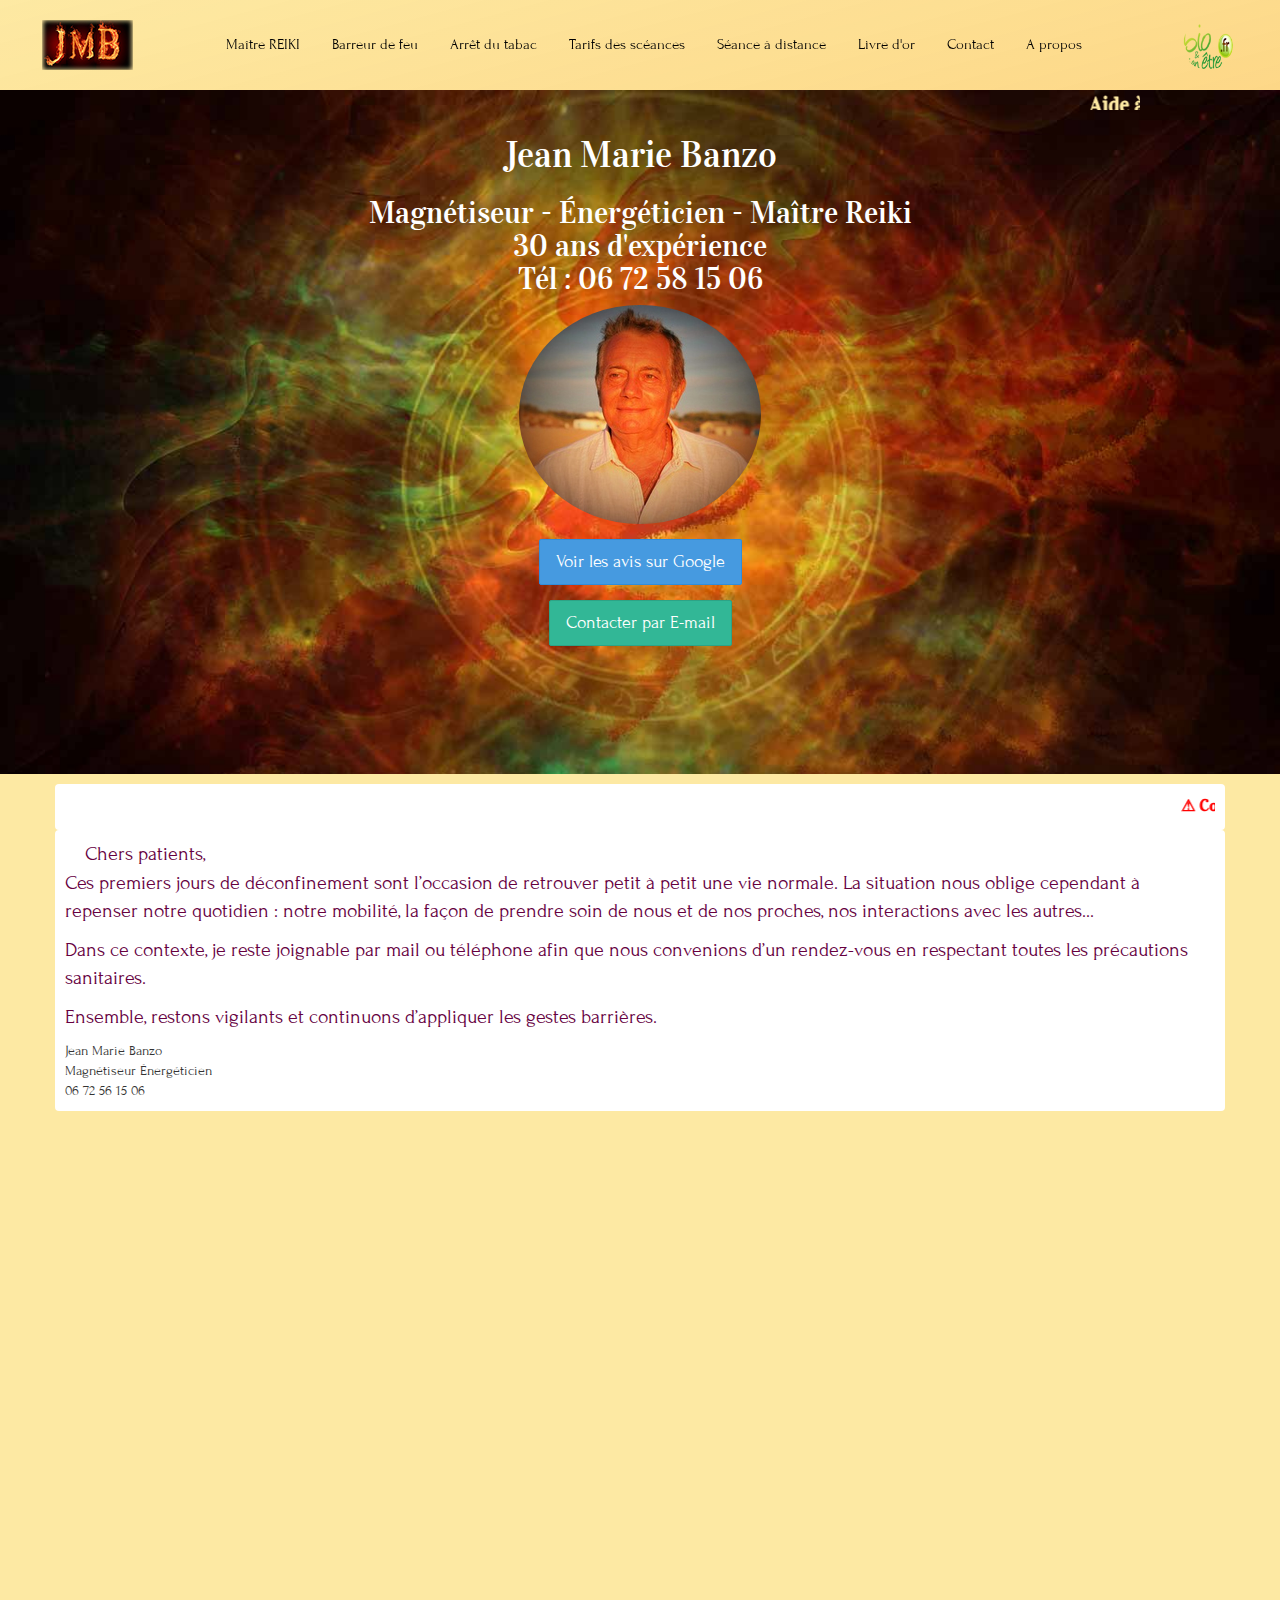
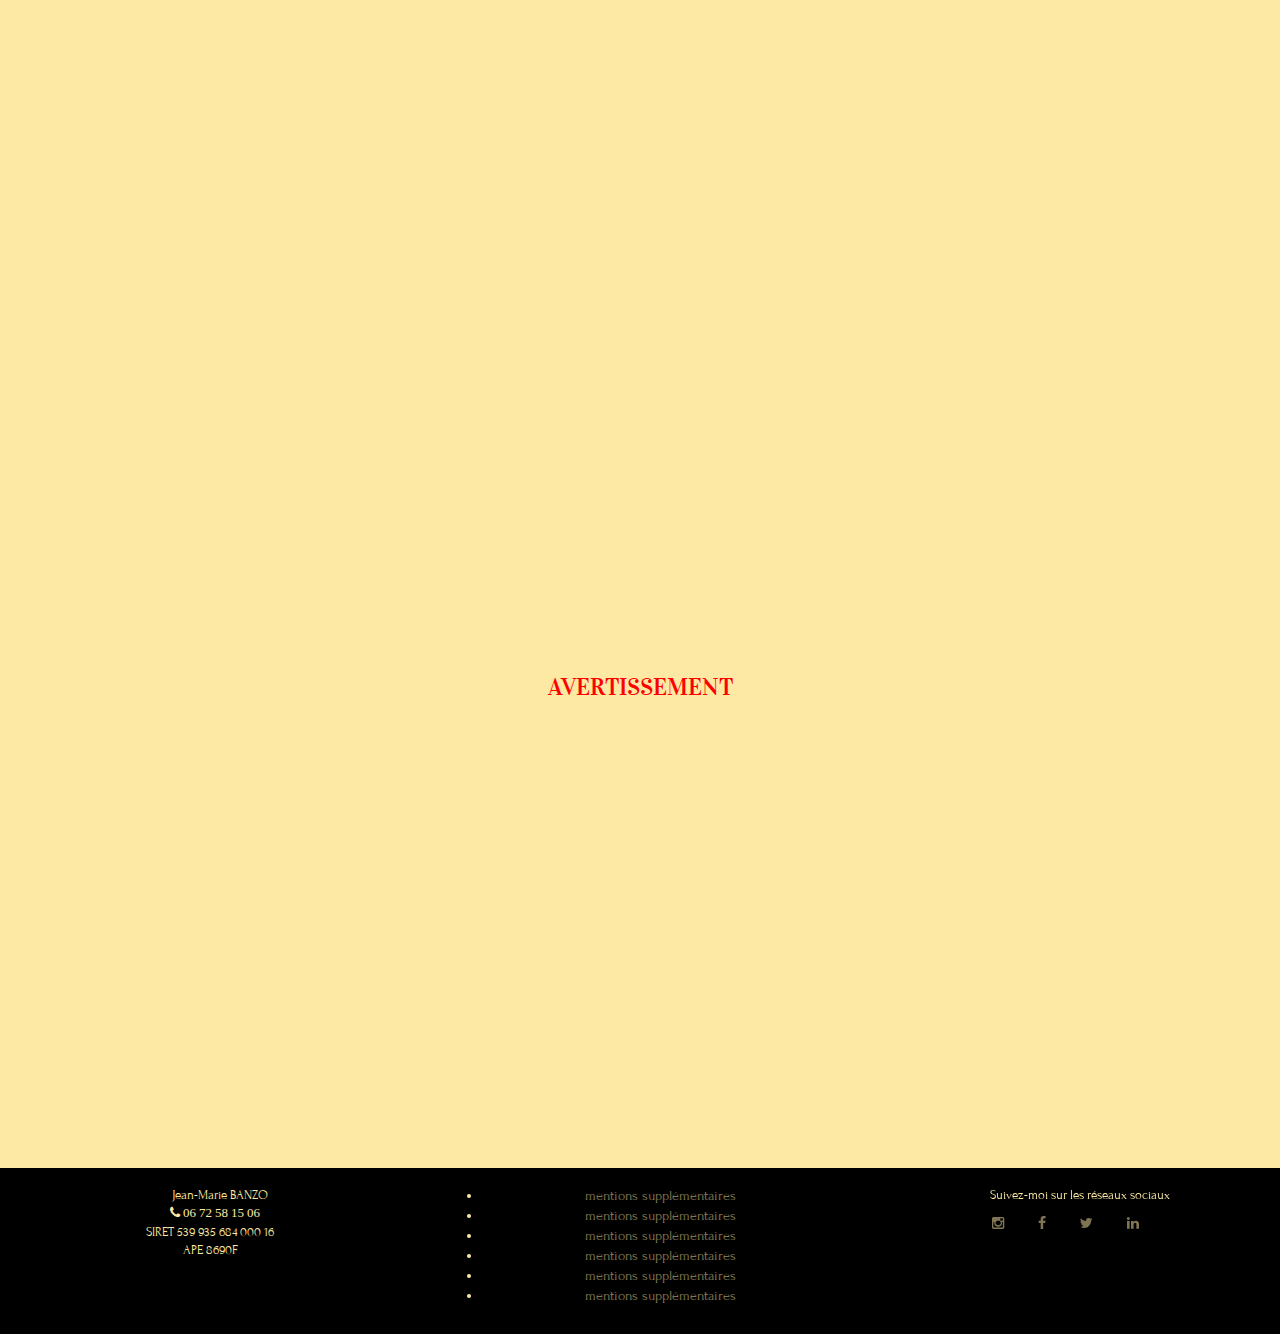
<file: index.html>
<!doctype html>
<html>
  <head>
    <meta charset="utf-8">
    <meta http-equiv="x-ua-compatible" content="ie=edge">
    <meta name="viewport" content="width=device-width, initial-scale=1, shrink-to-fit=no">
    <!-- Use the title from a page's frontmatter if it has one -->
    <title>JM BANZO Magnétiseur</title>
    <link href="stylesheets/application-7f39a768.css" rel="stylesheet" />
    <script src="javascripts/application-1d7345d7.js"></script>
  </head>
  <body>
      <div class="navbar-name">
  <!-- Logo -->
  <a href="https://backseo.github.io/JMB/" class="navbar-name-brand">
   <img src="images/jmb-logo1-48ba72f7.png" alt="LOGO" title="Accueil" />
  </a>
  <div class="tabs hidden-xs hidden-sm">

  <div class="tabs-item">
    <span><a href="reiki.html">Maître REIKI</a></span>
  </div>
  <div class="tabs-item dropdown">
    <span>Barreur de feu</span>
      <div class="dropdown-content">
        <span><a href="coupfeu.html">Feu des brûlures</a></span>
        <hr>
        <span><a href="radioth%C3%A9rapie.html">Feu des rayons de radiothérapie</a></span>
      </div>
  </div>

  <div class="tabs-item">
    <span><a href="tabac.html">Arrêt du tabac</a></span>
  </div>

  <div class="tabs-item">
    <span><a href="tarifs.html">Tarifs des scéances</a></span>
  </div>
  <div class="tabs-item">
    <span><a href="t%C3%A9l%C3%A9s%C3%A9ance.html">Séance à distance</a></span>
  </div>
  <div class="tabs-item">
     <span><a href="https://www.jm-magnetiseur.fr/livre_d_or_.I.htm" target="_blank">Livre d'or</a></span>
  </div>
  <div class="tabs-item">
     <span><a href="contact.html">Contact</a></span>
  </div>
  <div class="tabs-item">
     <span><a href="about.html">A propos</a></span>
  </div>
</div><!-- Fin tabs -->


  <h3 class="hidden-lg hidden-md">MAGNÉTISEUR</h3>
  <!-- Right Navigation -->
  <div class="navbar-name-right">
    <!-- Profile picture with dropdown list -->
    <div class="navbar-name-item">
      <div class="dropdown">
        <img src="images/bio_et_bien_etre-fed583b4.png" class="avatar dropdown-toggle hidden-sm hidden-xs" id="navbar-name-menu" data-toggle="dropdown" title="Voir aussi">
        <ul class="dropdown-menu dropdown-menu-right navbar-name-dropdown-menu">
          <li><a href="#.html" target="_blank">Autres liens</a></li>
        </ul>
      </div>
    </div>
  </div>

  <!-- Dropdown appearing on mobile only -->
  <div class="navbar-name-item hidden-md hidden-lg">
    <div class="dropdown">
      <i class="fa fa-bars dropdown-toggle" data-toggle="dropdown"></i>
      <ul class="dropdown-menu dropdown-menu-right navbar-name-dropdown-menu">
        <li id="nfi1">Naviguer vers :</li>
        <li><a href="reiki.html">Maître REIKI</a></li>
        <li><a href="coupfeu.html">Feu des brûlures</a></li>
        <li><a href="radiothérapie.html">Feu des rayons de radiothérapie</a></li>
        <li><a href="tabac.html">Arrêt du tabac</a></li>
        <li><a href="tarifs.html">Tarifs des séances</a></li>
        <li><a href="téléséance.html">Séance à distance</a></li>
        <li><a href="https://www.jm-magnetiseur.fr/livre_d_or_.I.htm">Livre d'or</a></li>
        <li><a href="contact.html">Contact</a></li>
        <li><a href="about.html">A propos</a></li>
      </ul>
    </div>
  </div>
</div>

      <div class="navbar-top-offset"></div>


<div class="banner text-center" data-aos="zoom-in-up">
  <div class="container">
   <marquee direction="left" behavior="scroll" scrollamount="6" style="height:20px;width:1000px;background-color:transparent;font-family:Vidaloka;font-size:16pt;color:#FDE9A3;font-weight:bold;border-width:0;border-style:dotted;border-color:#000000; ">Aide à l’Arrêt du tabac - Acné - Allergies - Anxiété - Épuisement - Côlon irritable (syndrome du) - Concentration (problèmes de) - Couperose - Dépression - Douleur osseuse / fractures - Douleurs articulaires / dorsales / lombaires / cervicales – Eczéma - Fatigue chronique ou ponctuelle - Goutte - Humeurs instables - Infertilité - Insomnie - Lumbago / lombalgie - Maîtrise de soi / Colère - Migraines chroniques - Nervosité - Oppression (sentiment ou symptômes d') - Panique (crise de)  - Phlébite - Psoriasis - Rupture ligamentaire – Sciatique - Sinusite - Stress – Angoisses - Suites opératoires (à traiter avant l'intervention) - Tendinite  - Varices - Verrues  - Zona – </marquee>
  </div>
  <h1>Jean Marie Banzo</h1>
  <h2>Magnétiseur - Énergéticien - Maître Reiki<br>30 ans d'expérience<br>Tél : 06  72  58  15  06</h2>
  <img src="images/jmb-id-1e65da20.jpg" alt="photo de profil" id="photo-id" /><br>
  <button class="btn btn-primary btn-lg" href="#.html">Voir les avis sur Google</button><br>
  <a href="contact.html" target="_blank"><button class="btn btn-success btn-lg">Contacter par E-mail</button></a>
</div>



<div class="container mycontainer">
  <marquee direction="left" behavior="scroll" scrollamount="4" style="height:20px;width:auto;background-color:transparent;font-family:Vidaloka;font-size:12pt;color:#ff0000;font-weight:bold;border-width:0;border-style:dotted;border-color:#000000;"> ⚠ Coronavirus : Pour toute urgence médicale, contactez un médecin et suivez les consignes des autorités de santé. Pour vous aider à traverser au mieux cette période difficile je vous propose un accompagnement à distance sur support photo.
  </marquee>
</div>


<div class="container mycontainer">
  <p class="figue">Chers patients,<br>Ces premiers jours de déconfinement sont l’occasion de retrouver petit à petit une vie normale. La situation nous oblige cependant à repenser notre quotidien : notre mobilité, la façon de prendre soin de nous et de nos proches, nos interactions avec les autres...</p>
  <p class="figue">Dans ce contexte, je reste joignable par mail ou téléphone afin que nous convenions d’un rendez-vous en respectant toutes les précautions sanitaires.</p>
  <p class="figue">Ensemble, restons vigilants et continuons d’appliquer les gestes barrières.</p>
  Jean Marie Banzo<br>Magnétiseur Énergéticien<br>06 72 56 15 06
</div>
<br>
<div class="container mycontainer" data-aos="zoom-in-up">
  <h3 class="text-center rouge">Prévenez le BURN-OUT par un rééquilibrage de vos énergies !</h3>
  <h3 class="text-center info">Déplacement gratuit à votre domicile sur mon secteur ou participation aux frais de déplacement.</h3>
  <p>Bordeaux (et proche banlieue) - Cestas - Marcheprime - Biganos - Gujan-Mestras - Audenge - Lanton - Cassy - Taussat - Andernos-Les-Bains - Arès - Le Las - Saint Jean d'Illac - Martignas sur Jalles - Saint Médard en Jalles - La Bréde - Léognan - Fargue Saint Hilaire - Ambares - Cénac - Saint Loubes -</p>
  <h4 class="text-center info">Pour les personnes en dehors de mon secteur géographique je vous propose un travail à distance sur supports photos.</h4>
</div>
<br>
<div class="container mycontainer " data-aos="zoom-in-up">
  <h2 class="text-center figue">A distance, sur support photo.</h2>
  <h2 class="text-center rouge">Je coupe le feu des brûlures,<br>les brûlures des rayons de la radiothérapie.<br>Je traite les URGENCES ZONA.</h2>
</div>
<div class="container mycontainer" data-aos="zoom-in-up">
  <h3 class="text-center rouge">2020 sans tabac ! C'est possible !!!</h3>
  <p class="text-center">40 Euros la séance à votre domicile pour arrêter de fumer (déplacement gratuit sur mon secteur ).</p>
</div>
<br>
<div class="container mycontainer" data-aos="zoom-in-up">
  <h3 class="text-center figue"> PRATICIEN REIKI... MAUX QUE LE MAGNÉTISME SOULAGE :</h3>
  <p>Magnétiseur énergéticien, j’exerce depuis plus de 30 années… Cette énergie <strong>restaure l’équilibre sur le plan physique et émotionnel</strong>… Elle <strong>prévient des maladies courantes</strong> et en <strong>accélère la guérison en stimulant les capacités de défense de l’organisme</strong>.</p>
  <p>Le Reiki est utilisé comme une technique de relaxation, de suppression du stress, mais beaucoup d'autres applications lui sont reconnues, comme la <strong>diminution ou l'élimination des douleurs ou des effets secondaires causés par la médication</strong>. Utilisé en complément de la médecine, il <strong>participe et encourage le processus d'auto-guérison des patients</strong>.</p>
  <p>Les soins énergétiques soignant des personnes et non pas des maladies.</p>
  <p>La liste des symptômes traités qui suit n'est là qu'à titre purement indicatif et ne se veut pas limitative.</p>
  <p class="info">Burn-out - Acné - Allergies - Anxiété - Arthrite - Épuisement - Côlon irritable (syndrome du) - Concentration (problèmes de) - Constipation chronique - Convalescence  - Couperose - Crohn (maladie de) - Dépression - Diarrhée - Douleur osseuse / fractures - Douleurs articulaires / dorsales / lombaires / cervicales – Eczéma - Fatigue chronique ou ponctuelle - Goutte -Humeurs instables - Infertilité - Insomnie - Lumbago / lombalgie - Maîtrise de soi / Colère - Migraines chroniques - Nervosité - Oppression (sentiment ou symptômes d') - Panique (crise de)  - Phlébite - Psoriasis - Règles irrégulières ou douloureuses - Rupture ligamentaire – Sciatique - Sinusite - Stress (suivi régulier) - Suites opératoires (à traiter avant l'intervention) - Brûlures - Radiothérapie (rayons) -Tendinite  - Varices - Verrues  - Zona -</p>
</div>
<br>

<h3 class="text-center rouge">AVERTISSEMENT</h3>
<div class="container mycontainer aered" data-aos="zoom-in-up">
  <p class="rouge">Pour ma part, je ne délivre aucun diagnostic, je ne prescris aucun traitement, je ne pratique aucune manipulation, je ne donne pas d'avis sur un traitement médical et je  ne m'oppose jamais à une intervention chirurgicale. Je ne promets pas la guérison à coup sûr car il y a des personnes sur qui ça ne « fonctionnera » pas sans que je puisse en donner les raisons pour l'expliquer. Le nombre et la durée des séances peuvent varier d'un patient à l'autre selon la réceptivité de chacun.</p>
</div>

<div class="container mycontainer aered" data-aos="zoom-in-up">
  <h4 class="info text-center">Je me déplace à votre domicile et vous pouvez me retrouver facilement en recherchant sur les moteurs de recherches :</h4>
  <div class="mesvilles">
    <p>Magnetiseur Ambarès-et-Lagrave, Magnetiseur Andernos-les-Bains, Magnetiseur Arès, Magnetiseur Artigues-près-Bordeaux, Magnetiseur Audenge, Magnetiseur Bassens, Magnetiseur Beautiran, Magnetiseur Bègles, Magnetiseur Biganos, Magnetiseur Blanquefort, Magnetiseur Bordeaux, Magnetiseur Bouliac, Magnetiseur Le Bouscat, Magnetiseur La Brède, Magnetiseur Bruges, Magnetiseur Cadaujac, Magnetiseur Camarsac, Magnetiseur Cambes, Magnetiseur Canéjan, Magnetiseur Carbon-Blanc, Magnetiseur Carignan-de-Bordeaux, Magnetiseur Cénac, Magnetiseur Cestas, Magnetiseur Eysines, Magnetiseur Fargues, Magnetiseur Fargues-Saint-Hilaire, Magnetiseur Floirac, Magnetiseur Gradignan, Magnetiseur Le Haillan, Magnetiseur Lanton, Magnetiseur Latresne, Magnetiseur Lège Cap-Ferret, Magnetiseur Léognan, Magnetiseur Lormont, Magnetiseur Marcheprime, Magnetiseur Martignas-sur-Jalle, Magnetiseur Mérignac, Magnetiseur Mios, Magnetiseur Montussan, Magnetiseur Parempuyre, Magnetiseur Pessac, Magnetiseur Saint-Caprais-de-Bordeaux, Magnetiseur Sainte-Eulalie, Magnetiseur  Saint-Jean d'Illac, Magnetiseur Saint-Loubès, Magnetiseur Saint-Médard-d'Eyrans, Magnetiseur Saint-Médard en Jalles, Magnetiseur Sallebœuf, Magnetiseur Saucats, Magnetiseur Talence, Magnetiseur Le Teich, Magnetiseur Tresses, Magnetiseur Villenave d'Ornon,  Magnetiseur Yvrac, Magnetiseur Gironde, Magnetiseur 33, Magnetiseur Aquitaine, Magnetiseur Gratuit, Magnetiseur Gironde, Magnetiseur 33, Magétiseur France, Meilleur Magnetiseur, Magnetiseur arret du tabac, Magnetiseur zona, Magnetiseur Brulure, Reiki Bordeaux, Reiki 33, Reiki Gironde.</p>
  </div>

</div>









      <div class="myfooter">

  <div class="row">

    <div class="col-lg-4 col-md-6 col-xs-12">
      <div class="list-menu text-center">
        <p>Jean-Marie BANZO<br> <i class="fa fa-phone"> 06 72 58 15 06</i><br>SIRET 539 935 684 000 16 <br> APE  8690F</p>
      </div>
    </div>

    <div class="col-lg-4 col-md-6 col-xs-12">
       <div class="list-menu mentions">
        <ul>
          <li><a href="#.html">mentions supplémentaires</a></li>
          <li><a href="#.html">mentions supplémentaires</a></li>
          <li><a href="#.html">mentions supplémentaires</a></li>
          <li><a href="#.html">mentions supplémentaires</a></li>
          <li><a href="#.html">mentions supplémentaires</a></li>
          <li><a href="#.html">mentions supplémentaires</a></li>
        </ul>
      </div>
    </div>

    <div class="col-lg-4 col-md-6 col-xs-12">
      <div class="list-menu text-center">
        <p>Suivez-moi sur les réseaux sociaux</p>
        <a href="#"><i class="fa fa-instagram"></i></a>
        <a href="https://www.facebook.com/Jean-Marie-Banzo-1343351325723700/" target="_blank"><i class="fa fa-facebook"></i></a>
        <a href="#"><i class="fa fa-twitter"></i></a>
        <a href="#"><i class="fa fa-linkedin"></i></a>
      </div>
    </div>



  </div><!-- fin row -->

</div>


    <script src="https://code.jquery.com/jquery-3.4.1.min.js"></script>
    <script>
      AOS.init({
        offset: 70,
        duration: 500,
        easing: 'ease-in-out',
        delay: 300,
      });
    </script>
  </body>
</html>
</file>
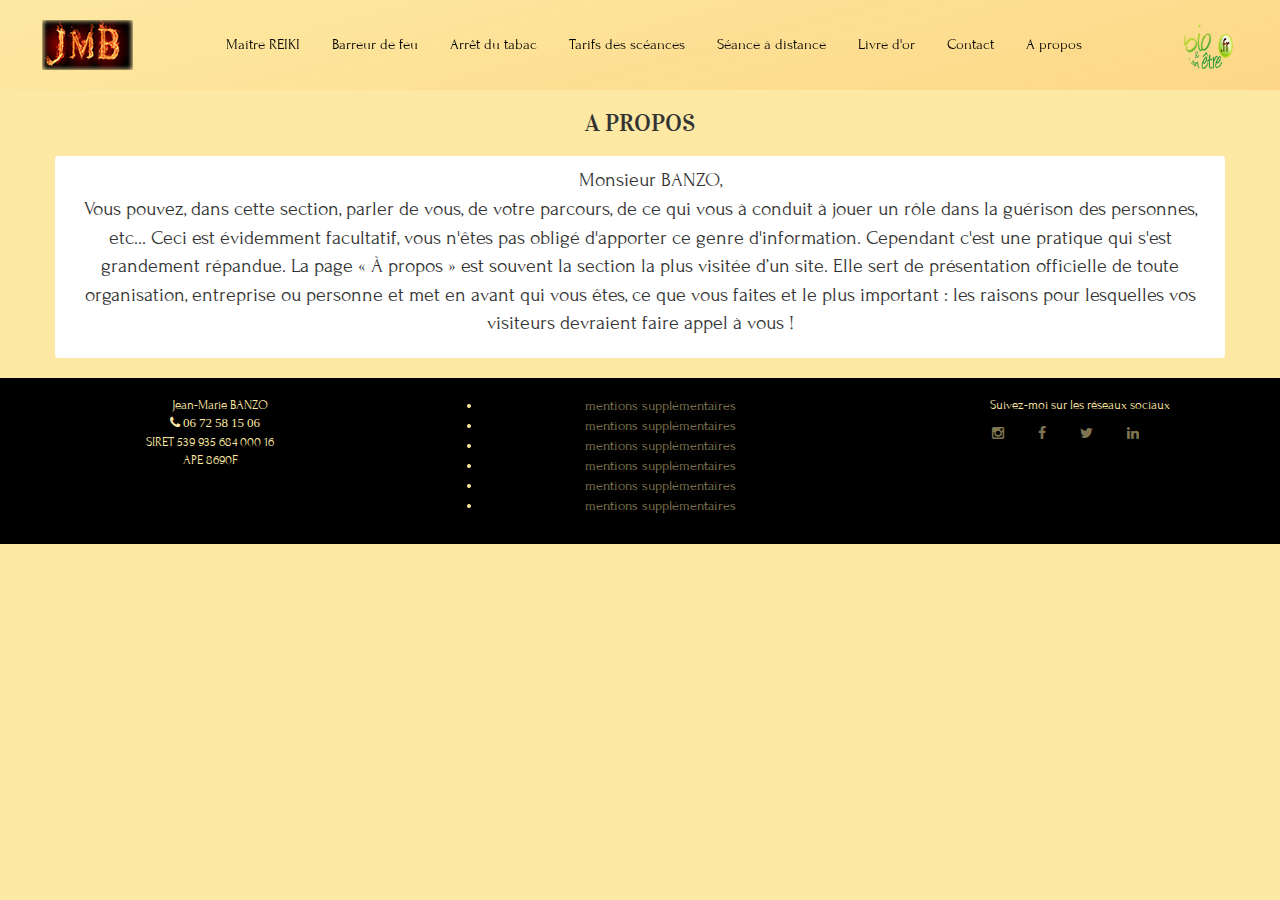
<file: about.html>
<!doctype html>
<html>
  <head>
    <meta charset="utf-8">
    <meta http-equiv="x-ua-compatible" content="ie=edge">
    <meta name="viewport" content="width=device-width, initial-scale=1, shrink-to-fit=no">
    <!-- Use the title from a page's frontmatter if it has one -->
    <title>JM BANZO Magnétiseur</title>
    <link href="stylesheets/application-7f39a768.css" rel="stylesheet" />
    <script src="javascripts/application-1d7345d7.js"></script>
  </head>
  <body>
      <div class="navbar-name">
  <!-- Logo -->
  <a href="https://backseo.github.io/JMB/" class="navbar-name-brand">
   <img src="images/jmb-logo1-48ba72f7.png" alt="LOGO" title="Accueil" />
  </a>
  <div class="tabs hidden-xs hidden-sm">

  <div class="tabs-item">
    <span><a href="reiki.html">Maître REIKI</a></span>
  </div>
  <div class="tabs-item dropdown">
    <span>Barreur de feu</span>
      <div class="dropdown-content">
        <span><a href="coupfeu.html">Feu des brûlures</a></span>
        <hr>
        <span><a href="radioth%C3%A9rapie.html">Feu des rayons de radiothérapie</a></span>
      </div>
  </div>

  <div class="tabs-item">
    <span><a href="tabac.html">Arrêt du tabac</a></span>
  </div>

  <div class="tabs-item">
    <span><a href="tarifs.html">Tarifs des scéances</a></span>
  </div>
  <div class="tabs-item">
    <span><a href="t%C3%A9l%C3%A9s%C3%A9ance.html">Séance à distance</a></span>
  </div>
  <div class="tabs-item">
     <span><a href="https://www.jm-magnetiseur.fr/livre_d_or_.I.htm" target="_blank">Livre d'or</a></span>
  </div>
  <div class="tabs-item">
     <span><a href="contact.html">Contact</a></span>
  </div>
  <div class="tabs-item">
     <span><a href="about.html">A propos</a></span>
  </div>
</div><!-- Fin tabs -->


  <h3 class="hidden-lg hidden-md">MAGNÉTISEUR</h3>
  <!-- Right Navigation -->
  <div class="navbar-name-right">
    <!-- Profile picture with dropdown list -->
    <div class="navbar-name-item">
      <div class="dropdown">
        <img src="images/bio_et_bien_etre-fed583b4.png" class="avatar dropdown-toggle hidden-sm hidden-xs" id="navbar-name-menu" data-toggle="dropdown" title="Voir aussi">
        <ul class="dropdown-menu dropdown-menu-right navbar-name-dropdown-menu">
          <li><a href="#.html" target="_blank">Autres liens</a></li>
        </ul>
      </div>
    </div>
  </div>

  <!-- Dropdown appearing on mobile only -->
  <div class="navbar-name-item hidden-md hidden-lg">
    <div class="dropdown">
      <i class="fa fa-bars dropdown-toggle" data-toggle="dropdown"></i>
      <ul class="dropdown-menu dropdown-menu-right navbar-name-dropdown-menu">
        <li id="nfi1">Naviguer vers :</li>
        <li><a href="reiki.html">Maître REIKI</a></li>
        <li><a href="coupfeu.html">Feu des brûlures</a></li>
        <li><a href="radiothérapie.html">Feu des rayons de radiothérapie</a></li>
        <li><a href="tabac.html">Arrêt du tabac</a></li>
        <li><a href="tarifs.html">Tarifs des séances</a></li>
        <li><a href="téléséance.html">Séance à distance</a></li>
        <li><a href="https://www.jm-magnetiseur.fr/livre_d_or_.I.htm">Livre d'or</a></li>
        <li><a href="contact.html">Contact</a></li>
        <li><a href="about.html">A propos</a></li>
      </ul>
    </div>
  </div>
</div>

      <div class="navbar-top-offset"></div>

<h3 class="text-center">A PROPOS</h3>
<div class="container mycontainer aered text-center" data-aos="zoom-in-up">
  <p>Monsieur BANZO,<br> Vous pouvez, dans cette section, parler de vous, de votre parcours, de ce qui vous à conduit à jouer un rôle dans la guérison des personnes, etc... Ceci est évidemment facultatif, vous n'êtes pas obligé d'apporter ce genre d'information. Cependant c'est une pratique qui s'est grandement répandue. La page « À propos » est souvent la section la plus visitée d’un site. Elle sert de présentation officielle de toute organisation, entreprise ou personne et met en avant qui vous êtes, ce que vous faites et le plus important : les raisons pour lesquelles vos visiteurs devraient faire appel à vous !</p>
</div>



      <div class="myfooter">

  <div class="row">

    <div class="col-lg-4 col-md-6 col-xs-12">
      <div class="list-menu text-center">
        <p>Jean-Marie BANZO<br> <i class="fa fa-phone"> 06 72 58 15 06</i><br>SIRET 539 935 684 000 16 <br> APE  8690F</p>
      </div>
    </div>

    <div class="col-lg-4 col-md-6 col-xs-12">
       <div class="list-menu mentions">
        <ul>
          <li><a href="#.html">mentions supplémentaires</a></li>
          <li><a href="#.html">mentions supplémentaires</a></li>
          <li><a href="#.html">mentions supplémentaires</a></li>
          <li><a href="#.html">mentions supplémentaires</a></li>
          <li><a href="#.html">mentions supplémentaires</a></li>
          <li><a href="#.html">mentions supplémentaires</a></li>
        </ul>
      </div>
    </div>

    <div class="col-lg-4 col-md-6 col-xs-12">
      <div class="list-menu text-center">
        <p>Suivez-moi sur les réseaux sociaux</p>
        <a href="#"><i class="fa fa-instagram"></i></a>
        <a href="https://www.facebook.com/Jean-Marie-Banzo-1343351325723700/" target="_blank"><i class="fa fa-facebook"></i></a>
        <a href="#"><i class="fa fa-twitter"></i></a>
        <a href="#"><i class="fa fa-linkedin"></i></a>
      </div>
    </div>



  </div><!-- fin row -->

</div>


    <script src="https://code.jquery.com/jquery-3.4.1.min.js"></script>
    <script>
      AOS.init({
        offset: 70,
        duration: 500,
        easing: 'ease-in-out',
        delay: 300,
      });
    </script>
  </body>
</html>
</file>
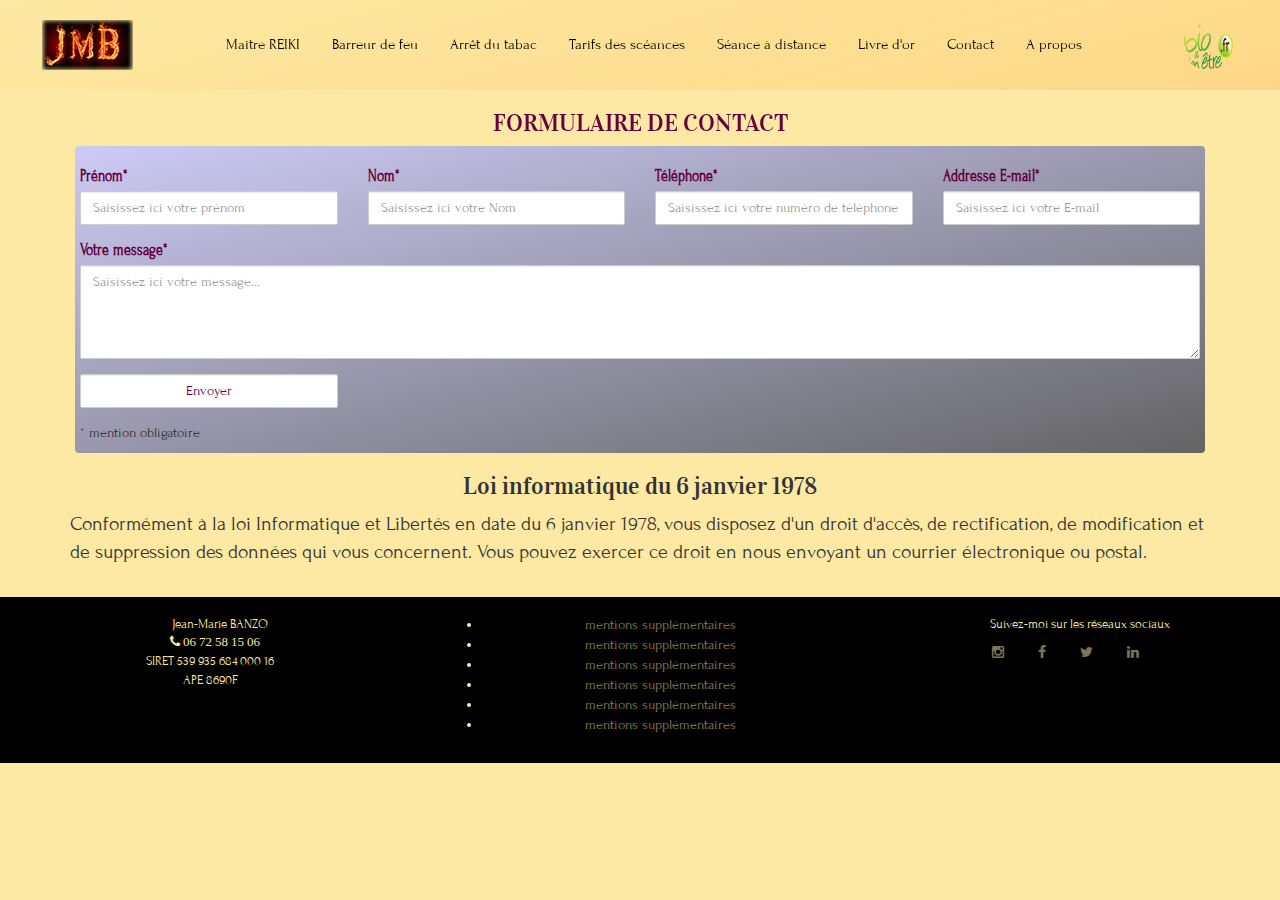
<file: contact.html>
<!doctype html>
<html>
  <head>
    <meta charset="utf-8">
    <meta http-equiv="x-ua-compatible" content="ie=edge">
    <meta name="viewport" content="width=device-width, initial-scale=1, shrink-to-fit=no">
    <!-- Use the title from a page's frontmatter if it has one -->
    <title>JM BANZO Magnétiseur</title>
    <link href="stylesheets/application-7f39a768.css" rel="stylesheet" />
    <script src="javascripts/application-1d7345d7.js"></script>
  </head>
  <body>
      <div class="navbar-name">
  <!-- Logo -->
  <a href="https://backseo.github.io/JMB/" class="navbar-name-brand">
   <img src="images/jmb-logo1-48ba72f7.png" alt="LOGO" title="Accueil" />
  </a>
  <div class="tabs hidden-xs hidden-sm">

  <div class="tabs-item">
    <span><a href="reiki.html">Maître REIKI</a></span>
  </div>
  <div class="tabs-item dropdown">
    <span>Barreur de feu</span>
      <div class="dropdown-content">
        <span><a href="coupfeu.html">Feu des brûlures</a></span>
        <hr>
        <span><a href="radioth%C3%A9rapie.html">Feu des rayons de radiothérapie</a></span>
      </div>
  </div>

  <div class="tabs-item">
    <span><a href="tabac.html">Arrêt du tabac</a></span>
  </div>

  <div class="tabs-item">
    <span><a href="tarifs.html">Tarifs des scéances</a></span>
  </div>
  <div class="tabs-item">
    <span><a href="t%C3%A9l%C3%A9s%C3%A9ance.html">Séance à distance</a></span>
  </div>
  <div class="tabs-item">
     <span><a href="https://www.jm-magnetiseur.fr/livre_d_or_.I.htm" target="_blank">Livre d'or</a></span>
  </div>
  <div class="tabs-item">
     <span><a href="contact.html">Contact</a></span>
  </div>
  <div class="tabs-item">
     <span><a href="about.html">A propos</a></span>
  </div>
</div><!-- Fin tabs -->


  <h3 class="hidden-lg hidden-md">MAGNÉTISEUR</h3>
  <!-- Right Navigation -->
  <div class="navbar-name-right">
    <!-- Profile picture with dropdown list -->
    <div class="navbar-name-item">
      <div class="dropdown">
        <img src="images/bio_et_bien_etre-fed583b4.png" class="avatar dropdown-toggle hidden-sm hidden-xs" id="navbar-name-menu" data-toggle="dropdown" title="Voir aussi">
        <ul class="dropdown-menu dropdown-menu-right navbar-name-dropdown-menu">
          <li><a href="#.html" target="_blank">Autres liens</a></li>
        </ul>
      </div>
    </div>
  </div>

  <!-- Dropdown appearing on mobile only -->
  <div class="navbar-name-item hidden-md hidden-lg">
    <div class="dropdown">
      <i class="fa fa-bars dropdown-toggle" data-toggle="dropdown"></i>
      <ul class="dropdown-menu dropdown-menu-right navbar-name-dropdown-menu">
        <li id="nfi1">Naviguer vers :</li>
        <li><a href="reiki.html">Maître REIKI</a></li>
        <li><a href="coupfeu.html">Feu des brûlures</a></li>
        <li><a href="radiothérapie.html">Feu des rayons de radiothérapie</a></li>
        <li><a href="tabac.html">Arrêt du tabac</a></li>
        <li><a href="tarifs.html">Tarifs des séances</a></li>
        <li><a href="téléséance.html">Séance à distance</a></li>
        <li><a href="https://www.jm-magnetiseur.fr/livre_d_or_.I.htm">Livre d'or</a></li>
        <li><a href="contact.html">Contact</a></li>
        <li><a href="about.html">A propos</a></li>
      </ul>
    </div>
  </div>
</div>

      <div class="navbar-top-offset"></div>

<div class="container">
  <div class="text-center" data-aos="zoom-in">
    <h3 class="figue">FORMULAIRE DE CONTACT</h3>
  </div>

  <div class="stylised">
    <form action="https://formspree.io/#" method="post">
      <div class="row">

        <div class="col-md-3">
          <div class="form-group">
            <label>Prénom*</label>
            <input class="form-control" type="text"name="prénom" placeholder="Saisissez ici votre prénom">
          </div>
        </div>

        <div class="col-md-3">
          <div class="form-group">
            <label>Nom*</label>
            <input class="form-control" type="text"name="nom" placeholder="Saisissez ici votre Nom">
          </div>
        </div>

         <div class="col-md-3">
          <div class="form-group">
            <label>Téléphone*</label>
            <input class="form-control" type="email" name="_replyto" placeholder="Saisissez ici votre numéro de téléphone">
          </div>
        </div>

        <div class="col-md-3">
          <div class="form-group">
            <label>Addresse E-mail*</label>
            <input class="form-control" type="email" name="_replyto" placeholder="Saisissez ici votre E-mail">
          </div>
        </div>
      </div><!-- fin row -->

      <div class="form-group">
        <label>Votre message*</label>
        <textarea class="form-control" name="body" rows="4" placeholder="Saisissez ici votre message..."></textarea>
      </div>
      <div class="row">
        <div class="col-md-3">
          <div class="form-group">
            <input class="form-control figue" type="submit" value="Envoyer">
          </div>
        </div>
      </div>
    </form>
    * mention obligatoire
  </div><!-- fin stylised -->
  <div class="loi">
    <h3 class="text-center">Loi informatique du 6 janvier 1978</h3>
  <p>Conformément à la loi Informatique et Libertés en date du 6 janvier 1978, vous disposez d'un droit d'accès, de rectification, de modification et de suppression des données qui vous concernent. Vous pouvez exercer ce droit en nous envoyant un courrier électronique ou postal.</p>
  </div>


</div><!-- fin container -->

<br>

      <div class="myfooter">

  <div class="row">

    <div class="col-lg-4 col-md-6 col-xs-12">
      <div class="list-menu text-center">
        <p>Jean-Marie BANZO<br> <i class="fa fa-phone"> 06 72 58 15 06</i><br>SIRET 539 935 684 000 16 <br> APE  8690F</p>
      </div>
    </div>

    <div class="col-lg-4 col-md-6 col-xs-12">
       <div class="list-menu mentions">
        <ul>
          <li><a href="#.html">mentions supplémentaires</a></li>
          <li><a href="#.html">mentions supplémentaires</a></li>
          <li><a href="#.html">mentions supplémentaires</a></li>
          <li><a href="#.html">mentions supplémentaires</a></li>
          <li><a href="#.html">mentions supplémentaires</a></li>
          <li><a href="#.html">mentions supplémentaires</a></li>
        </ul>
      </div>
    </div>

    <div class="col-lg-4 col-md-6 col-xs-12">
      <div class="list-menu text-center">
        <p>Suivez-moi sur les réseaux sociaux</p>
        <a href="#"><i class="fa fa-instagram"></i></a>
        <a href="https://www.facebook.com/Jean-Marie-Banzo-1343351325723700/" target="_blank"><i class="fa fa-facebook"></i></a>
        <a href="#"><i class="fa fa-twitter"></i></a>
        <a href="#"><i class="fa fa-linkedin"></i></a>
      </div>
    </div>



  </div><!-- fin row -->

</div>


    <script src="https://code.jquery.com/jquery-3.4.1.min.js"></script>
    <script>
      AOS.init({
        offset: 70,
        duration: 500,
        easing: 'ease-in-out',
        delay: 300,
      });
    </script>
  </body>
</html>
</file>
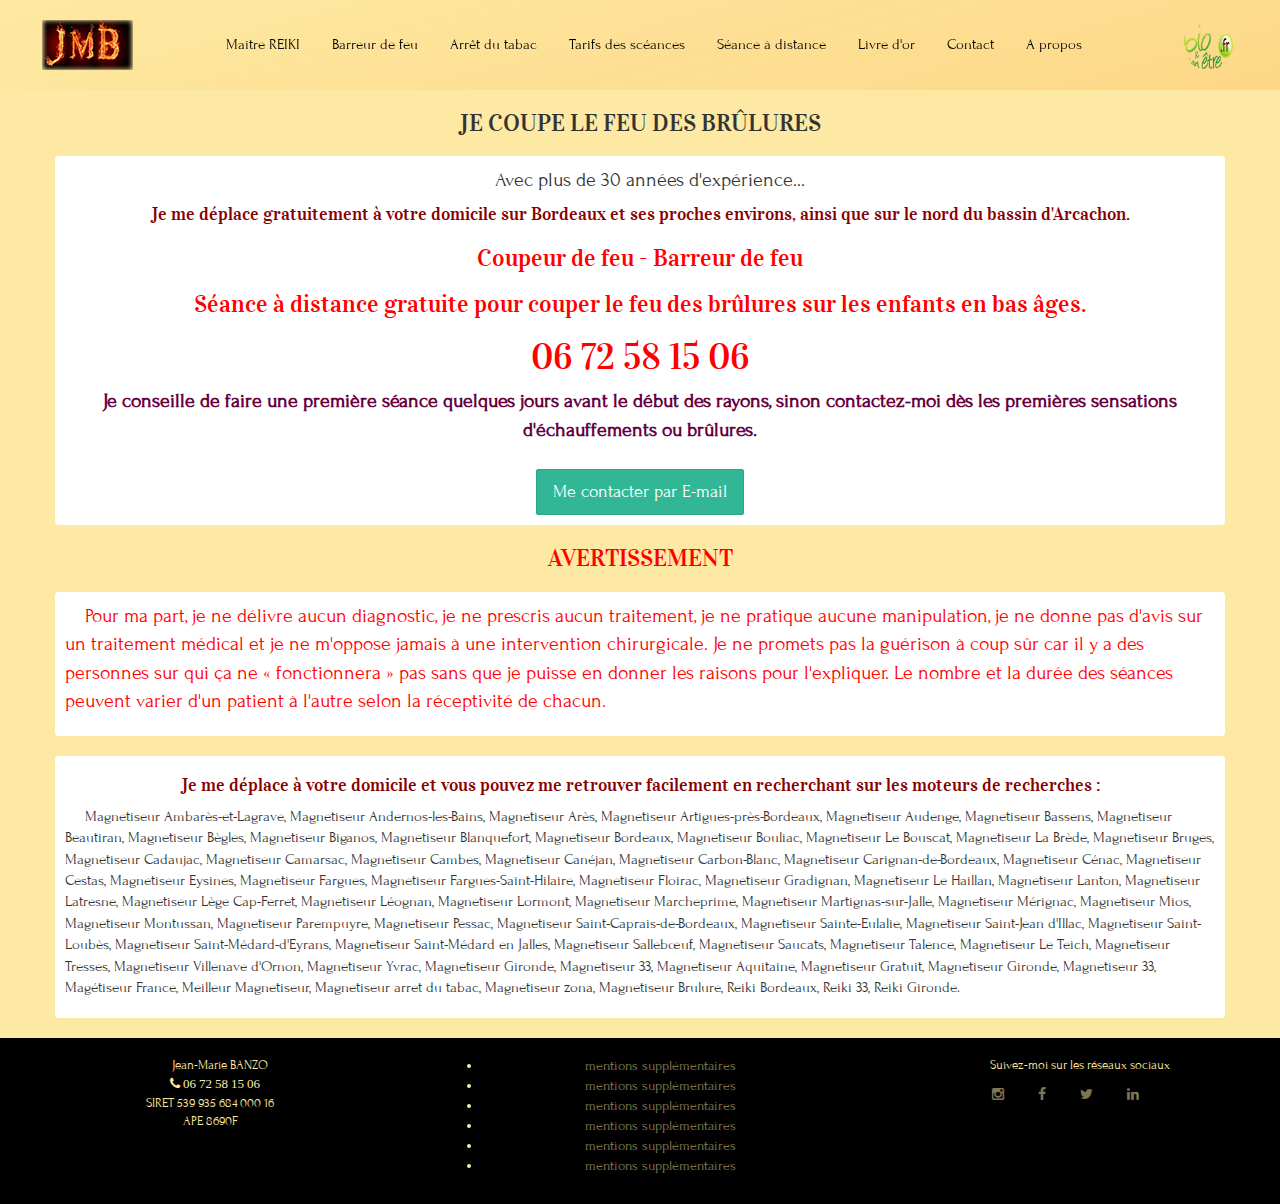
<file: coupfeu.html>
<!doctype html>
<html>
  <head>
    <meta charset="utf-8">
    <meta http-equiv="x-ua-compatible" content="ie=edge">
    <meta name="viewport" content="width=device-width, initial-scale=1, shrink-to-fit=no">
    <!-- Use the title from a page's frontmatter if it has one -->
    <title>JM BANZO Magnétiseur</title>
    <link href="stylesheets/application-7f39a768.css" rel="stylesheet" />
    <script src="javascripts/application-1d7345d7.js"></script>
  </head>
  <body>
      <div class="navbar-name">
  <!-- Logo -->
  <a href="https://backseo.github.io/JMB/" class="navbar-name-brand">
   <img src="images/jmb-logo1-48ba72f7.png" alt="LOGO" title="Accueil" />
  </a>
  <div class="tabs hidden-xs hidden-sm">

  <div class="tabs-item">
    <span><a href="reiki.html">Maître REIKI</a></span>
  </div>
  <div class="tabs-item dropdown">
    <span>Barreur de feu</span>
      <div class="dropdown-content">
        <span><a href="coupfeu.html">Feu des brûlures</a></span>
        <hr>
        <span><a href="radioth%C3%A9rapie.html">Feu des rayons de radiothérapie</a></span>
      </div>
  </div>

  <div class="tabs-item">
    <span><a href="tabac.html">Arrêt du tabac</a></span>
  </div>

  <div class="tabs-item">
    <span><a href="tarifs.html">Tarifs des scéances</a></span>
  </div>
  <div class="tabs-item">
    <span><a href="t%C3%A9l%C3%A9s%C3%A9ance.html">Séance à distance</a></span>
  </div>
  <div class="tabs-item">
     <span><a href="https://www.jm-magnetiseur.fr/livre_d_or_.I.htm" target="_blank">Livre d'or</a></span>
  </div>
  <div class="tabs-item">
     <span><a href="contact.html">Contact</a></span>
  </div>
  <div class="tabs-item">
     <span><a href="about.html">A propos</a></span>
  </div>
</div><!-- Fin tabs -->


  <h3 class="hidden-lg hidden-md">MAGNÉTISEUR</h3>
  <!-- Right Navigation -->
  <div class="navbar-name-right">
    <!-- Profile picture with dropdown list -->
    <div class="navbar-name-item">
      <div class="dropdown">
        <img src="images/bio_et_bien_etre-fed583b4.png" class="avatar dropdown-toggle hidden-sm hidden-xs" id="navbar-name-menu" data-toggle="dropdown" title="Voir aussi">
        <ul class="dropdown-menu dropdown-menu-right navbar-name-dropdown-menu">
          <li><a href="#.html" target="_blank">Autres liens</a></li>
        </ul>
      </div>
    </div>
  </div>

  <!-- Dropdown appearing on mobile only -->
  <div class="navbar-name-item hidden-md hidden-lg">
    <div class="dropdown">
      <i class="fa fa-bars dropdown-toggle" data-toggle="dropdown"></i>
      <ul class="dropdown-menu dropdown-menu-right navbar-name-dropdown-menu">
        <li id="nfi1">Naviguer vers :</li>
        <li><a href="reiki.html">Maître REIKI</a></li>
        <li><a href="coupfeu.html">Feu des brûlures</a></li>
        <li><a href="radiothérapie.html">Feu des rayons de radiothérapie</a></li>
        <li><a href="tabac.html">Arrêt du tabac</a></li>
        <li><a href="tarifs.html">Tarifs des séances</a></li>
        <li><a href="téléséance.html">Séance à distance</a></li>
        <li><a href="https://www.jm-magnetiseur.fr/livre_d_or_.I.htm">Livre d'or</a></li>
        <li><a href="contact.html">Contact</a></li>
        <li><a href="about.html">A propos</a></li>
      </ul>
    </div>
  </div>
</div>

      <div class="navbar-top-offset"></div>

<h3 class="text-center">JE COUPE LE FEU DES BRÛLURES</h3>
<div class="container mycontainer aered text-center" data-aos="zoom-in-up">
  <p>Avec plus de 30 années d'expérience...</p>
  <h4 class="info">Je me déplace gratuitement à votre domicile sur Bordeaux et ses proches environs, ainsi que sur le nord du bassin d'Arcachon.</h4>
  <h3 class="rouge">Coupeur de feu - Barreur de feu</h3>
  <h3 class="rouge">Séance à distance gratuite pour couper le feu des brûlures sur les enfants en bas âges.</h3>
  <h1 class="rouge">06  72  58  15  06</h1>
  <p class="figue"><strong>Je conseille de faire une première séance quelques jours avant le début des rayons, sinon contactez-moi dès les premières sensations d'échauffements ou brûlures.</strong></p>
  <button class="btn btn-success btn-lg" href="contact.html">Me contacter par E-mail</button>
</div>

<h3 class="text-center rouge">AVERTISSEMENT</h3>
<div class="container mycontainer aered" data-aos="zoom-in-up">
  <p class="rouge">Pour ma part, je ne délivre aucun diagnostic, je ne prescris aucun traitement, je ne pratique aucune manipulation, je ne donne pas d'avis sur un traitement médical et je  ne m'oppose jamais à une intervention chirurgicale. Je ne promets pas la guérison à coup sûr car il y a des personnes sur qui ça ne « fonctionnera » pas sans que je puisse en donner les raisons pour l'expliquer. Le nombre et la durée des séances peuvent varier d'un patient à l'autre selon la réceptivité de chacun.</p>
</div>

<div class="container mycontainer aered" data-aos="zoom-in-up">
  <h4 class="info text-center">Je me déplace à votre domicile et vous pouvez me retrouver facilement en recherchant sur les moteurs de recherches :</h4>
  <div class="mesvilles">
    <p>Magnetiseur Ambarès-et-Lagrave, Magnetiseur Andernos-les-Bains, Magnetiseur Arès, Magnetiseur Artigues-près-Bordeaux, Magnetiseur Audenge, Magnetiseur Bassens, Magnetiseur Beautiran, Magnetiseur Bègles, Magnetiseur Biganos, Magnetiseur Blanquefort, Magnetiseur Bordeaux, Magnetiseur Bouliac, Magnetiseur Le Bouscat, Magnetiseur La Brède, Magnetiseur Bruges, Magnetiseur Cadaujac, Magnetiseur Camarsac, Magnetiseur Cambes, Magnetiseur Canéjan, Magnetiseur Carbon-Blanc, Magnetiseur Carignan-de-Bordeaux, Magnetiseur Cénac, Magnetiseur Cestas, Magnetiseur Eysines, Magnetiseur Fargues, Magnetiseur Fargues-Saint-Hilaire, Magnetiseur Floirac, Magnetiseur Gradignan, Magnetiseur Le Haillan, Magnetiseur Lanton, Magnetiseur Latresne, Magnetiseur Lège Cap-Ferret, Magnetiseur Léognan, Magnetiseur Lormont, Magnetiseur Marcheprime, Magnetiseur Martignas-sur-Jalle, Magnetiseur Mérignac, Magnetiseur Mios, Magnetiseur Montussan, Magnetiseur Parempuyre, Magnetiseur Pessac, Magnetiseur Saint-Caprais-de-Bordeaux, Magnetiseur Sainte-Eulalie, Magnetiseur  Saint-Jean d'Illac, Magnetiseur Saint-Loubès, Magnetiseur Saint-Médard-d'Eyrans, Magnetiseur Saint-Médard en Jalles, Magnetiseur Sallebœuf, Magnetiseur Saucats, Magnetiseur Talence, Magnetiseur Le Teich, Magnetiseur Tresses, Magnetiseur Villenave d'Ornon,  Magnetiseur Yvrac, Magnetiseur Gironde, Magnetiseur 33, Magnetiseur Aquitaine, Magnetiseur Gratuit, Magnetiseur Gironde, Magnetiseur 33, Magétiseur France, Meilleur Magnetiseur, Magnetiseur arret du tabac, Magnetiseur zona, Magnetiseur Brulure, Reiki Bordeaux, Reiki 33, Reiki Gironde.</p>
  </div>

</div>









      <div class="myfooter">

  <div class="row">

    <div class="col-lg-4 col-md-6 col-xs-12">
      <div class="list-menu text-center">
        <p>Jean-Marie BANZO<br> <i class="fa fa-phone"> 06 72 58 15 06</i><br>SIRET 539 935 684 000 16 <br> APE  8690F</p>
      </div>
    </div>

    <div class="col-lg-4 col-md-6 col-xs-12">
       <div class="list-menu mentions">
        <ul>
          <li><a href="#.html">mentions supplémentaires</a></li>
          <li><a href="#.html">mentions supplémentaires</a></li>
          <li><a href="#.html">mentions supplémentaires</a></li>
          <li><a href="#.html">mentions supplémentaires</a></li>
          <li><a href="#.html">mentions supplémentaires</a></li>
          <li><a href="#.html">mentions supplémentaires</a></li>
        </ul>
      </div>
    </div>

    <div class="col-lg-4 col-md-6 col-xs-12">
      <div class="list-menu text-center">
        <p>Suivez-moi sur les réseaux sociaux</p>
        <a href="#"><i class="fa fa-instagram"></i></a>
        <a href="https://www.facebook.com/Jean-Marie-Banzo-1343351325723700/" target="_blank"><i class="fa fa-facebook"></i></a>
        <a href="#"><i class="fa fa-twitter"></i></a>
        <a href="#"><i class="fa fa-linkedin"></i></a>
      </div>
    </div>



  </div><!-- fin row -->

</div>


    <script src="https://code.jquery.com/jquery-3.4.1.min.js"></script>
    <script>
      AOS.init({
        offset: 70,
        duration: 500,
        easing: 'ease-in-out',
        delay: 300,
      });
    </script>
  </body>
</html>
</file>
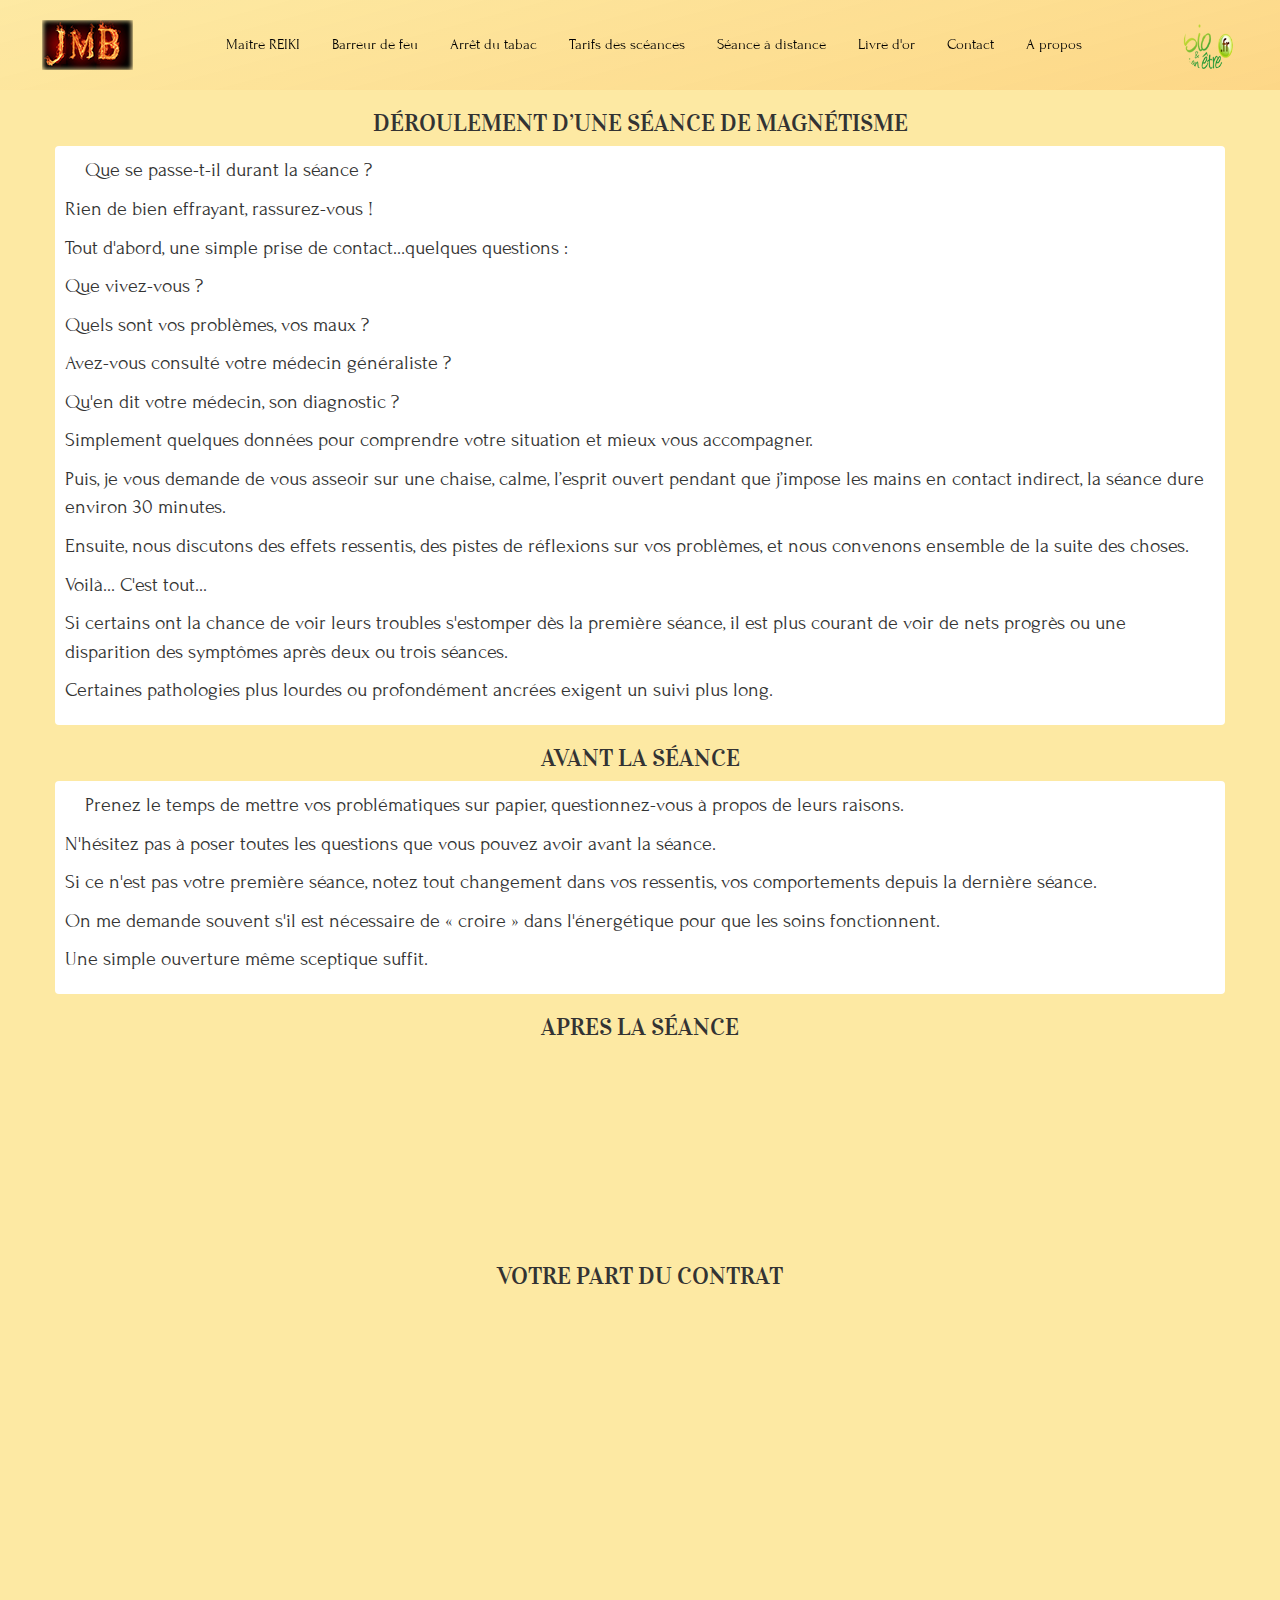
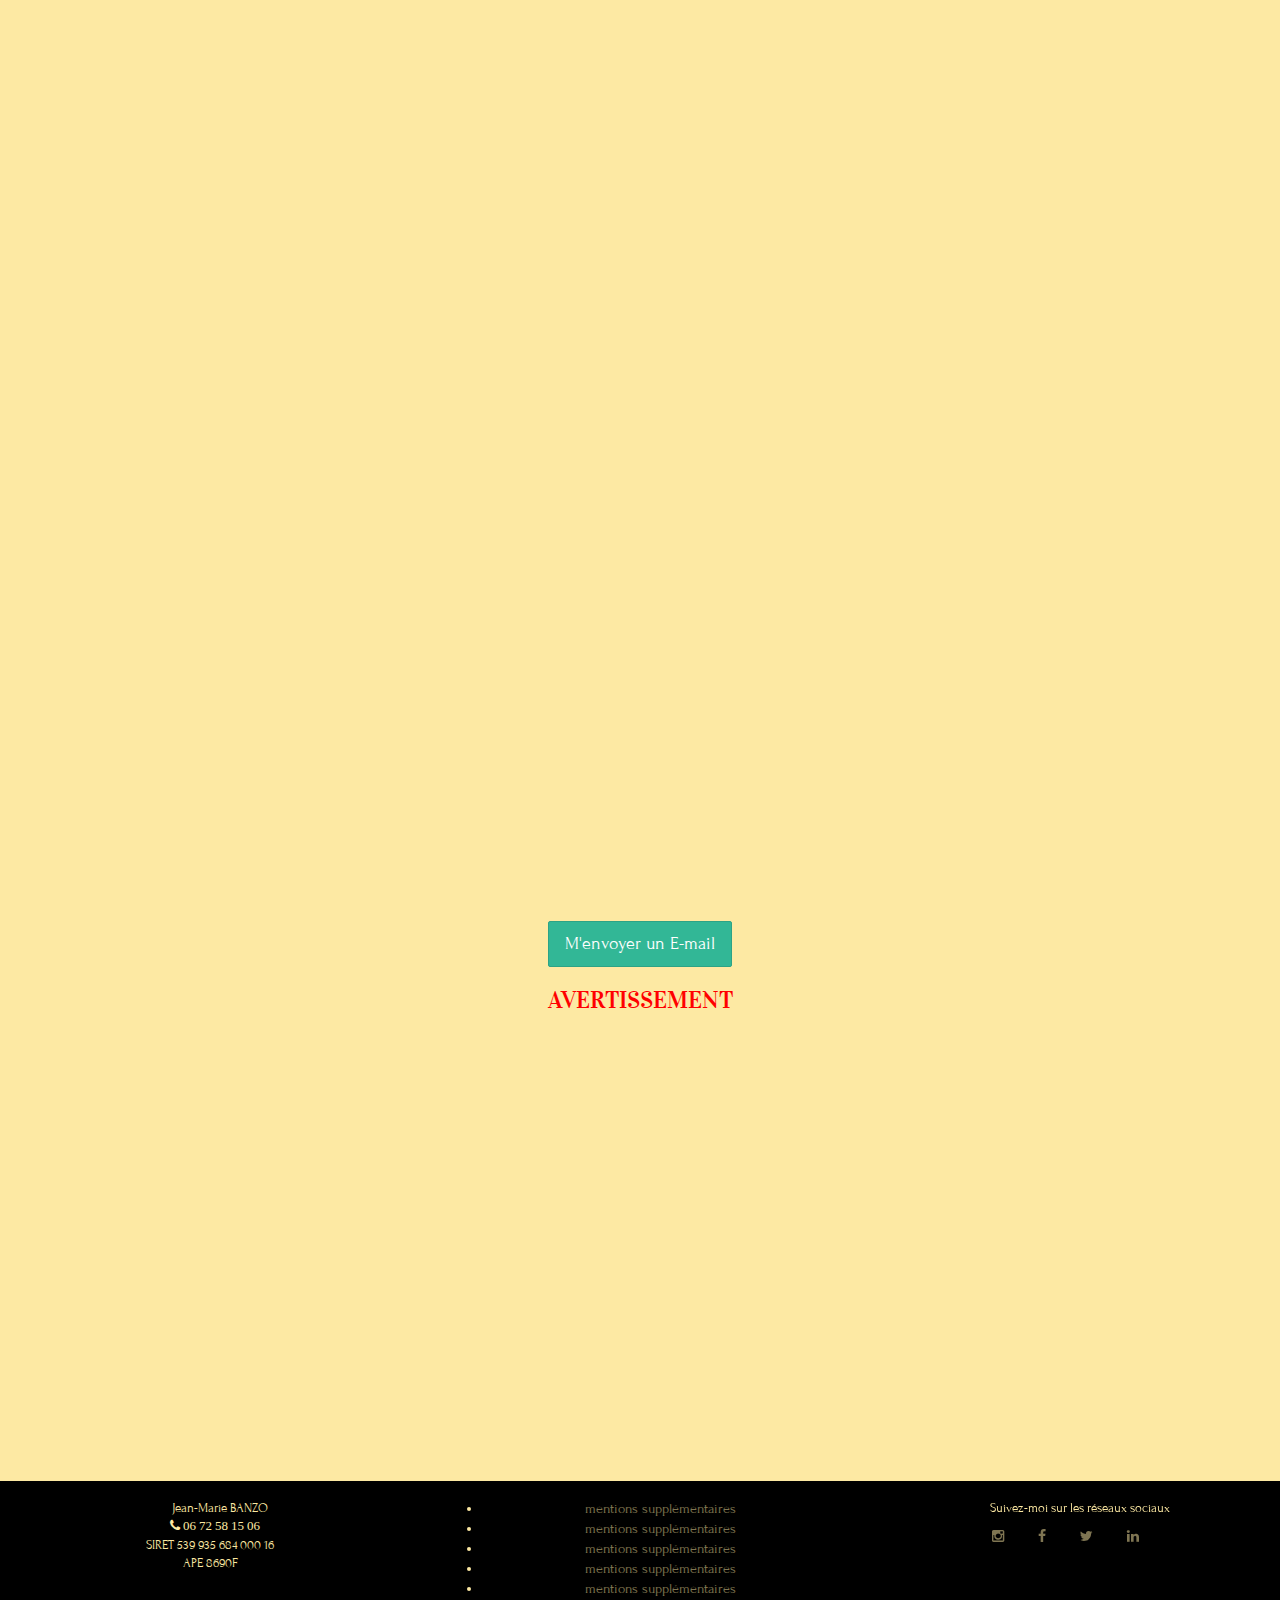
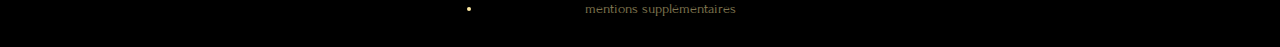
<file: reiki.html>
<!doctype html>
<html>
  <head>
    <meta charset="utf-8">
    <meta http-equiv="x-ua-compatible" content="ie=edge">
    <meta name="viewport" content="width=device-width, initial-scale=1, shrink-to-fit=no">
    <!-- Use the title from a page's frontmatter if it has one -->
    <title>JM BANZO Magnétiseur</title>
    <link href="stylesheets/application-7f39a768.css" rel="stylesheet" />
    <script src="javascripts/application-1d7345d7.js"></script>
  </head>
  <body>
      <div class="navbar-name">
  <!-- Logo -->
  <a href="https://backseo.github.io/JMB/" class="navbar-name-brand">
   <img src="images/jmb-logo1-48ba72f7.png" alt="LOGO" title="Accueil" />
  </a>
  <div class="tabs hidden-xs hidden-sm">

  <div class="tabs-item">
    <span><a href="reiki.html">Maître REIKI</a></span>
  </div>
  <div class="tabs-item dropdown">
    <span>Barreur de feu</span>
      <div class="dropdown-content">
        <span><a href="coupfeu.html">Feu des brûlures</a></span>
        <hr>
        <span><a href="radioth%C3%A9rapie.html">Feu des rayons de radiothérapie</a></span>
      </div>
  </div>

  <div class="tabs-item">
    <span><a href="tabac.html">Arrêt du tabac</a></span>
  </div>

  <div class="tabs-item">
    <span><a href="tarifs.html">Tarifs des scéances</a></span>
  </div>
  <div class="tabs-item">
    <span><a href="t%C3%A9l%C3%A9s%C3%A9ance.html">Séance à distance</a></span>
  </div>
  <div class="tabs-item">
     <span><a href="https://www.jm-magnetiseur.fr/livre_d_or_.I.htm" target="_blank">Livre d'or</a></span>
  </div>
  <div class="tabs-item">
     <span><a href="contact.html">Contact</a></span>
  </div>
  <div class="tabs-item">
     <span><a href="about.html">A propos</a></span>
  </div>
</div><!-- Fin tabs -->


  <h3 class="hidden-lg hidden-md">MAGNÉTISEUR</h3>
  <!-- Right Navigation -->
  <div class="navbar-name-right">
    <!-- Profile picture with dropdown list -->
    <div class="navbar-name-item">
      <div class="dropdown">
        <img src="images/bio_et_bien_etre-fed583b4.png" class="avatar dropdown-toggle hidden-sm hidden-xs" id="navbar-name-menu" data-toggle="dropdown" title="Voir aussi">
        <ul class="dropdown-menu dropdown-menu-right navbar-name-dropdown-menu">
          <li><a href="#.html" target="_blank">Autres liens</a></li>
        </ul>
      </div>
    </div>
  </div>

  <!-- Dropdown appearing on mobile only -->
  <div class="navbar-name-item hidden-md hidden-lg">
    <div class="dropdown">
      <i class="fa fa-bars dropdown-toggle" data-toggle="dropdown"></i>
      <ul class="dropdown-menu dropdown-menu-right navbar-name-dropdown-menu">
        <li id="nfi1">Naviguer vers :</li>
        <li><a href="reiki.html">Maître REIKI</a></li>
        <li><a href="coupfeu.html">Feu des brûlures</a></li>
        <li><a href="radiothérapie.html">Feu des rayons de radiothérapie</a></li>
        <li><a href="tabac.html">Arrêt du tabac</a></li>
        <li><a href="tarifs.html">Tarifs des séances</a></li>
        <li><a href="téléséance.html">Séance à distance</a></li>
        <li><a href="https://www.jm-magnetiseur.fr/livre_d_or_.I.htm">Livre d'or</a></li>
        <li><a href="contact.html">Contact</a></li>
        <li><a href="about.html">A propos</a></li>
      </ul>
    </div>
  </div>
</div>

      <div class="navbar-top-offset"></div>

<h3 class="text-center">DÉROULEMENT D’UNE SÉANCE DE MAGNÉTISME </h3>
<div class="container mycontainer" data-aos="zoom-in-up">
  <p>Que se passe-t-il durant la séance ?</p>
  <p>Rien de bien effrayant, rassurez-vous !</p>
  <p>Tout d'abord, une simple prise de contact…quelques questions :</p>
  <p>Que vivez-vous ?</p>
  <p>Quels sont vos problèmes, vos maux ?</p>
  <p>Avez-vous consulté votre médecin généraliste ?</p>
  <p>Qu'en dit votre médecin, son diagnostic ?</p>
  <p>Simplement quelques données pour comprendre votre situation et mieux vous accompagner.</p>
  <p>Puis, je vous demande de vous asseoir sur une chaise, calme, l’esprit ouvert pendant que j’impose les mains en contact indirect, la séance dure environ 30 minutes.</p>
  <p>Ensuite, nous discutons des effets ressentis, des pistes de réflexions sur vos problèmes, et nous convenons ensemble de la suite des choses.</p>
  <p>Voilà... C'est tout...</p>
  <p>Si certains ont la chance de voir leurs troubles s'estomper dès la première séance, il est plus courant de voir de nets progrès ou une disparition des symptômes après deux ou trois séances.</p>
  <p>Certaines pathologies plus lourdes ou profondément ancrées exigent un suivi plus long.</p>
</div>

<h3 class="text-center">AVANT LA SÉANCE</h3>
<div class="container mycontainer" data-aos="zoom-in-up">
  <P>Prenez le temps de mettre vos problématiques sur papier, questionnez-vous à propos de leurs raisons.</P>
  <P>N'hésitez pas à poser toutes les questions que vous pouvez avoir avant la séance.</P>
  <P>Si ce n'est pas votre première séance, notez tout changement dans vos ressentis, vos comportements depuis la dernière séance.</P>
  <P>On me demande souvent s'il est nécessaire de « croire » dans l'énergétique pour que les soins fonctionnent.</P>
  <P>Une simple ouverture même sceptique suffit.</P>
</div>

<h3 class="text-center">APRES LA SÉANCE</h3>
<div class="container mycontainer" data-aos="zoom-in-up">
 <P>Comme avec beaucoup de thérapies naturelles, il arrive que deux à trois jours après la séance, une "crise de guérison" ait lieu, un symptôme d’élimination apparaisse.</P>
 <P>Que ce soit sous forme émotionnelle (colères, pleurs..) ou physique, ou une simple augmentation de vos symptômes actuels, cette « élimination » est le signe que le "nœud" se défait et que l'énergie négative qui causait vos problèmes, s'évacue enfin.</P>
 <P>Ce phénomène ne dure en général qu'une journée et ne doit surtout pas être combattu, mais au contraire, accueilli et encouragé.</P>
</div>

<h3 class="text-center">VOTRE PART DU CONTRAT</h3>
<div class="container mycontainer" data-aos="zoom-in-up">
 <P>C'est vous qui guérissez. Personne ne va le faire pour vous.</P>
 <P>Et encore moins, malgré vous... La croyance, l'espoir réel en sa propre guérison, une attitude mentale positive sont les premiers pas sur le chemin de la guérison.</P>
 <P>La maladie est une messagère qui nous indique un déséquilibre, un comportement nocif.</P>
 <P>A nous d'en identifier la nature, la source et de faire les correctifs qui s'imposent.</P>
 <P>Chacun doit se responsabiliser, lutter contre sa maladie, et retrouver le plaisir de vivre. Ultimement, votre guérison est en vous.</P>
 <P>Les thérapeutes énergétiques considèrent l'esprit et le corps comme un tout indissociable, et que les maladies physiques sont des "incarnations" d'émotions négatives, de problématiques non résolues, de leçons non apprises, les symptômes physiques n'étant que des messagers nous aidant à évacuer et décoder la source émotionnelle du problème.</P>
 <P>Chaque émotion ou dynamique négative crée un nœud énergétique à un endroit symbolique et précis du corps qu'il convient de libérer pour faire face à cette émotion jusqu'à sa résolution, et donc, la disparition du symptôme. Moins il y a de nœuds, de blocages énergétiques, et plus nous sommes à même de réaliser notre plein potentiel, de laisser libre cours à notre intuition et nos talents et de résister aux agressions extérieures. Et c'est le rôle des thérapies énergétiques que de libérer ces blocages, mais c'est le vôtre de faire face à l'émotion en question lors de sa libération.</P>
 <P>Si parfois certaines personnes opposent (souvent malgré elles) une résistance aux soins énergétiques, les autres constateront la plupart du temps un certain mieux-être général, un sentiment de légèreté accru, une intuition plus présente et des progrès réels quant à leurs symptômes après une ou deux séances. Trois séances, parfois s'avèrent nécessaires pour profiter des pleins effets du magnétisme.</P>
 <P>Il a été constaté dans plusieurs centaines d'hôpitaux aux Etats-Unis où le Reiki est utilisé sur les patients, que leur durée de séjour était divisée par deux en comparaison des patients qui n'en avaient pas fait la demande, et que leurs douleurs et effets secondaires étaient nettement moindres, mais aussi que les doses de médication pour les traiter étaient largement réduites (réf.: W. Lee Rand et Thierry Janssen). On peut aussi noter qu'à l'hôpital Princess Margarett de Toronto, l'on prescrit des soins Reiki au service cancérologie. Ajoutons-y plus de 10 000 infirmières américaines formées au « toucher thérapeutique », une méthode de soin qui ressemble très fortement au Reiki et au magnétisme.</P>
 <P>Le magnétisme est reconnu pour ses effets, parfois spectaculaires, et l'on voit de plus en plus de médecins français en recommander l'usage auprès de leurs patients, en complément de leur traitement, où quand celui-ci n'a aucun effet. Le guérisseur-magnétiseur n'est pas formé à une « technique » acquise, il « hérite » d'une sensibilité et la développe au fil des années et des expériences. Son usage très répandu en France remonte à des temps immémoriaux et est utilisé sur tous les types de maladies, même si, traditionnellement, on l'associe surtout aux problèmes de zona, brûlures, migraines, insomnies, lumbagos, entorses et arthrite.</P>
 <P>Ces effets sont loin de n'être constatés que sur les maladies du corps, mais le sont surtout sur l'état émotionnel en général, et notamment, les états dépressifs, ou ces périodes de mal-être où l'on peut se sentir hors de son chemin propre, où tout va mal, où toute décision semble difficile à prendre et ou le besoin d'un soutien se fait sentir.</P>
 <P>Souhaitons que très bientôt, les résultats des recherches menées en Suisse, aux États-Unis et ailleurs soient plus connus, et que de nouvelles recherches indépendantes soient menées pour enfin démontrer le processus du magnétisme, du Reiki, du toucher thérapeutique, de la reconnexion, trame ou autre polarité, et qui ne sont, selon moi, qu'une seule et même chose : La médecine de l'intention appliquée.</P>
 <P>Pour ma part je ne délivre aucun diagnostic, je ne prescris aucun traitement, je ne pratique aucune manipulation, je ne donne pas d'avis sur un traitement médical et je  ne m'oppose jamais à une intervention chirurgicale. Je ne promets pas la guérison à coup sûr car il y a des personnes sur qui ça ne « fonctionnera » pas sans que je puisse en donner les raisons pour l'expliquer. Le nombre et la durée des séances peuvent varier d'un patient à l'autre selon la réceptivité de chacun.</P>
</div>
<div class="text-center">
  <button class="btn btn-success btn-lg" href="contact.html" target="_blank">M'envoyer un E-mail</button>
</div>
<h3 class="text-center rouge">AVERTISSEMENT</h3>
<div class="container mycontainer aered" data-aos="zoom-in-up">
  <p class="rouge">Pour ma part, je ne délivre aucun diagnostic, je ne prescris aucun traitement, je ne pratique aucune manipulation, je ne donne pas d'avis sur un traitement médical et je  ne m'oppose jamais à une intervention chirurgicale. Je ne promets pas la guérison à coup sûr car il y a des personnes sur qui ça ne « fonctionnera » pas sans que je puisse en donner les raisons pour l'expliquer. Le nombre et la durée des séances peuvent varier d'un patient à l'autre selon la réceptivité de chacun.</p>
</div>

<div class="container mycontainer aered" data-aos="zoom-in-up">
  <h4 class="info text-center">Je me déplace à votre domicile et vous pouvez me retrouver facilement en recherchant sur les moteurs de recherches :</h4>
  <div class="mesvilles">
    <p>Magnetiseur Ambarès-et-Lagrave, Magnetiseur Andernos-les-Bains, Magnetiseur Arès, Magnetiseur Artigues-près-Bordeaux, Magnetiseur Audenge, Magnetiseur Bassens, Magnetiseur Beautiran, Magnetiseur Bègles, Magnetiseur Biganos, Magnetiseur Blanquefort, Magnetiseur Bordeaux, Magnetiseur Bouliac, Magnetiseur Le Bouscat, Magnetiseur La Brède, Magnetiseur Bruges, Magnetiseur Cadaujac, Magnetiseur Camarsac, Magnetiseur Cambes, Magnetiseur Canéjan, Magnetiseur Carbon-Blanc, Magnetiseur Carignan-de-Bordeaux, Magnetiseur Cénac, Magnetiseur Cestas, Magnetiseur Eysines, Magnetiseur Fargues, Magnetiseur Fargues-Saint-Hilaire, Magnetiseur Floirac, Magnetiseur Gradignan, Magnetiseur Le Haillan, Magnetiseur Lanton, Magnetiseur Latresne, Magnetiseur Lège Cap-Ferret, Magnetiseur Léognan, Magnetiseur Lormont, Magnetiseur Marcheprime, Magnetiseur Martignas-sur-Jalle, Magnetiseur Mérignac, Magnetiseur Mios, Magnetiseur Montussan, Magnetiseur Parempuyre, Magnetiseur Pessac, Magnetiseur Saint-Caprais-de-Bordeaux, Magnetiseur Sainte-Eulalie, Magnetiseur  Saint-Jean d'Illac, Magnetiseur Saint-Loubès, Magnetiseur Saint-Médard-d'Eyrans, Magnetiseur Saint-Médard en Jalles, Magnetiseur Sallebœuf, Magnetiseur Saucats, Magnetiseur Talence, Magnetiseur Le Teich, Magnetiseur Tresses, Magnetiseur Villenave d'Ornon,  Magnetiseur Yvrac, Magnetiseur Gironde, Magnetiseur 33, Magnetiseur Aquitaine, Magnetiseur Gratuit, Magnetiseur Gironde, Magnetiseur 33, Magétiseur France, Meilleur Magnetiseur, Magnetiseur arret du tabac, Magnetiseur zona, Magnetiseur Brulure, Reiki Bordeaux, Reiki 33, Reiki Gironde.</p>
  </div>

</div>












































      <div class="myfooter">

  <div class="row">

    <div class="col-lg-4 col-md-6 col-xs-12">
      <div class="list-menu text-center">
        <p>Jean-Marie BANZO<br> <i class="fa fa-phone"> 06 72 58 15 06</i><br>SIRET 539 935 684 000 16 <br> APE  8690F</p>
      </div>
    </div>

    <div class="col-lg-4 col-md-6 col-xs-12">
       <div class="list-menu mentions">
        <ul>
          <li><a href="#.html">mentions supplémentaires</a></li>
          <li><a href="#.html">mentions supplémentaires</a></li>
          <li><a href="#.html">mentions supplémentaires</a></li>
          <li><a href="#.html">mentions supplémentaires</a></li>
          <li><a href="#.html">mentions supplémentaires</a></li>
          <li><a href="#.html">mentions supplémentaires</a></li>
        </ul>
      </div>
    </div>

    <div class="col-lg-4 col-md-6 col-xs-12">
      <div class="list-menu text-center">
        <p>Suivez-moi sur les réseaux sociaux</p>
        <a href="#"><i class="fa fa-instagram"></i></a>
        <a href="https://www.facebook.com/Jean-Marie-Banzo-1343351325723700/" target="_blank"><i class="fa fa-facebook"></i></a>
        <a href="#"><i class="fa fa-twitter"></i></a>
        <a href="#"><i class="fa fa-linkedin"></i></a>
      </div>
    </div>



  </div><!-- fin row -->

</div>


    <script src="https://code.jquery.com/jquery-3.4.1.min.js"></script>
    <script>
      AOS.init({
        offset: 70,
        duration: 500,
        easing: 'ease-in-out',
        delay: 300,
      });
    </script>
  </body>
</html>
</file>
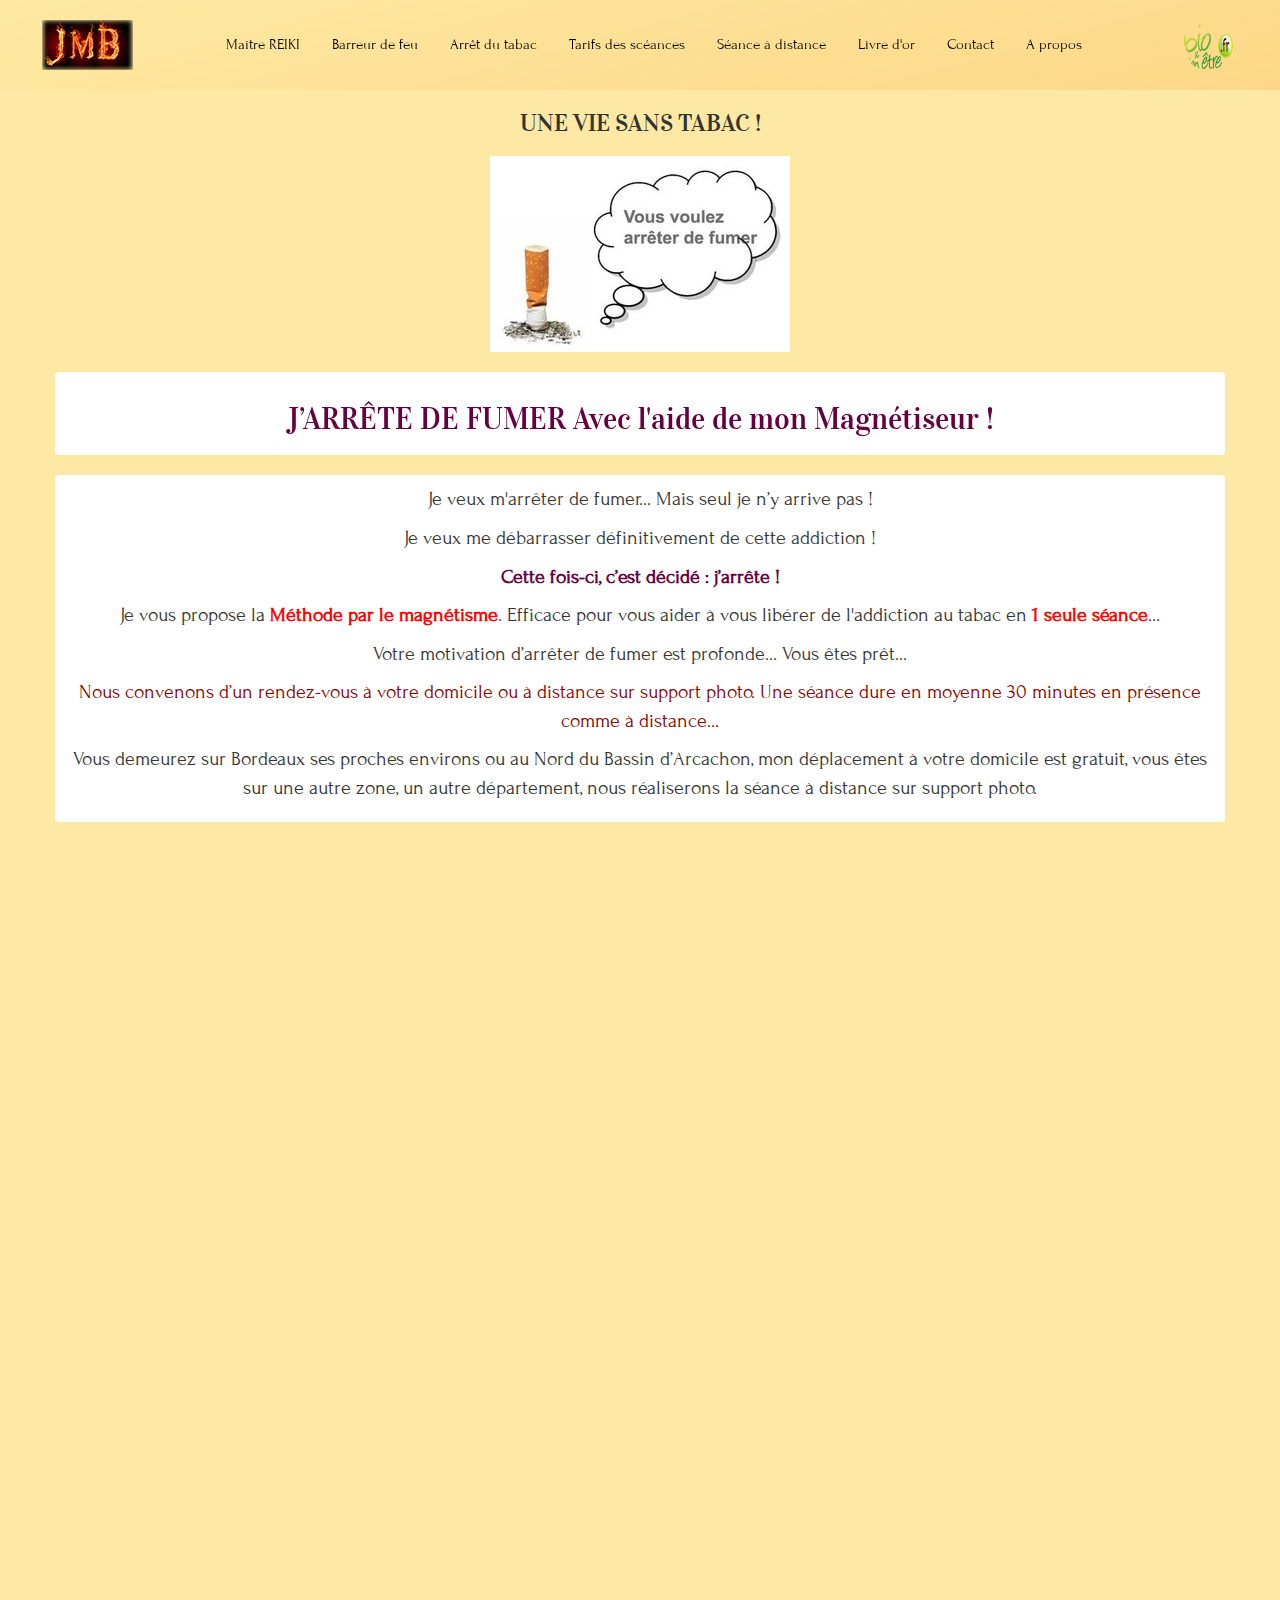
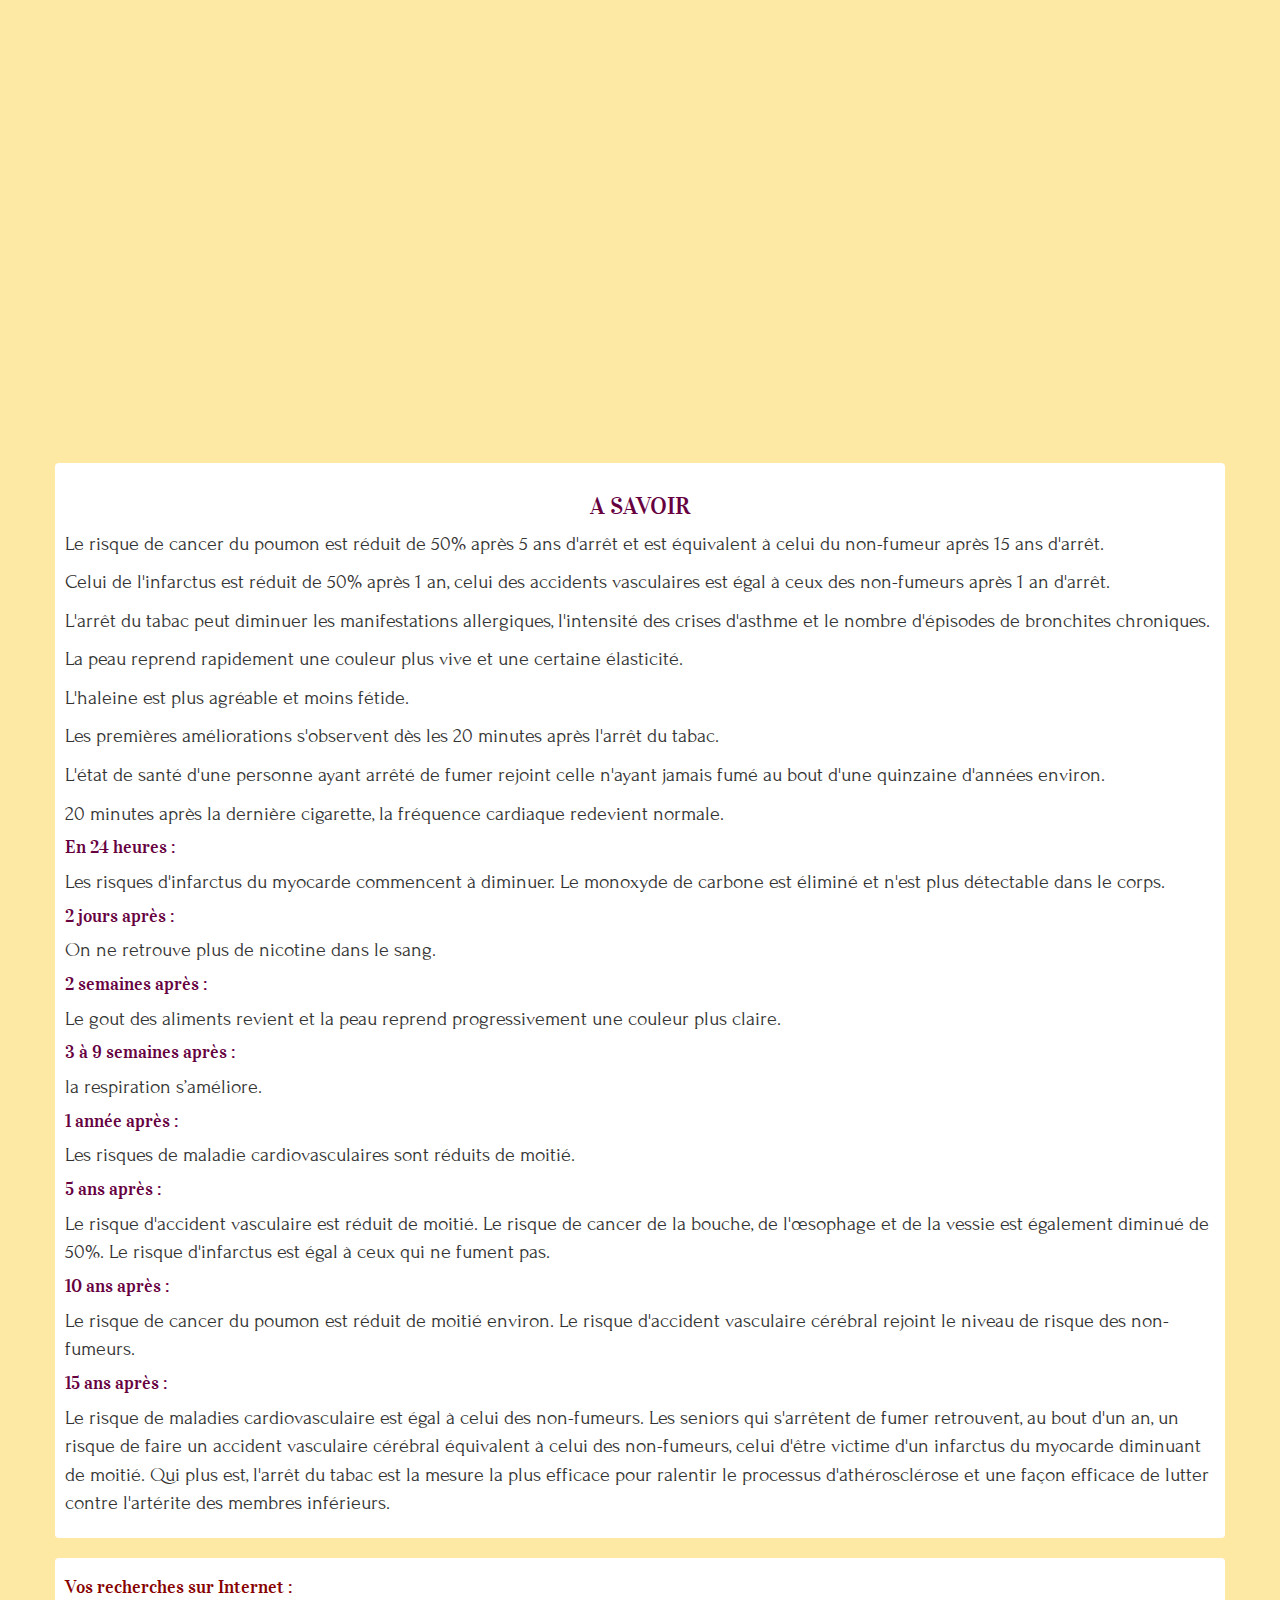
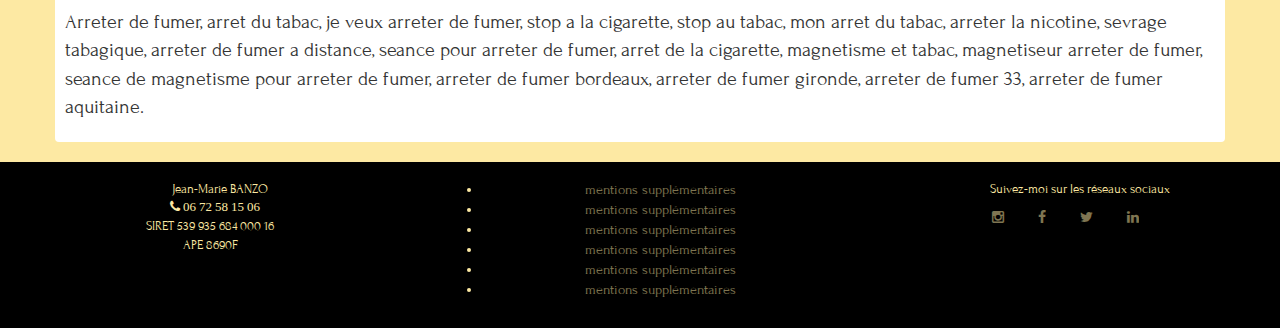
<file: tabac.html>
<!doctype html>
<html>
  <head>
    <meta charset="utf-8">
    <meta http-equiv="x-ua-compatible" content="ie=edge">
    <meta name="viewport" content="width=device-width, initial-scale=1, shrink-to-fit=no">
    <!-- Use the title from a page's frontmatter if it has one -->
    <title>JM BANZO Magnétiseur</title>
    <link href="stylesheets/application-7f39a768.css" rel="stylesheet" />
    <script src="javascripts/application-1d7345d7.js"></script>
  </head>
  <body>
      <div class="navbar-name">
  <!-- Logo -->
  <a href="https://backseo.github.io/JMB/" class="navbar-name-brand">
   <img src="images/jmb-logo1-48ba72f7.png" alt="LOGO" title="Accueil" />
  </a>
  <div class="tabs hidden-xs hidden-sm">

  <div class="tabs-item">
    <span><a href="reiki.html">Maître REIKI</a></span>
  </div>
  <div class="tabs-item dropdown">
    <span>Barreur de feu</span>
      <div class="dropdown-content">
        <span><a href="coupfeu.html">Feu des brûlures</a></span>
        <hr>
        <span><a href="radioth%C3%A9rapie.html">Feu des rayons de radiothérapie</a></span>
      </div>
  </div>

  <div class="tabs-item">
    <span><a href="tabac.html">Arrêt du tabac</a></span>
  </div>

  <div class="tabs-item">
    <span><a href="tarifs.html">Tarifs des scéances</a></span>
  </div>
  <div class="tabs-item">
    <span><a href="t%C3%A9l%C3%A9s%C3%A9ance.html">Séance à distance</a></span>
  </div>
  <div class="tabs-item">
     <span><a href="https://www.jm-magnetiseur.fr/livre_d_or_.I.htm" target="_blank">Livre d'or</a></span>
  </div>
  <div class="tabs-item">
     <span><a href="contact.html">Contact</a></span>
  </div>
  <div class="tabs-item">
     <span><a href="about.html">A propos</a></span>
  </div>
</div><!-- Fin tabs -->


  <h3 class="hidden-lg hidden-md">MAGNÉTISEUR</h3>
  <!-- Right Navigation -->
  <div class="navbar-name-right">
    <!-- Profile picture with dropdown list -->
    <div class="navbar-name-item">
      <div class="dropdown">
        <img src="images/bio_et_bien_etre-fed583b4.png" class="avatar dropdown-toggle hidden-sm hidden-xs" id="navbar-name-menu" data-toggle="dropdown" title="Voir aussi">
        <ul class="dropdown-menu dropdown-menu-right navbar-name-dropdown-menu">
          <li><a href="#.html" target="_blank">Autres liens</a></li>
        </ul>
      </div>
    </div>
  </div>

  <!-- Dropdown appearing on mobile only -->
  <div class="navbar-name-item hidden-md hidden-lg">
    <div class="dropdown">
      <i class="fa fa-bars dropdown-toggle" data-toggle="dropdown"></i>
      <ul class="dropdown-menu dropdown-menu-right navbar-name-dropdown-menu">
        <li id="nfi1">Naviguer vers :</li>
        <li><a href="reiki.html">Maître REIKI</a></li>
        <li><a href="coupfeu.html">Feu des brûlures</a></li>
        <li><a href="radiothérapie.html">Feu des rayons de radiothérapie</a></li>
        <li><a href="tabac.html">Arrêt du tabac</a></li>
        <li><a href="tarifs.html">Tarifs des séances</a></li>
        <li><a href="téléséance.html">Séance à distance</a></li>
        <li><a href="https://www.jm-magnetiseur.fr/livre_d_or_.I.htm">Livre d'or</a></li>
        <li><a href="contact.html">Contact</a></li>
        <li><a href="about.html">A propos</a></li>
      </ul>
    </div>
  </div>
</div>

      <div class="navbar-top-offset"></div>


<h3 class="text-center">UNE VIE SANS TABAC !</h3>
<div class="text-center aered"><img src="images/arreter_de_fumer-86b0e47f.jpg" alt="J'arrête de fumer" /></div>
<div class="container mycontainer aered text-center" data-aos="flip-up">
  <h2 class="figue">J’ARRÊTE  DE  FUMER Avec l'aide de mon Magnétiseur !</h2>
</div>
<div class="container mycontainer aered text-center" data-aos="zoom-in-up">
  <p>Je veux m'arrêter de fumer... Mais seul je n’y arrive pas !</p>
  <p>Je veux me débarrasser définitivement de cette addiction !</p>
  <p><strong>Cette fois-ci, c’est décidé : j’arrête !</strong></p>
  <p>Je vous propose la <strong class="rouge">Méthode par le magnétisme</strong>. Efficace pour vous aider à vous libérer de l'addiction au tabac en <strong class="rouge">1 seule séance</strong>…</p>
  <p>Votre motivation d’arrêter de fumer est profonde… Vous êtes prêt...</p>
  <p class="info">Nous convenons d’un rendez-vous à votre domicile ou à distance sur support photo. Une séance dure en moyenne 30 minutes en présence comme à distance…</p>
  <p>Vous demeurez sur Bordeaux ses proches environs ou au Nord du Bassin d’Arcachon, mon déplacement à votre domicile est gratuit, vous êtes sur une autre zone, un autre département, nous réaliserons la séance à distance sur support photo.</p>
</div>

<div class="container mycontainer aered text-center" data-aos="zoom-in-up">
  <h2 class="figue">Voici quelques conseils pour après votre arrêt !</h2>
  <p>Avoir envie d’une cigarette est un phénomène tout à fait normal lorsque l’on arrête de fumer. Ces envies se caractérisent par des sensations physiques et des pensées. Suivant les fumeurs, elles varient de la gêne légère à la boule dans la gorge ou l’estomac, voire à une sensation de vide extrême en arrière du sternum ou au niveau du plexus. Les pensées qui accompagnent ces sensations peuvent être proportionnelles au ressenti et aller jusqu’à l’inquiétude extrême voire à la panique. Le plus souvent heureusement, ce sont plutôt des pensées rapides qui disent « une cigarette maintenant me ferait tellement de bien » ou « ce n’est pas une petite cigarette qui va me faire du mal », mais, autant de petites phrases qui peuvent faire rechuter rapidement.</p>
  <h3 class="figue">Deux choses importantes jouent en votre faveur :</h3>
  <p>D’une part, les envies de fumer ne durent habituellement que 1 à 2 minutes. Votre défi, pendant les premiers jours de l’arrêt, consiste donc à déjouer les pièges de l’envie et à laisser passer ces quelques minutes.</p>
  <p>D’autre part, ces envies ne vont pas durer éternellement. Après l’arrêt de la cigarette, les envies de fumer vont devenir progressivement moins fréquentes et moins intenses. Elles peuvent ainsi disparaître en quelques jours ou en quelques semaines.</p>
  <h3 class="figue">Alors, comment résister à une envie de fumer ?</h3>
  <p>
Mobilisez toutes les pensées qui peuvent vous encourager à ne pas céder : « chaque jour qui passe diminue le risque de reprendre une cigarette ! », « j’ai décidé de ne plus fumer », « je peux résister », « je peux me contrôler », « je peux me détendre autrement qu’en fumant », « si je résiste, je serai plus fort pour gérer une prochaine envie de fumer », « ça fait déjà 3 semaines que je ne fume plus », « je suis fier de moi », « je me sens en meilleure forme »</p>
  <p>Occupez-vous : lorsqu’une envie de fumer se fait sentir, il peut être utile de changer d’activité : changez de pièce, faites un tour à l’extérieur, téléphonez à un ami, brossez-vous les dents, occupez vos mains, mangez un fruit, buvez un verre d’eau, … Cette stratégie sera d’autant plus efficace que l’activité sera plaisante pour vous !</p>
  <p>Respirez profondément et relaxez-vous : remplacez ainsi votre pause cigarette par une pause respiration. Pour cela, prenez quelques grandes respirations. Retenez votre dernière inspiration, puis expirez lentement.</p>
  <p>Relisez la liste de toutes les motivations qui vous ont donné envie de ne plus fumer.</p>
  <p>Parlez avec une personne qui vous apporte son soutien pour votre arrêt.</p>
  <p>En cas de perte de contrôle, donnez-vous un délai de 15 minutes avant de reprendre une cigarette. D’ici là, l’envie sera loin derrière vous et vous serez plus à même de gérer la situation.</p>
  <p>Félicitez-vous chaque fois que vous avez surmonté une envie.</p>
  <p>Pour venir à bout de ces phénomènes sur le long terme, essayez de déterminer l’origine de vos envies de fumer et réfléchissez aux circonstances et aux moments où elles surviennent le plus fréquemment. Vous identifierez peut-être que vos envies de fumer sont dues à un environnement favorable à la prise d’une cigarette, qu’elles sont liées à un besoin physique du produit ou plutôt à un besoin de soutien ou d’accompagnement ? En fonction de cette analyse, mettez en place les stratégies adéquates qui vous permettront de les vaincre.</p>
</div>

<div class="container mycontainer aered text-center" data-aos="zoom-in-down">
  <h2 class="figue">SYMPTÔMES DE SEVRAGE LIÉS A L'ARRET DU TABAC</h2>
  <p>Voici les symptômes de sevrage que vous pourriez peut-être ressentir. Je vous explique pourquoi ça arrive et le genre d'actions à poser pour que ça passe plus rapidement.</p>
</div>

<div class="container mycontainer aered text-center" data-aos="zoom-in">
  <h3 class="figue">Étourdissement</h3>
  <p>1 à 2 jours</p>
  <h4 class="info">Compréhension</h4>
  <p>Le corps reçoit une quantité accrue d'oxygène dans le sang, ce qui provoque un état similaire à de l'hyperventilation.</p>
  <h4 class="rouge">Action</h4>
  <p>Prenez quelques respirations lentes mais profondes (comme des bâillements) et étirez-vous.</p>
</div>

<div class="container mycontainer aered text-center" data-aos="zoom-in">
  <h3 class="figue">Fatigue</h3>
  <p>1 à 4 semaines</p>
  <h4 class="info">Compréhension</h4>
  <p>Le corps est en période de désintoxication et d'adaptation au manque de nicotine qui servait de stimulant.</p>
  <h4 class="rouge">Action</h4>
  <p>Dormez suffisamment pour récupérer, bougez, mangez des aliments sains et buvez beaucoup d'eau.</p>
</div>

<div class="container mycontainer aered text-center" data-aos="zoom-in">
  <h3 class="figue">Insomnie</h3>
  <p>Jusqu'à 3 semaines</p>
  <h4 class="info">Compréhension</h4>
  <p>Dans les premiers temps, certains ex-fumeurs connaissent un sommeil perturbé.</p>
  <h4 class="rouge">Action</h4>
  <p>Évitez de prendre des excitants (café, Coke, Pepsi). Allez vous promener dehors après le souper. Prenez un bain, buvez un verre de lait, faites-vous jouer dans les cheveux, regardez un film drôle ou lisez le bottin de téléphone...</p>
</div>

<div class="container mycontainer aered text-center" data-aos="zoom-in">
  <h3 class="figue">Toux</h3>
  <p>Environ 3 à 4 semaines</p>
  <h4 class="info">Compréhension</h4>
  <p>Le système respiratoire recommence à faire son travail d’évacuation à l’aide des cils vibratiles tapissant les bronches. Ces derniers étaient paralysés par les différents constituants de la fumée de cigarette.</p>
  <h4 class="rouge">Action</h4>
  <p>À ce niveau, la nature fait son travail par elle-même. Faire de l’activité physique, en respectant votre condition physique, vous nourrir d’aliments sains et boire beaucoup d'eau contribueront positivement à l’œuvre de la nature…</p>
</div>


<div class="container mycontainer aered text-center" data-aos="zoom-in">
  <h3 class="figue">Constipation</h3>
  <p>1 à 4 semaines</p>
  <h4 class="info">Compréhension</h4>
  <p>Le corps est habitué à la stimulation intestinale causée par la nicotine. Il cherche à retrouver ses fonctions naturelles.</p>
  <h4 class="rouge">Action</h4>
  <p>Consommez de l'eau, des fruits, des légumes crus et des produits de grains entiers si vous le pouvez (à cause des fibres). L'activité physique aide beaucoup aussi.</p>
</div>

<div class="container mycontainer aered text-center" data-aos="zoom-in">
  <h3 class="figue">Faim</h3>
  <p>Quelques semaines</p>
  <h4 class="info">Compréhension</h4>
  <p>C’est normal et c’est bon signe! Vos sens du goût et de l’odorat renaissent et favorisent ainsi l'appétit et la joie de manger! Le signal de la faim redevient normal suite au rétablissement du métabolisme des sucres perturbé par le tabagisme. Il faut toutefois se méfier de l’habitude, hautement développée par le tabagisme, de porter constamment quelque chose à sa bouche.</p>
  <h4 class="rouge">Action</h4>
  <p>Vérifiez si vous avez vraiment faim ou si c'est l'envie d'avoir quelque chose dans la bouche. Grignotez souvent, mais en petites quantités, des aliments sains pour la santé et peu calorifiques. Vous allez ainsi augmenter votre métabolisme pour un apport calorifique inférieur donc : pas de risque de grossir.</p>
</div>

<div class="container mycontainer aered text-center" data-aos="zoom-in">
  <h3 class="figue">Goût pour des aliments sucrés</h3>
  <p>Quelques semaines</p>
  <h4 class="info">Compréhension</h4>
  <p>Comme mentionné précédemment, le tabagisme a perturbé le métabolisme des sucres. De plus, le goût sucré est générateur de plaisir (c’est une caractéristique essentielle à la survie de l’être humain puisque le sucre constitue la source unique d’énergie pour notre cerveau). Le sucre devient donc une source de gratification pouvant remplacer facilement et rapidement la gratification que vous apportait la cigarette.</p>
  <h4 class="rouge">Action</h4>
  <p>Si ça vous arrive, essayez de prendre une collation riche en protéines (noix, yogourt, fromage). Des repas qui contiennent des aliments riches en hydrates de carbone complexes (pains, céréales, pâtes à grains entiers) peuvent aussi réduire vos envies de sucreries. Prendre des fruits ou des desserts à faible indice calorique est aussi une autre stratégie gagnante.</p>
</div>

<div class="container mycontainer aered text-center" data-aos="zoom-in">
  <h3 class="figue">Envie obsessionnelle de fumer</h3>
  <p>2 semaines environ et même plus dans certains cas.</p>
  <h4 class="info">Compréhension</h4>
  <p>Peut survenir pour toutes sortes de raisons : production d’endorphines pas assez suffisante encore, situations de vie déplaisantes, petite voix intérieure négative qui fait douter et avoir peur sans motifs valables, etc.</p>
  <h4 class="rouge">Action</h4>
  <p>Réagissez rapidement : ne restez pas dans votre tête, faites quelque chose que vous aimez, parlez, écrivez à quelqu’un, écartez-vous de la situation qui cause cette envie. Autrement dit, mettez en pratique vos trucs !</p>
</div>

<div class="container mycontainer aered text-center" data-aos="zoom-in">
  <h3 class="figue">Irritabilité</h3>
  <p>Variable</p>
  <h4 class="info">Compréhension</h4>
  <p>Privé de sa drogue, le corps réagit par un stress de privation qui peut provoquer l'impatience, l'irritabilité, la colère.</p>
  <h4 class="rouge">Action</h4>
  <p>Répétez-vous que c'est normal et que ça prouve que vous êtes en train de retrouver votre liberté. Faites des activités que vous aimez et riez le plus souvent possible (courez après votre chien en jappant...).</p>
</div>

<div class="container mycontainer aered text-center" data-aos="zoom-in">
  <h3 class="figue">Pression au niveau des yeux et de la tête</h3>
  <p>Variable</p>
  <h4 class="info">Compréhension</h4>
  <p>L'organisme est en manque de nicotine, ça crée de la tension.</p>
  <h4 class="rouge">Action</h4>
  <p>Détendez-vous. De grandes inspirations, des étirements ou des massages de tête font vraiment du bien.</p>
</div>

<div class="container mycontainer aered">
  <h3 class="text-center figue">A SAVOIR</h3>
  <P>Le risque de cancer du poumon est réduit de 50% après 5 ans d'arrêt et est équivalent à celui du non-fumeur après 15 ans d'arrêt.</P>
  <P>Celui de l'infarctus est réduit de 50% après 1 an, celui des accidents vasculaires est égal à ceux des non-fumeurs après 1 an d'arrêt.</P>
  <P>L'arrêt du tabac peut diminuer les manifestations allergiques, l'intensité des crises d'asthme et le nombre d'épisodes de bronchites chroniques.</P>
  <P>La peau reprend rapidement une couleur plus vive et une certaine élasticité.</P>
  <P>L'haleine est plus agréable et moins fétide.</P>
  <P>Les premières améliorations s'observent dès les 20 minutes après l'arrêt du tabac.</P>
  <P>L'état de santé d'une personne ayant arrêté de fumer rejoint celle n'ayant jamais fumé au bout d'une quinzaine d'années environ.</P>
  <P>20 minutes après la dernière cigarette, la fréquence cardiaque redevient normale.</P>
  <h4 class="figue">En 24 heures :</h4>
  <p>Les risques d'infarctus du myocarde commencent à diminuer. Le monoxyde de carbone est éliminé et n'est plus détectable dans le corps.</p>
  <h4 class="figue">2 jours après :</h4>
  <p>On ne retrouve plus de nicotine dans le sang.</p>
  <h4 class="figue">2 semaines après :</h4>
  <p>Le gout des aliments revient et la peau reprend progressivement une couleur plus claire.</p>
  <h4 class="figue">3 à 9 semaines après :</h4>
  <p>la respiration s’améliore.</p>
  <h4 class="figue">1 année après :</h4>
  <p>Les risques de maladie cardiovasculaires sont réduits de moitié.</p>
  <h4 class="figue">5 ans après :</h4>
  <p>Le risque d'accident vasculaire est réduit de moitié. Le risque de cancer de la bouche, de l'œsophage et de la vessie est également diminué de 50%. Le risque d'infarctus est égal à ceux qui ne fument pas.</p>
  <h4 class="figue">10 ans après :</h4>
  <p>Le risque de cancer du poumon est réduit de moitié environ. Le risque d'accident vasculaire cérébral rejoint le niveau de risque des non-fumeurs.</p>
  <h4 class="figue">15 ans après :</h4>
  <p>Le risque de maladies cardiovasculaire est égal à celui des non-fumeurs. Les seniors qui s'arrêtent de fumer retrouvent, au bout d'un an, un risque de faire un accident vasculaire cérébral équivalent à celui des non-fumeurs, celui d'être victime d'un infarctus du myocarde diminuant de moitié. Qui plus est, l'arrêt du tabac est la mesure la plus efficace pour ralentir le processus d'athérosclérose et une façon efficace de lutter contre l'artérite des membres inférieurs.</p>
</div>

<div class="container mycontainer aered">
  <h4 class="info">Vos recherches sur Internet :</h4>
  <p>Arreter de fumer, arret du tabac, je veux arreter de fumer, stop a la cigarette, stop au tabac, mon arret du tabac, arreter la nicotine, sevrage tabagique, arreter de fumer a distance, seance pour arreter de fumer, arret de la cigarette, magnetisme et tabac, magnetiseur arreter de fumer, seance de magnetisme pour arreter de fumer, arreter de fumer bordeaux, arreter de fumer gironde, arreter de fumer 33, arreter de fumer aquitaine.</p>
</div>

      <div class="myfooter">

  <div class="row">

    <div class="col-lg-4 col-md-6 col-xs-12">
      <div class="list-menu text-center">
        <p>Jean-Marie BANZO<br> <i class="fa fa-phone"> 06 72 58 15 06</i><br>SIRET 539 935 684 000 16 <br> APE  8690F</p>
      </div>
    </div>

    <div class="col-lg-4 col-md-6 col-xs-12">
       <div class="list-menu mentions">
        <ul>
          <li><a href="#.html">mentions supplémentaires</a></li>
          <li><a href="#.html">mentions supplémentaires</a></li>
          <li><a href="#.html">mentions supplémentaires</a></li>
          <li><a href="#.html">mentions supplémentaires</a></li>
          <li><a href="#.html">mentions supplémentaires</a></li>
          <li><a href="#.html">mentions supplémentaires</a></li>
        </ul>
      </div>
    </div>

    <div class="col-lg-4 col-md-6 col-xs-12">
      <div class="list-menu text-center">
        <p>Suivez-moi sur les réseaux sociaux</p>
        <a href="#"><i class="fa fa-instagram"></i></a>
        <a href="https://www.facebook.com/Jean-Marie-Banzo-1343351325723700/" target="_blank"><i class="fa fa-facebook"></i></a>
        <a href="#"><i class="fa fa-twitter"></i></a>
        <a href="#"><i class="fa fa-linkedin"></i></a>
      </div>
    </div>



  </div><!-- fin row -->

</div>


    <script src="https://code.jquery.com/jquery-3.4.1.min.js"></script>
    <script>
      AOS.init({
        offset: 70,
        duration: 500,
        easing: 'ease-in-out',
        delay: 300,
      });
    </script>
  </body>
</html>
</file>
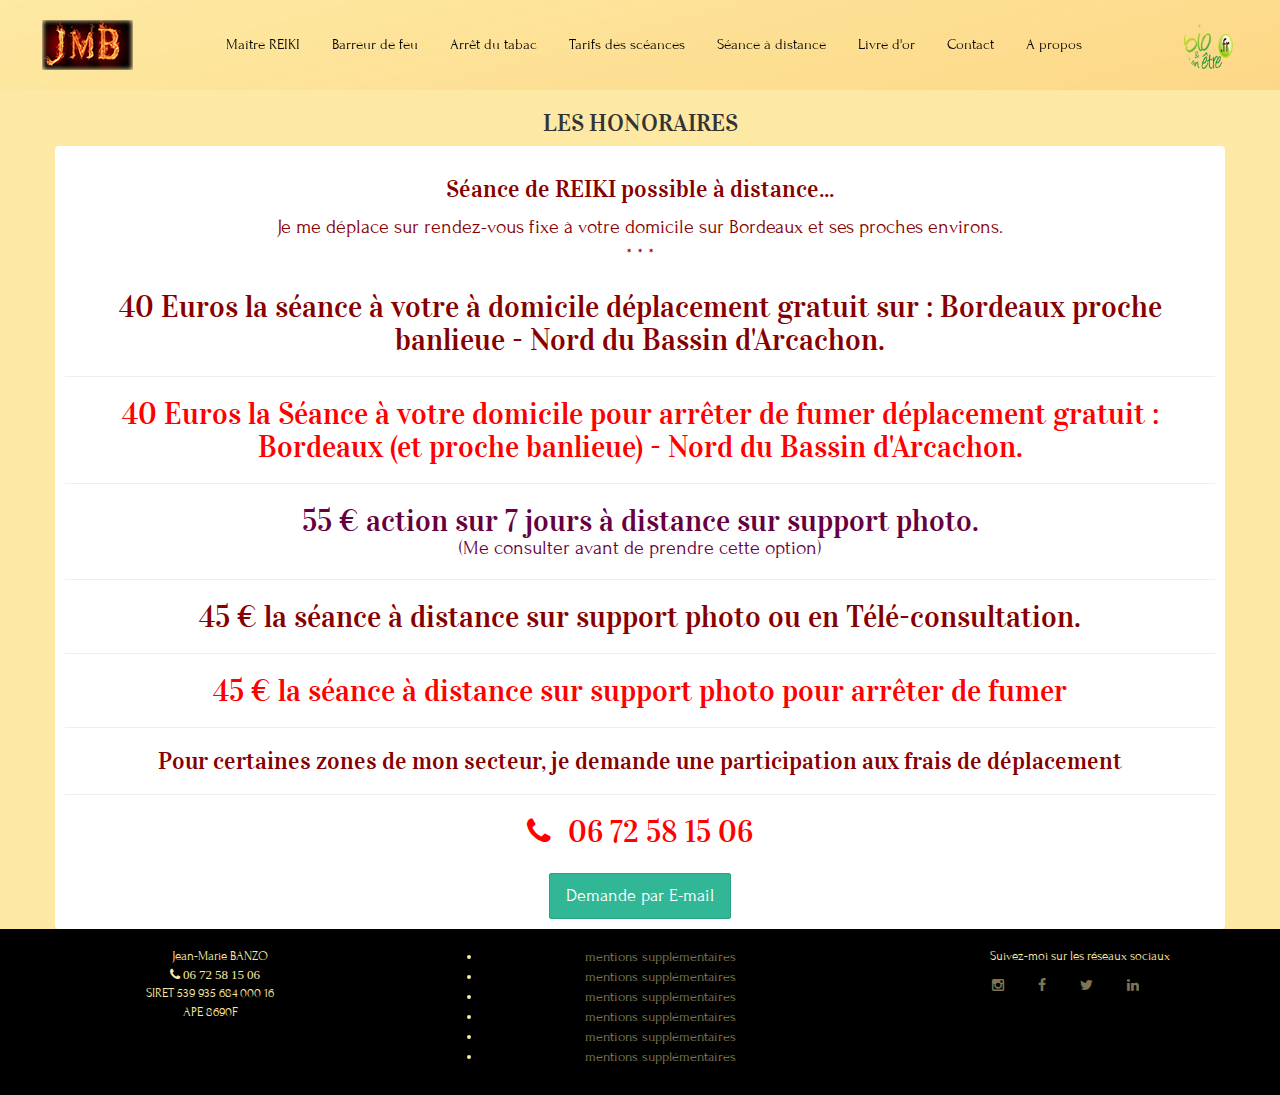
<file: tarifs.html>
<!doctype html>
<html>
  <head>
    <meta charset="utf-8">
    <meta http-equiv="x-ua-compatible" content="ie=edge">
    <meta name="viewport" content="width=device-width, initial-scale=1, shrink-to-fit=no">
    <!-- Use the title from a page's frontmatter if it has one -->
    <title>JM BANZO Magnétiseur</title>
    <link href="stylesheets/application-7f39a768.css" rel="stylesheet" />
    <script src="javascripts/application-1d7345d7.js"></script>
  </head>
  <body>
      <div class="navbar-name">
  <!-- Logo -->
  <a href="https://backseo.github.io/JMB/" class="navbar-name-brand">
   <img src="images/jmb-logo1-48ba72f7.png" alt="LOGO" title="Accueil" />
  </a>
  <div class="tabs hidden-xs hidden-sm">

  <div class="tabs-item">
    <span><a href="reiki.html">Maître REIKI</a></span>
  </div>
  <div class="tabs-item dropdown">
    <span>Barreur de feu</span>
      <div class="dropdown-content">
        <span><a href="coupfeu.html">Feu des brûlures</a></span>
        <hr>
        <span><a href="radioth%C3%A9rapie.html">Feu des rayons de radiothérapie</a></span>
      </div>
  </div>

  <div class="tabs-item">
    <span><a href="tabac.html">Arrêt du tabac</a></span>
  </div>

  <div class="tabs-item">
    <span><a href="tarifs.html">Tarifs des scéances</a></span>
  </div>
  <div class="tabs-item">
    <span><a href="t%C3%A9l%C3%A9s%C3%A9ance.html">Séance à distance</a></span>
  </div>
  <div class="tabs-item">
     <span><a href="https://www.jm-magnetiseur.fr/livre_d_or_.I.htm" target="_blank">Livre d'or</a></span>
  </div>
  <div class="tabs-item">
     <span><a href="contact.html">Contact</a></span>
  </div>
  <div class="tabs-item">
     <span><a href="about.html">A propos</a></span>
  </div>
</div><!-- Fin tabs -->


  <h3 class="hidden-lg hidden-md">MAGNÉTISEUR</h3>
  <!-- Right Navigation -->
  <div class="navbar-name-right">
    <!-- Profile picture with dropdown list -->
    <div class="navbar-name-item">
      <div class="dropdown">
        <img src="images/bio_et_bien_etre-fed583b4.png" class="avatar dropdown-toggle hidden-sm hidden-xs" id="navbar-name-menu" data-toggle="dropdown" title="Voir aussi">
        <ul class="dropdown-menu dropdown-menu-right navbar-name-dropdown-menu">
          <li><a href="#.html" target="_blank">Autres liens</a></li>
        </ul>
      </div>
    </div>
  </div>

  <!-- Dropdown appearing on mobile only -->
  <div class="navbar-name-item hidden-md hidden-lg">
    <div class="dropdown">
      <i class="fa fa-bars dropdown-toggle" data-toggle="dropdown"></i>
      <ul class="dropdown-menu dropdown-menu-right navbar-name-dropdown-menu">
        <li id="nfi1">Naviguer vers :</li>
        <li><a href="reiki.html">Maître REIKI</a></li>
        <li><a href="coupfeu.html">Feu des brûlures</a></li>
        <li><a href="radiothérapie.html">Feu des rayons de radiothérapie</a></li>
        <li><a href="tabac.html">Arrêt du tabac</a></li>
        <li><a href="tarifs.html">Tarifs des séances</a></li>
        <li><a href="téléséance.html">Séance à distance</a></li>
        <li><a href="https://www.jm-magnetiseur.fr/livre_d_or_.I.htm">Livre d'or</a></li>
        <li><a href="contact.html">Contact</a></li>
        <li><a href="about.html">A propos</a></li>
      </ul>
    </div>
  </div>
</div>

      <div class="navbar-top-offset"></div>

<h3 class="text-center">LES HONORAIRES </h3>
<div class="container mycontainer text-center" data-aos="zoom-in-up">
  <h3 class="info">Séance de REIKI possible à distance...</h3>
  <p class="info">Je me déplace sur rendez-vous fixe à votre domicile sur Bordeaux et ses proches environs.
  <br>* * *</p>
  <h2 class="info">40 Euros la séance à votre à domicile déplacement gratuit sur : Bordeaux proche banlieue - Nord du Bassin d'Arcachon.</h2>
  <hr>
  <h2 class="rouge">40 Euros la Séance à votre domicile pour arrêter de fumer  déplacement gratuit : Bordeaux (et proche banlieue) - Nord du Bassin d'Arcachon.</h2>
  <hr>
  <h2 class="figue">55 € action sur 7 jours à distance sur support photo.
  <br><p>(Me consulter avant de prendre cette option)</p></h2>
  <hr>
  <h2 class="info">45 € la séance à distance sur support photo ou en Télé-consultation.</h2>
  <hr>
  <h2 class="rouge">45 € la séance à distance sur support photo pour arrêter de fumer</h2>
  <hr>
  <h3 class="info">Pour certaines zones de mon secteur, je demande une participation aux frais de déplacement</h3>
  <hr>
  <h2 class="rouge"><i class="fa fa-phone"></i> 06 72 58 15 06</h2>
  <button class="btn btn-success btn-lg" href="contact.html" target="_blank">Demande par E-mail</button>
</div>

      <div class="myfooter">

  <div class="row">

    <div class="col-lg-4 col-md-6 col-xs-12">
      <div class="list-menu text-center">
        <p>Jean-Marie BANZO<br> <i class="fa fa-phone"> 06 72 58 15 06</i><br>SIRET 539 935 684 000 16 <br> APE  8690F</p>
      </div>
    </div>

    <div class="col-lg-4 col-md-6 col-xs-12">
       <div class="list-menu mentions">
        <ul>
          <li><a href="#.html">mentions supplémentaires</a></li>
          <li><a href="#.html">mentions supplémentaires</a></li>
          <li><a href="#.html">mentions supplémentaires</a></li>
          <li><a href="#.html">mentions supplémentaires</a></li>
          <li><a href="#.html">mentions supplémentaires</a></li>
          <li><a href="#.html">mentions supplémentaires</a></li>
        </ul>
      </div>
    </div>

    <div class="col-lg-4 col-md-6 col-xs-12">
      <div class="list-menu text-center">
        <p>Suivez-moi sur les réseaux sociaux</p>
        <a href="#"><i class="fa fa-instagram"></i></a>
        <a href="https://www.facebook.com/Jean-Marie-Banzo-1343351325723700/" target="_blank"><i class="fa fa-facebook"></i></a>
        <a href="#"><i class="fa fa-twitter"></i></a>
        <a href="#"><i class="fa fa-linkedin"></i></a>
      </div>
    </div>



  </div><!-- fin row -->

</div>


    <script src="https://code.jquery.com/jquery-3.4.1.min.js"></script>
    <script>
      AOS.init({
        offset: 70,
        duration: 500,
        easing: 'ease-in-out',
        delay: 300,
      });
    </script>
  </body>
</html>
</file>
<file: stylesheets/application-7f39a768.css>
@import url("https://fonts.googleapis.com/css2?family=Forum&family=Vidaloka&display=swap");*,*:before,*:after{-webkit-box-sizing:inherit;box-sizing:inherit}html body{margin:0;-webkit-box-sizing:border-box;box-sizing:border-box;background-color:#FDE9A3}h1,h2,h3,h4,h5,h6{font-family:"Vidaloka", "sans-serif"}p{font-family:"Forum", "cursive";font-size:20px}p:first-child{text-indent:20px}/*!
 * Bootstrap v3.3.7 (http://getbootstrap.com)
 * Copyright 2011-2016 Twitter, Inc.
 * Licensed under MIT (https://github.com/twbs/bootstrap/blob/master/LICENSE)
 *//*! normalize.css v3.0.3 | MIT License | github.com/necolas/normalize.css */html{font-family:sans-serif;-ms-text-size-adjust:100%;-webkit-text-size-adjust:100%}body{margin:0}article,aside,details,figcaption,figure,footer,header,hgroup,main,menu,nav,section,summary{display:block}audio,canvas,progress,video{display:inline-block;vertical-align:baseline}audio:not([controls]){display:none;height:0}[hidden],template{display:none}a{background-color:transparent}a:active,a:hover{outline:0}abbr[title]{border-bottom:1px dotted}b,strong{font-weight:bold}dfn{font-style:italic}h1{font-size:2em;margin:0.67em 0}mark{background:#ff0;color:#000}small{font-size:80%}sub,sup{font-size:75%;line-height:0;position:relative;vertical-align:baseline}sup{top:-0.5em}sub{bottom:-0.25em}img{border:0}svg:not(:root){overflow:hidden}figure{margin:1em 40px}hr{-webkit-box-sizing:content-box;box-sizing:content-box;height:0}pre{overflow:auto}code,kbd,pre,samp{font-family:monospace, monospace;font-size:1em}button,input,optgroup,select,textarea{color:inherit;font:inherit;margin:0}button{overflow:visible}button,select{text-transform:none}button,html input[type="button"],input[type="reset"],input[type="submit"]{-webkit-appearance:button;cursor:pointer}button[disabled],html input[disabled]{cursor:default}button::-moz-focus-inner,input::-moz-focus-inner{border:0;padding:0}input{line-height:normal}input[type="checkbox"],input[type="radio"]{-webkit-box-sizing:border-box;box-sizing:border-box;padding:0}input[type="number"]::-webkit-inner-spin-button,input[type="number"]::-webkit-outer-spin-button{height:auto}input[type="search"]{-webkit-appearance:textfield;-webkit-box-sizing:content-box;box-sizing:content-box}input[type="search"]::-webkit-search-cancel-button,input[type="search"]::-webkit-search-decoration{-webkit-appearance:none}fieldset{border:1px solid #c0c0c0;margin:0 2px;padding:0.35em 0.625em 0.75em}legend{border:0;padding:0}textarea{overflow:auto}optgroup{font-weight:bold}table{border-collapse:collapse;border-spacing:0}td,th{padding:0}/*! Source: https://github.com/h5bp/html5-boilerplate/blob/master/src/css/main.css */@media print{*,*:before,*:after{background:transparent !important;color:#000 !important;-webkit-box-shadow:none !important;box-shadow:none !important;text-shadow:none !important}a,a:visited{text-decoration:underline}a[href]:after{content:" (" attr(href) ")"}abbr[title]:after{content:" (" attr(title) ")"}a[href^="#"]:after,a[href^="javascript:"]:after{content:""}pre,blockquote{border:1px solid #999;page-break-inside:avoid}thead{display:table-header-group}tr,img{page-break-inside:avoid}img{max-width:100% !important}p,h2,h3{orphans:3;widows:3}h2,h3{page-break-after:avoid}.navbar{display:none}.btn>.caret,.dropup>.btn>.caret{border-top-color:#000 !important}.label{border:1px solid #000}.table{border-collapse:collapse !important}.table td,.table th{background-color:#fff !important}.table-bordered th,.table-bordered td{border:1px solid #ddd !important}}@font-face{font-family:'Glyphicons Halflings';src:url("../assets/bootstrap/glyphicons-halflings-regular-86b6f62b.eot");src:url("../assets/bootstrap/glyphicons-halflings-regular-86b6f62b.eot?#iefix") format("embedded-opentype"),url("../assets/bootstrap/glyphicons-halflings-regular-ca35b697.woff2") format("woff2"),url("../assets/bootstrap/glyphicons-halflings-regular-278e49a8.woff") format("woff"),url("../assets/bootstrap/glyphicons-halflings-regular-44bc1850.ttf") format("truetype"),url("../assets/bootstrap/glyphicons-halflings-regular-de51a849.svg#glyphicons_halflingsregular") format("svg")}.glyphicon{position:relative;top:1px;display:inline-block;font-family:'Glyphicons Halflings';font-style:normal;font-weight:normal;line-height:1;-webkit-font-smoothing:antialiased;-moz-osx-font-smoothing:grayscale}.glyphicon-asterisk:before{content:"\002a"}.glyphicon-plus:before{content:"\002b"}.glyphicon-euro:before,.glyphicon-eur:before{content:"\20ac"}.glyphicon-minus:before{content:"\2212"}.glyphicon-cloud:before{content:"\2601"}.glyphicon-envelope:before{content:"\2709"}.glyphicon-pencil:before{content:"\270f"}.glyphicon-glass:before{content:"\e001"}.glyphicon-music:before{content:"\e002"}.glyphicon-search:before{content:"\e003"}.glyphicon-heart:before{content:"\e005"}.glyphicon-star:before{content:"\e006"}.glyphicon-star-empty:before{content:"\e007"}.glyphicon-user:before{content:"\e008"}.glyphicon-film:before{content:"\e009"}.glyphicon-th-large:before{content:"\e010"}.glyphicon-th:before{content:"\e011"}.glyphicon-th-list:before{content:"\e012"}.glyphicon-ok:before{content:"\e013"}.glyphicon-remove:before{content:"\e014"}.glyphicon-zoom-in:before{content:"\e015"}.glyphicon-zoom-out:before{content:"\e016"}.glyphicon-off:before{content:"\e017"}.glyphicon-signal:before{content:"\e018"}.glyphicon-cog:before{content:"\e019"}.glyphicon-trash:before{content:"\e020"}.glyphicon-home:before{content:"\e021"}.glyphicon-file:before{content:"\e022"}.glyphicon-time:before{content:"\e023"}.glyphicon-road:before{content:"\e024"}.glyphicon-download-alt:before{content:"\e025"}.glyphicon-download:before{content:"\e026"}.glyphicon-upload:before{content:"\e027"}.glyphicon-inbox:before{content:"\e028"}.glyphicon-play-circle:before{content:"\e029"}.glyphicon-repeat:before{content:"\e030"}.glyphicon-refresh:before{content:"\e031"}.glyphicon-list-alt:before{content:"\e032"}.glyphicon-lock:before{content:"\e033"}.glyphicon-flag:before{content:"\e034"}.glyphicon-headphones:before{content:"\e035"}.glyphicon-volume-off:before{content:"\e036"}.glyphicon-volume-down:before{content:"\e037"}.glyphicon-volume-up:before{content:"\e038"}.glyphicon-qrcode:before{content:"\e039"}.glyphicon-barcode:before{content:"\e040"}.glyphicon-tag:before{content:"\e041"}.glyphicon-tags:before{content:"\e042"}.glyphicon-book:before{content:"\e043"}.glyphicon-bookmark:before{content:"\e044"}.glyphicon-print:before{content:"\e045"}.glyphicon-camera:before{content:"\e046"}.glyphicon-font:before{content:"\e047"}.glyphicon-bold:before{content:"\e048"}.glyphicon-italic:before{content:"\e049"}.glyphicon-text-height:before{content:"\e050"}.glyphicon-text-width:before{content:"\e051"}.glyphicon-align-left:before{content:"\e052"}.glyphicon-align-center:before{content:"\e053"}.glyphicon-align-right:before{content:"\e054"}.glyphicon-align-justify:before{content:"\e055"}.glyphicon-list:before{content:"\e056"}.glyphicon-indent-left:before{content:"\e057"}.glyphicon-indent-right:before{content:"\e058"}.glyphicon-facetime-video:before{content:"\e059"}.glyphicon-picture:before{content:"\e060"}.glyphicon-map-marker:before{content:"\e062"}.glyphicon-adjust:before{content:"\e063"}.glyphicon-tint:before{content:"\e064"}.glyphicon-edit:before{content:"\e065"}.glyphicon-share:before{content:"\e066"}.glyphicon-check:before{content:"\e067"}.glyphicon-move:before{content:"\e068"}.glyphicon-step-backward:before{content:"\e069"}.glyphicon-fast-backward:before{content:"\e070"}.glyphicon-backward:before{content:"\e071"}.glyphicon-play:before{content:"\e072"}.glyphicon-pause:before{content:"\e073"}.glyphicon-stop:before{content:"\e074"}.glyphicon-forward:before{content:"\e075"}.glyphicon-fast-forward:before{content:"\e076"}.glyphicon-step-forward:before{content:"\e077"}.glyphicon-eject:before{content:"\e078"}.glyphicon-chevron-left:before{content:"\e079"}.glyphicon-chevron-right:before{content:"\e080"}.glyphicon-plus-sign:before{content:"\e081"}.glyphicon-minus-sign:before{content:"\e082"}.glyphicon-remove-sign:before{content:"\e083"}.glyphicon-ok-sign:before{content:"\e084"}.glyphicon-question-sign:before{content:"\e085"}.glyphicon-info-sign:before{content:"\e086"}.glyphicon-screenshot:before{content:"\e087"}.glyphicon-remove-circle:before{content:"\e088"}.glyphicon-ok-circle:before{content:"\e089"}.glyphicon-ban-circle:before{content:"\e090"}.glyphicon-arrow-left:before{content:"\e091"}.glyphicon-arrow-right:before{content:"\e092"}.glyphicon-arrow-up:before{content:"\e093"}.glyphicon-arrow-down:before{content:"\e094"}.glyphicon-share-alt:before{content:"\e095"}.glyphicon-resize-full:before{content:"\e096"}.glyphicon-resize-small:before{content:"\e097"}.glyphicon-exclamation-sign:before{content:"\e101"}.glyphicon-gift:before{content:"\e102"}.glyphicon-leaf:before{content:"\e103"}.glyphicon-fire:before{content:"\e104"}.glyphicon-eye-open:before{content:"\e105"}.glyphicon-eye-close:before{content:"\e106"}.glyphicon-warning-sign:before{content:"\e107"}.glyphicon-plane:before{content:"\e108"}.glyphicon-calendar:before{content:"\e109"}.glyphicon-random:before{content:"\e110"}.glyphicon-comment:before{content:"\e111"}.glyphicon-magnet:before{content:"\e112"}.glyphicon-chevron-up:before{content:"\e113"}.glyphicon-chevron-down:before{content:"\e114"}.glyphicon-retweet:before{content:"\e115"}.glyphicon-shopping-cart:before{content:"\e116"}.glyphicon-folder-close:before{content:"\e117"}.glyphicon-folder-open:before{content:"\e118"}.glyphicon-resize-vertical:before{content:"\e119"}.glyphicon-resize-horizontal:before{content:"\e120"}.glyphicon-hdd:before{content:"\e121"}.glyphicon-bullhorn:before{content:"\e122"}.glyphicon-bell:before{content:"\e123"}.glyphicon-certificate:before{content:"\e124"}.glyphicon-thumbs-up:before{content:"\e125"}.glyphicon-thumbs-down:before{content:"\e126"}.glyphicon-hand-right:before{content:"\e127"}.glyphicon-hand-left:before{content:"\e128"}.glyphicon-hand-up:before{content:"\e129"}.glyphicon-hand-down:before{content:"\e130"}.glyphicon-circle-arrow-right:before{content:"\e131"}.glyphicon-circle-arrow-left:before{content:"\e132"}.glyphicon-circle-arrow-up:before{content:"\e133"}.glyphicon-circle-arrow-down:before{content:"\e134"}.glyphicon-globe:before{content:"\e135"}.glyphicon-wrench:before{content:"\e136"}.glyphicon-tasks:before{content:"\e137"}.glyphicon-filter:before{content:"\e138"}.glyphicon-briefcase:before{content:"\e139"}.glyphicon-fullscreen:before{content:"\e140"}.glyphicon-dashboard:before{content:"\e141"}.glyphicon-paperclip:before{content:"\e142"}.glyphicon-heart-empty:before{content:"\e143"}.glyphicon-link:before{content:"\e144"}.glyphicon-phone:before{content:"\e145"}.glyphicon-pushpin:before{content:"\e146"}.glyphicon-usd:before{content:"\e148"}.glyphicon-gbp:before{content:"\e149"}.glyphicon-sort:before{content:"\e150"}.glyphicon-sort-by-alphabet:before{content:"\e151"}.glyphicon-sort-by-alphabet-alt:before{content:"\e152"}.glyphicon-sort-by-order:before{content:"\e153"}.glyphicon-sort-by-order-alt:before{content:"\e154"}.glyphicon-sort-by-attributes:before{content:"\e155"}.glyphicon-sort-by-attributes-alt:before{content:"\e156"}.glyphicon-unchecked:before{content:"\e157"}.glyphicon-expand:before{content:"\e158"}.glyphicon-collapse-down:before{content:"\e159"}.glyphicon-collapse-up:before{content:"\e160"}.glyphicon-log-in:before{content:"\e161"}.glyphicon-flash:before{content:"\e162"}.glyphicon-log-out:before{content:"\e163"}.glyphicon-new-window:before{content:"\e164"}.glyphicon-record:before{content:"\e165"}.glyphicon-save:before{content:"\e166"}.glyphicon-open:before{content:"\e167"}.glyphicon-saved:before{content:"\e168"}.glyphicon-import:before{content:"\e169"}.glyphicon-export:before{content:"\e170"}.glyphicon-send:before{content:"\e171"}.glyphicon-floppy-disk:before{content:"\e172"}.glyphicon-floppy-saved:before{content:"\e173"}.glyphicon-floppy-remove:before{content:"\e174"}.glyphicon-floppy-save:before{content:"\e175"}.glyphicon-floppy-open:before{content:"\e176"}.glyphicon-credit-card:before{content:"\e177"}.glyphicon-transfer:before{content:"\e178"}.glyphicon-cutlery:before{content:"\e179"}.glyphicon-header:before{content:"\e180"}.glyphicon-compressed:before{content:"\e181"}.glyphicon-earphone:before{content:"\e182"}.glyphicon-phone-alt:before{content:"\e183"}.glyphicon-tower:before{content:"\e184"}.glyphicon-stats:before{content:"\e185"}.glyphicon-sd-video:before{content:"\e186"}.glyphicon-hd-video:before{content:"\e187"}.glyphicon-subtitles:before{content:"\e188"}.glyphicon-sound-stereo:before{content:"\e189"}.glyphicon-sound-dolby:before{content:"\e190"}.glyphicon-sound-5-1:before{content:"\e191"}.glyphicon-sound-6-1:before{content:"\e192"}.glyphicon-sound-7-1:before{content:"\e193"}.glyphicon-copyright-mark:before{content:"\e194"}.glyphicon-registration-mark:before{content:"\e195"}.glyphicon-cloud-download:before{content:"\e197"}.glyphicon-cloud-upload:before{content:"\e198"}.glyphicon-tree-conifer:before{content:"\e199"}.glyphicon-tree-deciduous:before{content:"\e200"}.glyphicon-cd:before{content:"\e201"}.glyphicon-save-file:before{content:"\e202"}.glyphicon-open-file:before{content:"\e203"}.glyphicon-level-up:before{content:"\e204"}.glyphicon-copy:before{content:"\e205"}.glyphicon-paste:before{content:"\e206"}.glyphicon-alert:before{content:"\e209"}.glyphicon-equalizer:before{content:"\e210"}.glyphicon-king:before{content:"\e211"}.glyphicon-queen:before{content:"\e212"}.glyphicon-pawn:before{content:"\e213"}.glyphicon-bishop:before{content:"\e214"}.glyphicon-knight:before{content:"\e215"}.glyphicon-baby-formula:before{content:"\e216"}.glyphicon-tent:before{content:"\26fa"}.glyphicon-blackboard:before{content:"\e218"}.glyphicon-bed:before{content:"\e219"}.glyphicon-apple:before{content:"\f8ff"}.glyphicon-erase:before{content:"\e221"}.glyphicon-hourglass:before{content:"\231b"}.glyphicon-lamp:before{content:"\e223"}.glyphicon-duplicate:before{content:"\e224"}.glyphicon-piggy-bank:before{content:"\e225"}.glyphicon-scissors:before{content:"\e226"}.glyphicon-bitcoin:before{content:"\e227"}.glyphicon-btc:before{content:"\e227"}.glyphicon-xbt:before{content:"\e227"}.glyphicon-yen:before{content:"\00a5"}.glyphicon-jpy:before{content:"\00a5"}.glyphicon-ruble:before{content:"\20bd"}.glyphicon-rub:before{content:"\20bd"}.glyphicon-scale:before{content:"\e230"}.glyphicon-ice-lolly:before{content:"\e231"}.glyphicon-ice-lolly-tasted:before{content:"\e232"}.glyphicon-education:before{content:"\e233"}.glyphicon-option-horizontal:before{content:"\e234"}.glyphicon-option-vertical:before{content:"\e235"}.glyphicon-menu-hamburger:before{content:"\e236"}.glyphicon-modal-window:before{content:"\e237"}.glyphicon-oil:before{content:"\e238"}.glyphicon-grain:before{content:"\e239"}.glyphicon-sunglasses:before{content:"\e240"}.glyphicon-text-size:before{content:"\e241"}.glyphicon-text-color:before{content:"\e242"}.glyphicon-text-background:before{content:"\e243"}.glyphicon-object-align-top:before{content:"\e244"}.glyphicon-object-align-bottom:before{content:"\e245"}.glyphicon-object-align-horizontal:before{content:"\e246"}.glyphicon-object-align-left:before{content:"\e247"}.glyphicon-object-align-vertical:before{content:"\e248"}.glyphicon-object-align-right:before{content:"\e249"}.glyphicon-triangle-right:before{content:"\e250"}.glyphicon-triangle-left:before{content:"\e251"}.glyphicon-triangle-bottom:before{content:"\e252"}.glyphicon-triangle-top:before{content:"\e253"}.glyphicon-console:before{content:"\e254"}.glyphicon-superscript:before{content:"\e255"}.glyphicon-subscript:before{content:"\e256"}.glyphicon-menu-left:before{content:"\e257"}.glyphicon-menu-right:before{content:"\e258"}.glyphicon-menu-down:before{content:"\e259"}.glyphicon-menu-up:before{content:"\e260"}*{-webkit-box-sizing:border-box;box-sizing:border-box}*:before,*:after{-webkit-box-sizing:border-box;box-sizing:border-box}html{font-size:10px;-webkit-tap-highlight-color:transparent}body{font-family:"Forum", "cursive";font-size:14px;line-height:1.42857143;color:#333333;background-color:#fff}input,button,select,textarea{font-family:inherit;font-size:inherit;line-height:inherit}a{color:#469AE0;text-decoration:none}a:hover,a:focus{color:#1f74ba;text-decoration:underline}a:focus{outline:5px auto -webkit-focus-ring-color;outline-offset:-2px}figure{margin:0}img{vertical-align:middle}.img-responsive{display:block;max-width:100%;height:auto}.img-rounded{border-radius:2px}.img-thumbnail{padding:4px;line-height:1.42857143;background-color:#fff;border:1px solid #ddd;border-radius:2px;-webkit-transition:all 0.2s ease-in-out;transition:all 0.2s ease-in-out;display:inline-block;max-width:100%;height:auto}.img-circle{border-radius:50%}hr{margin-top:20px;margin-bottom:20px;border:0;border-top:1px solid #eeeeee}.sr-only{position:absolute;width:1px;height:1px;margin:-1px;padding:0;overflow:hidden;clip:rect(0, 0, 0, 0);border:0}.sr-only-focusable:active,.sr-only-focusable:focus{position:static;width:auto;height:auto;margin:0;overflow:visible;clip:auto}[role="button"]{cursor:pointer}h1,h2,h3,h4,h5,h6,.h1,.h2,.h3,.h4,.h5,.h6{font-family:"Vidaloka", "sans-serif";font-weight:500;line-height:1.1;color:inherit}h1 small,h1 .small,h2 small,h2 .small,h3 small,h3 .small,h4 small,h4 .small,h5 small,h5 .small,h6 small,h6 .small,.h1 small,.h1 .small,.h2 small,.h2 .small,.h3 small,.h3 .small,.h4 small,.h4 .small,.h5 small,.h5 .small,.h6 small,.h6 .small{font-weight:normal;line-height:1;color:#777777}h1,.h1,h2,.h2,h3,.h3{margin-top:20px;margin-bottom:10px}h1 small,h1 .small,.h1 small,.h1 .small,h2 small,h2 .small,.h2 small,.h2 .small,h3 small,h3 .small,.h3 small,.h3 .small{font-size:65%}h4,.h4,h5,.h5,h6,.h6{margin-top:10px;margin-bottom:10px}h4 small,h4 .small,.h4 small,.h4 .small,h5 small,h5 .small,.h5 small,.h5 .small,h6 small,h6 .small,.h6 small,.h6 .small{font-size:75%}h1,.h1{font-size:36px}h2,.h2{font-size:30px}h3,.h3{font-size:24px}h4,.h4{font-size:18px}h5,.h5{font-size:14px}h6,.h6{font-size:12px}p{margin:0 0 10px}.lead{margin-bottom:20px;font-size:16px;font-weight:300;line-height:1.4}@media (min-width: 768px){.lead{font-size:21px}}small,.small{font-size:85%}mark,.mark{background-color:#fcf8e3;padding:.2em}.text-left{text-align:left}.text-right{text-align:right}.text-center{text-align:center}.text-justify{text-align:justify}.text-nowrap{white-space:nowrap}.text-lowercase{text-transform:lowercase}.text-uppercase,.initialism{text-transform:uppercase}.text-capitalize{text-transform:capitalize}.text-muted{color:#777777}.text-primary{color:#469AE0}a.text-primary:hover,a.text-primary:focus{color:#2381d0}.text-success{color:#3c763d}a.text-success:hover,a.text-success:focus{color:#2b542c}.text-info{color:#31708f}a.text-info:hover,a.text-info:focus{color:#245269}.text-warning{color:#8a6d3b}a.text-warning:hover,a.text-warning:focus{color:#66512c}.text-danger{color:#a94442}a.text-danger:hover,a.text-danger:focus{color:#843534}.bg-primary{color:#fff}.bg-primary{background-color:#469AE0}a.bg-primary:hover,a.bg-primary:focus{background-color:#2381d0}.bg-success{background-color:#dff0d8}a.bg-success:hover,a.bg-success:focus{background-color:#c1e2b3}.bg-info{background-color:#d9edf7}a.bg-info:hover,a.bg-info:focus{background-color:#afd9ee}.bg-warning{background-color:#fcf8e3}a.bg-warning:hover,a.bg-warning:focus{background-color:#f7ecb5}.bg-danger{background-color:#f2dede}a.bg-danger:hover,a.bg-danger:focus{background-color:#e4b9b9}.page-header{padding-bottom:9px;margin:40px 0 20px;border-bottom:1px solid #eeeeee}ul,ol{margin-top:0;margin-bottom:10px}ul ul,ul ol,ol ul,ol ol{margin-bottom:0}.list-unstyled{padding-left:0;list-style:none}.list-inline{padding-left:0;list-style:none;margin-left:-5px}.list-inline>li{display:inline-block;padding-left:5px;padding-right:5px}dl{margin-top:0;margin-bottom:20px}dt,dd{line-height:1.42857143}dt{font-weight:bold}dd{margin-left:0}.dl-horizontal dd:before,.dl-horizontal dd:after{content:" ";display:table}.dl-horizontal dd:after{clear:both}@media (min-width: 768px){.dl-horizontal dt{float:left;width:160px;clear:left;text-align:right;overflow:hidden;text-overflow:ellipsis;white-space:nowrap}.dl-horizontal dd{margin-left:180px}}abbr[title],abbr[data-original-title]{cursor:help;border-bottom:1px dotted #777777}.initialism{font-size:90%}blockquote{padding:10px 20px;margin:0 0 20px;font-size:17.5px;border-left:5px solid #eeeeee}blockquote p:last-child,blockquote ul:last-child,blockquote ol:last-child{margin-bottom:0}blockquote footer,blockquote small,blockquote .small{display:block;font-size:80%;line-height:1.42857143;color:#777777}blockquote footer:before,blockquote small:before,blockquote .small:before{content:'\2014 \00A0'}.blockquote-reverse,blockquote.pull-right{padding-right:15px;padding-left:0;border-right:5px solid #eeeeee;border-left:0;text-align:right}.blockquote-reverse footer:before,.blockquote-reverse small:before,.blockquote-reverse .small:before,blockquote.pull-right footer:before,blockquote.pull-right small:before,blockquote.pull-right .small:before{content:''}.blockquote-reverse footer:after,.blockquote-reverse small:after,.blockquote-reverse .small:after,blockquote.pull-right footer:after,blockquote.pull-right small:after,blockquote.pull-right .small:after{content:'\00A0 \2014'}address{margin-bottom:20px;font-style:normal;line-height:1.42857143}code,kbd,pre,samp{font-family:Menlo, Monaco, Consolas, "Courier New", monospace}code{padding:2px 4px;font-size:90%;color:#c7254e;background-color:#f9f2f4;border-radius:2px}kbd{padding:2px 4px;font-size:90%;color:#fff;background-color:#333;border-radius:2px;-webkit-box-shadow:inset 0 -1px 0 rgba(0,0,0,0.25);box-shadow:inset 0 -1px 0 rgba(0,0,0,0.25)}kbd kbd{padding:0;font-size:100%;font-weight:bold;-webkit-box-shadow:none;box-shadow:none}pre{display:block;padding:9.5px;margin:0 0 10px;font-size:13px;line-height:1.42857143;word-break:break-all;word-wrap:break-word;color:#333333;background-color:#f5f5f5;border:1px solid #ccc;border-radius:2px}pre code{padding:0;font-size:inherit;color:inherit;white-space:pre-wrap;background-color:transparent;border-radius:0}.pre-scrollable{max-height:340px;overflow-y:scroll}.container{margin-right:auto;margin-left:auto;padding-left:15px;padding-right:15px}.container:before,.container:after{content:" ";display:table}.container:after{clear:both}@media (min-width: 768px){.container{width:750px}}@media (min-width: 992px){.container{width:970px}}@media (min-width: 1200px){.container{width:1170px}}.container-fluid{margin-right:auto;margin-left:auto;padding-left:15px;padding-right:15px}.container-fluid:before,.container-fluid:after{content:" ";display:table}.container-fluid:after{clear:both}.row{margin-left:-15px;margin-right:-15px}.row:before,.row:after{content:" ";display:table}.row:after{clear:both}.col-xs-1,.col-sm-1,.col-md-1,.col-lg-1,.col-xs-2,.col-sm-2,.col-md-2,.col-lg-2,.col-xs-3,.col-sm-3,.col-md-3,.col-lg-3,.col-xs-4,.col-sm-4,.col-md-4,.col-lg-4,.col-xs-5,.col-sm-5,.col-md-5,.col-lg-5,.col-xs-6,.col-sm-6,.col-md-6,.col-lg-6,.col-xs-7,.col-sm-7,.col-md-7,.col-lg-7,.col-xs-8,.col-sm-8,.col-md-8,.col-lg-8,.col-xs-9,.col-sm-9,.col-md-9,.col-lg-9,.col-xs-10,.col-sm-10,.col-md-10,.col-lg-10,.col-xs-11,.col-sm-11,.col-md-11,.col-lg-11,.col-xs-12,.col-sm-12,.col-md-12,.col-lg-12{position:relative;min-height:1px;padding-left:15px;padding-right:15px}.col-xs-1,.col-xs-2,.col-xs-3,.col-xs-4,.col-xs-5,.col-xs-6,.col-xs-7,.col-xs-8,.col-xs-9,.col-xs-10,.col-xs-11,.col-xs-12{float:left}.col-xs-1{width:8.33333333%}.col-xs-2{width:16.66666667%}.col-xs-3{width:25%}.col-xs-4{width:33.33333333%}.col-xs-5{width:41.66666667%}.col-xs-6{width:50%}.col-xs-7{width:58.33333333%}.col-xs-8{width:66.66666667%}.col-xs-9{width:75%}.col-xs-10{width:83.33333333%}.col-xs-11{width:91.66666667%}.col-xs-12{width:100%}.col-xs-pull-0{right:auto}.col-xs-pull-1{right:8.33333333%}.col-xs-pull-2{right:16.66666667%}.col-xs-pull-3{right:25%}.col-xs-pull-4{right:33.33333333%}.col-xs-pull-5{right:41.66666667%}.col-xs-pull-6{right:50%}.col-xs-pull-7{right:58.33333333%}.col-xs-pull-8{right:66.66666667%}.col-xs-pull-9{right:75%}.col-xs-pull-10{right:83.33333333%}.col-xs-pull-11{right:91.66666667%}.col-xs-pull-12{right:100%}.col-xs-push-0{left:auto}.col-xs-push-1{left:8.33333333%}.col-xs-push-2{left:16.66666667%}.col-xs-push-3{left:25%}.col-xs-push-4{left:33.33333333%}.col-xs-push-5{left:41.66666667%}.col-xs-push-6{left:50%}.col-xs-push-7{left:58.33333333%}.col-xs-push-8{left:66.66666667%}.col-xs-push-9{left:75%}.col-xs-push-10{left:83.33333333%}.col-xs-push-11{left:91.66666667%}.col-xs-push-12{left:100%}.col-xs-offset-0{margin-left:0%}.col-xs-offset-1{margin-left:8.33333333%}.col-xs-offset-2{margin-left:16.66666667%}.col-xs-offset-3{margin-left:25%}.col-xs-offset-4{margin-left:33.33333333%}.col-xs-offset-5{margin-left:41.66666667%}.col-xs-offset-6{margin-left:50%}.col-xs-offset-7{margin-left:58.33333333%}.col-xs-offset-8{margin-left:66.66666667%}.col-xs-offset-9{margin-left:75%}.col-xs-offset-10{margin-left:83.33333333%}.col-xs-offset-11{margin-left:91.66666667%}.col-xs-offset-12{margin-left:100%}@media (min-width: 768px){.col-sm-1,.col-sm-2,.col-sm-3,.col-sm-4,.col-sm-5,.col-sm-6,.col-sm-7,.col-sm-8,.col-sm-9,.col-sm-10,.col-sm-11,.col-sm-12{float:left}.col-sm-1{width:8.33333333%}.col-sm-2{width:16.66666667%}.col-sm-3{width:25%}.col-sm-4{width:33.33333333%}.col-sm-5{width:41.66666667%}.col-sm-6{width:50%}.col-sm-7{width:58.33333333%}.col-sm-8{width:66.66666667%}.col-sm-9{width:75%}.col-sm-10{width:83.33333333%}.col-sm-11{width:91.66666667%}.col-sm-12{width:100%}.col-sm-pull-0{right:auto}.col-sm-pull-1{right:8.33333333%}.col-sm-pull-2{right:16.66666667%}.col-sm-pull-3{right:25%}.col-sm-pull-4{right:33.33333333%}.col-sm-pull-5{right:41.66666667%}.col-sm-pull-6{right:50%}.col-sm-pull-7{right:58.33333333%}.col-sm-pull-8{right:66.66666667%}.col-sm-pull-9{right:75%}.col-sm-pull-10{right:83.33333333%}.col-sm-pull-11{right:91.66666667%}.col-sm-pull-12{right:100%}.col-sm-push-0{left:auto}.col-sm-push-1{left:8.33333333%}.col-sm-push-2{left:16.66666667%}.col-sm-push-3{left:25%}.col-sm-push-4{left:33.33333333%}.col-sm-push-5{left:41.66666667%}.col-sm-push-6{left:50%}.col-sm-push-7{left:58.33333333%}.col-sm-push-8{left:66.66666667%}.col-sm-push-9{left:75%}.col-sm-push-10{left:83.33333333%}.col-sm-push-11{left:91.66666667%}.col-sm-push-12{left:100%}.col-sm-offset-0{margin-left:0%}.col-sm-offset-1{margin-left:8.33333333%}.col-sm-offset-2{margin-left:16.66666667%}.col-sm-offset-3{margin-left:25%}.col-sm-offset-4{margin-left:33.33333333%}.col-sm-offset-5{margin-left:41.66666667%}.col-sm-offset-6{margin-left:50%}.col-sm-offset-7{margin-left:58.33333333%}.col-sm-offset-8{margin-left:66.66666667%}.col-sm-offset-9{margin-left:75%}.col-sm-offset-10{margin-left:83.33333333%}.col-sm-offset-11{margin-left:91.66666667%}.col-sm-offset-12{margin-left:100%}}@media (min-width: 992px){.col-md-1,.col-md-2,.col-md-3,.col-md-4,.col-md-5,.col-md-6,.col-md-7,.col-md-8,.col-md-9,.col-md-10,.col-md-11,.col-md-12{float:left}.col-md-1{width:8.33333333%}.col-md-2{width:16.66666667%}.col-md-3{width:25%}.col-md-4{width:33.33333333%}.col-md-5{width:41.66666667%}.col-md-6{width:50%}.col-md-7{width:58.33333333%}.col-md-8{width:66.66666667%}.col-md-9{width:75%}.col-md-10{width:83.33333333%}.col-md-11{width:91.66666667%}.col-md-12{width:100%}.col-md-pull-0{right:auto}.col-md-pull-1{right:8.33333333%}.col-md-pull-2{right:16.66666667%}.col-md-pull-3{right:25%}.col-md-pull-4{right:33.33333333%}.col-md-pull-5{right:41.66666667%}.col-md-pull-6{right:50%}.col-md-pull-7{right:58.33333333%}.col-md-pull-8{right:66.66666667%}.col-md-pull-9{right:75%}.col-md-pull-10{right:83.33333333%}.col-md-pull-11{right:91.66666667%}.col-md-pull-12{right:100%}.col-md-push-0{left:auto}.col-md-push-1{left:8.33333333%}.col-md-push-2{left:16.66666667%}.col-md-push-3{left:25%}.col-md-push-4{left:33.33333333%}.col-md-push-5{left:41.66666667%}.col-md-push-6{left:50%}.col-md-push-7{left:58.33333333%}.col-md-push-8{left:66.66666667%}.col-md-push-9{left:75%}.col-md-push-10{left:83.33333333%}.col-md-push-11{left:91.66666667%}.col-md-push-12{left:100%}.col-md-offset-0{margin-left:0%}.col-md-offset-1{margin-left:8.33333333%}.col-md-offset-2{margin-left:16.66666667%}.col-md-offset-3{margin-left:25%}.col-md-offset-4{margin-left:33.33333333%}.col-md-offset-5{margin-left:41.66666667%}.col-md-offset-6{margin-left:50%}.col-md-offset-7{margin-left:58.33333333%}.col-md-offset-8{margin-left:66.66666667%}.col-md-offset-9{margin-left:75%}.col-md-offset-10{margin-left:83.33333333%}.col-md-offset-11{margin-left:91.66666667%}.col-md-offset-12{margin-left:100%}}@media (min-width: 1200px){.col-lg-1,.col-lg-2,.col-lg-3,.col-lg-4,.col-lg-5,.col-lg-6,.col-lg-7,.col-lg-8,.col-lg-9,.col-lg-10,.col-lg-11,.col-lg-12{float:left}.col-lg-1{width:8.33333333%}.col-lg-2{width:16.66666667%}.col-lg-3{width:25%}.col-lg-4{width:33.33333333%}.col-lg-5{width:41.66666667%}.col-lg-6{width:50%}.col-lg-7{width:58.33333333%}.col-lg-8{width:66.66666667%}.col-lg-9{width:75%}.col-lg-10{width:83.33333333%}.col-lg-11{width:91.66666667%}.col-lg-12{width:100%}.col-lg-pull-0{right:auto}.col-lg-pull-1{right:8.33333333%}.col-lg-pull-2{right:16.66666667%}.col-lg-pull-3{right:25%}.col-lg-pull-4{right:33.33333333%}.col-lg-pull-5{right:41.66666667%}.col-lg-pull-6{right:50%}.col-lg-pull-7{right:58.33333333%}.col-lg-pull-8{right:66.66666667%}.col-lg-pull-9{right:75%}.col-lg-pull-10{right:83.33333333%}.col-lg-pull-11{right:91.66666667%}.col-lg-pull-12{right:100%}.col-lg-push-0{left:auto}.col-lg-push-1{left:8.33333333%}.col-lg-push-2{left:16.66666667%}.col-lg-push-3{left:25%}.col-lg-push-4{left:33.33333333%}.col-lg-push-5{left:41.66666667%}.col-lg-push-6{left:50%}.col-lg-push-7{left:58.33333333%}.col-lg-push-8{left:66.66666667%}.col-lg-push-9{left:75%}.col-lg-push-10{left:83.33333333%}.col-lg-push-11{left:91.66666667%}.col-lg-push-12{left:100%}.col-lg-offset-0{margin-left:0%}.col-lg-offset-1{margin-left:8.33333333%}.col-lg-offset-2{margin-left:16.66666667%}.col-lg-offset-3{margin-left:25%}.col-lg-offset-4{margin-left:33.33333333%}.col-lg-offset-5{margin-left:41.66666667%}.col-lg-offset-6{margin-left:50%}.col-lg-offset-7{margin-left:58.33333333%}.col-lg-offset-8{margin-left:66.66666667%}.col-lg-offset-9{margin-left:75%}.col-lg-offset-10{margin-left:83.33333333%}.col-lg-offset-11{margin-left:91.66666667%}.col-lg-offset-12{margin-left:100%}}table{background-color:transparent}caption{padding-top:8px;padding-bottom:8px;color:#777777;text-align:left}th{text-align:left}.table{width:100%;max-width:100%;margin-bottom:20px}.table>thead>tr>th,.table>thead>tr>td,.table>tbody>tr>th,.table>tbody>tr>td,.table>tfoot>tr>th,.table>tfoot>tr>td{padding:8px;line-height:1.42857143;vertical-align:top;border-top:1px solid #ddd}.table>thead>tr>th{vertical-align:bottom;border-bottom:2px solid #ddd}.table>caption+thead>tr:first-child>th,.table>caption+thead>tr:first-child>td,.table>colgroup+thead>tr:first-child>th,.table>colgroup+thead>tr:first-child>td,.table>thead:first-child>tr:first-child>th,.table>thead:first-child>tr:first-child>td{border-top:0}.table>tbody+tbody{border-top:2px solid #ddd}.table .table{background-color:#fff}.table-condensed>thead>tr>th,.table-condensed>thead>tr>td,.table-condensed>tbody>tr>th,.table-condensed>tbody>tr>td,.table-condensed>tfoot>tr>th,.table-condensed>tfoot>tr>td{padding:5px}.table-bordered{border:1px solid #ddd}.table-bordered>thead>tr>th,.table-bordered>thead>tr>td,.table-bordered>tbody>tr>th,.table-bordered>tbody>tr>td,.table-bordered>tfoot>tr>th,.table-bordered>tfoot>tr>td{border:1px solid #ddd}.table-bordered>thead>tr>th,.table-bordered>thead>tr>td{border-bottom-width:2px}.table-striped>tbody>tr:nth-of-type(odd){background-color:#f9f9f9}.table-hover>tbody>tr:hover{background-color:#f5f5f5}table col[class*="col-"]{position:static;float:none;display:table-column}table td[class*="col-"],table th[class*="col-"]{position:static;float:none;display:table-cell}.table>thead>tr>td.active,.table>thead>tr>th.active,.table>thead>tr.active>td,.table>thead>tr.active>th,.table>tbody>tr>td.active,.table>tbody>tr>th.active,.table>tbody>tr.active>td,.table>tbody>tr.active>th,.table>tfoot>tr>td.active,.table>tfoot>tr>th.active,.table>tfoot>tr.active>td,.table>tfoot>tr.active>th{background-color:#f5f5f5}.table-hover>tbody>tr>td.active:hover,.table-hover>tbody>tr>th.active:hover,.table-hover>tbody>tr.active:hover>td,.table-hover>tbody>tr:hover>.active,.table-hover>tbody>tr.active:hover>th{background-color:#e8e8e8}.table>thead>tr>td.success,.table>thead>tr>th.success,.table>thead>tr.success>td,.table>thead>tr.success>th,.table>tbody>tr>td.success,.table>tbody>tr>th.success,.table>tbody>tr.success>td,.table>tbody>tr.success>th,.table>tfoot>tr>td.success,.table>tfoot>tr>th.success,.table>tfoot>tr.success>td,.table>tfoot>tr.success>th{background-color:#dff0d8}.table-hover>tbody>tr>td.success:hover,.table-hover>tbody>tr>th.success:hover,.table-hover>tbody>tr.success:hover>td,.table-hover>tbody>tr:hover>.success,.table-hover>tbody>tr.success:hover>th{background-color:#d0e9c6}.table>thead>tr>td.info,.table>thead>tr>th.info,.table>thead>tr.info>td,.table>thead>tr.info>th,.table>tbody>tr>td.info,.table>tbody>tr>th.info,.table>tbody>tr.info>td,.table>tbody>tr.info>th,.table>tfoot>tr>td.info,.table>tfoot>tr>th.info,.table>tfoot>tr.info>td,.table>tfoot>tr.info>th{background-color:#d9edf7}.table-hover>tbody>tr>td.info:hover,.table-hover>tbody>tr>th.info:hover,.table-hover>tbody>tr.info:hover>td,.table-hover>tbody>tr:hover>.info,.table-hover>tbody>tr.info:hover>th{background-color:#c4e3f3}.table>thead>tr>td.warning,.table>thead>tr>th.warning,.table>thead>tr.warning>td,.table>thead>tr.warning>th,.table>tbody>tr>td.warning,.table>tbody>tr>th.warning,.table>tbody>tr.warning>td,.table>tbody>tr.warning>th,.table>tfoot>tr>td.warning,.table>tfoot>tr>th.warning,.table>tfoot>tr.warning>td,.table>tfoot>tr.warning>th{background-color:#fcf8e3}.table-hover>tbody>tr>td.warning:hover,.table-hover>tbody>tr>th.warning:hover,.table-hover>tbody>tr.warning:hover>td,.table-hover>tbody>tr:hover>.warning,.table-hover>tbody>tr.warning:hover>th{background-color:#faf2cc}.table>thead>tr>td.danger,.table>thead>tr>th.danger,.table>thead>tr.danger>td,.table>thead>tr.danger>th,.table>tbody>tr>td.danger,.table>tbody>tr>th.danger,.table>tbody>tr.danger>td,.table>tbody>tr.danger>th,.table>tfoot>tr>td.danger,.table>tfoot>tr>th.danger,.table>tfoot>tr.danger>td,.table>tfoot>tr.danger>th{background-color:#f2dede}.table-hover>tbody>tr>td.danger:hover,.table-hover>tbody>tr>th.danger:hover,.table-hover>tbody>tr.danger:hover>td,.table-hover>tbody>tr:hover>.danger,.table-hover>tbody>tr.danger:hover>th{background-color:#ebcccc}.table-responsive{overflow-x:auto;min-height:0.01%}@media screen and (max-width: 767px){.table-responsive{width:100%;margin-bottom:15px;overflow-y:hidden;-ms-overflow-style:-ms-autohiding-scrollbar;border:1px solid #ddd}.table-responsive>.table{margin-bottom:0}.table-responsive>.table>thead>tr>th,.table-responsive>.table>thead>tr>td,.table-responsive>.table>tbody>tr>th,.table-responsive>.table>tbody>tr>td,.table-responsive>.table>tfoot>tr>th,.table-responsive>.table>tfoot>tr>td{white-space:nowrap}.table-responsive>.table-bordered{border:0}.table-responsive>.table-bordered>thead>tr>th:first-child,.table-responsive>.table-bordered>thead>tr>td:first-child,.table-responsive>.table-bordered>tbody>tr>th:first-child,.table-responsive>.table-bordered>tbody>tr>td:first-child,.table-responsive>.table-bordered>tfoot>tr>th:first-child,.table-responsive>.table-bordered>tfoot>tr>td:first-child{border-left:0}.table-responsive>.table-bordered>thead>tr>th:last-child,.table-responsive>.table-bordered>thead>tr>td:last-child,.table-responsive>.table-bordered>tbody>tr>th:last-child,.table-responsive>.table-bordered>tbody>tr>td:last-child,.table-responsive>.table-bordered>tfoot>tr>th:last-child,.table-responsive>.table-bordered>tfoot>tr>td:last-child{border-right:0}.table-responsive>.table-bordered>tbody>tr:last-child>th,.table-responsive>.table-bordered>tbody>tr:last-child>td,.table-responsive>.table-bordered>tfoot>tr:last-child>th,.table-responsive>.table-bordered>tfoot>tr:last-child>td{border-bottom:0}}fieldset{padding:0;margin:0;border:0;min-width:0}legend{display:block;width:100%;padding:0;margin-bottom:20px;font-size:21px;line-height:inherit;color:#333333;border:0;border-bottom:1px solid #e5e5e5}label{display:inline-block;max-width:100%;margin-bottom:5px;font-weight:bold}input[type="search"]{-webkit-box-sizing:border-box;box-sizing:border-box}input[type="radio"],input[type="checkbox"]{margin:4px 0 0;margin-top:1px \9;line-height:normal}input[type="file"]{display:block}input[type="range"]{display:block;width:100%}select[multiple],select[size]{height:auto}input[type="file"]:focus,input[type="radio"]:focus,input[type="checkbox"]:focus{outline:5px auto -webkit-focus-ring-color;outline-offset:-2px}output{display:block;padding-top:7px;font-size:14px;line-height:1.42857143;color:#000000}.form-control{display:block;width:100%;height:34px;padding:6px 12px;font-size:14px;line-height:1.42857143;color:#000000;background-color:#fff;background-image:none;border:1px solid #ccc;border-radius:2px;-webkit-box-shadow:inset 0 1px 1px rgba(0,0,0,0.075);box-shadow:inset 0 1px 1px rgba(0,0,0,0.075);-webkit-transition:border-color ease-in-out 0.15s, box-shadow ease-in-out 0.15s;-webkit-transition:border-color ease-in-out 0.15s, -webkit-box-shadow ease-in-out 0.15s;transition:border-color ease-in-out 0.15s, -webkit-box-shadow ease-in-out 0.15s;transition:border-color ease-in-out 0.15s, box-shadow ease-in-out 0.15s;transition:border-color ease-in-out 0.15s, box-shadow ease-in-out 0.15s, -webkit-box-shadow ease-in-out 0.15s}.form-control:focus{border-color:#66afe9;outline:0;-webkit-box-shadow:inset 0 1px 1px rgba(0,0,0,0.075),0 0 8px rgba(102,175,233,0.6);box-shadow:inset 0 1px 1px rgba(0,0,0,0.075),0 0 8px rgba(102,175,233,0.6)}.form-control::-moz-placeholder{color:#999;opacity:1}.form-control:-ms-input-placeholder{color:#999}.form-control::-webkit-input-placeholder{color:#999}.form-control::-ms-expand{border:0;background-color:transparent}.form-control[disabled],.form-control[readonly],fieldset[disabled] .form-control{background-color:#eeeeee;opacity:1}.form-control[disabled],fieldset[disabled] .form-control{cursor:not-allowed}textarea.form-control{height:auto}input[type="search"]{-webkit-appearance:none}@media screen and (-webkit-min-device-pixel-ratio: 0){input[type="date"].form-control,input[type="time"].form-control,input[type="datetime-local"].form-control,input[type="month"].form-control{line-height:34px}input[type="date"].input-sm,.input-group-sm>input[type="date"].form-control,.input-group-sm>input[type="date"].input-group-addon,.input-group-sm>.input-group-btn>input[type="date"].btn,.input-group-sm input[type="date"],input[type="time"].input-sm,.input-group-sm>input[type="time"].form-control,.input-group-sm>input[type="time"].input-group-addon,.input-group-sm>.input-group-btn>input[type="time"].btn,.input-group-sm input[type="time"],input[type="datetime-local"].input-sm,.input-group-sm>input[type="datetime-local"].form-control,.input-group-sm>input[type="datetime-local"].input-group-addon,.input-group-sm>.input-group-btn>input[type="datetime-local"].btn,.input-group-sm input[type="datetime-local"],input[type="month"].input-sm,.input-group-sm>input[type="month"].form-control,.input-group-sm>input[type="month"].input-group-addon,.input-group-sm>.input-group-btn>input[type="month"].btn,.input-group-sm input[type="month"]{line-height:30px}input[type="date"].input-lg,.input-group-lg>input[type="date"].form-control,.input-group-lg>input[type="date"].input-group-addon,.input-group-lg>.input-group-btn>input[type="date"].btn,.input-group-lg input[type="date"],input[type="time"].input-lg,.input-group-lg>input[type="time"].form-control,.input-group-lg>input[type="time"].input-group-addon,.input-group-lg>.input-group-btn>input[type="time"].btn,.input-group-lg input[type="time"],input[type="datetime-local"].input-lg,.input-group-lg>input[type="datetime-local"].form-control,.input-group-lg>input[type="datetime-local"].input-group-addon,.input-group-lg>.input-group-btn>input[type="datetime-local"].btn,.input-group-lg input[type="datetime-local"],input[type="month"].input-lg,.input-group-lg>input[type="month"].form-control,.input-group-lg>input[type="month"].input-group-addon,.input-group-lg>.input-group-btn>input[type="month"].btn,.input-group-lg input[type="month"]{line-height:46px}}.form-group{margin-bottom:15px}.radio,.checkbox{position:relative;display:block;margin-top:10px;margin-bottom:10px}.radio label,.checkbox label{min-height:20px;padding-left:20px;margin-bottom:0;font-weight:normal;cursor:pointer}.radio input[type="radio"],.radio-inline input[type="radio"],.checkbox input[type="checkbox"],.checkbox-inline input[type="checkbox"]{position:absolute;margin-left:-20px;margin-top:4px \9}.radio+.radio,.checkbox+.checkbox{margin-top:-5px}.radio-inline,.checkbox-inline{position:relative;display:inline-block;padding-left:20px;margin-bottom:0;vertical-align:middle;font-weight:normal;cursor:pointer}.radio-inline+.radio-inline,.checkbox-inline+.checkbox-inline{margin-top:0;margin-left:10px}input[type="radio"][disabled],input[type="radio"].disabled,fieldset[disabled] input[type="radio"],input[type="checkbox"][disabled],input[type="checkbox"].disabled,fieldset[disabled] input[type="checkbox"]{cursor:not-allowed}.radio-inline.disabled,fieldset[disabled] .radio-inline,.checkbox-inline.disabled,fieldset[disabled] .checkbox-inline{cursor:not-allowed}.radio.disabled label,fieldset[disabled] .radio label,.checkbox.disabled label,fieldset[disabled] .checkbox label{cursor:not-allowed}.form-control-static{padding-top:7px;padding-bottom:7px;margin-bottom:0;min-height:34px}.form-control-static.input-lg,.input-group-lg>.form-control-static.form-control,.input-group-lg>.form-control-static.input-group-addon,.input-group-lg>.input-group-btn>.form-control-static.btn,.form-control-static.input-sm,.input-group-sm>.form-control-static.form-control,.input-group-sm>.form-control-static.input-group-addon,.input-group-sm>.input-group-btn>.form-control-static.btn{padding-left:0;padding-right:0}.input-sm,.input-group-sm>.form-control,.input-group-sm>.input-group-addon,.input-group-sm>.input-group-btn>.btn{height:30px;padding:5px 10px;font-size:12px;line-height:1.5;border-radius:2px}select.input-sm,.input-group-sm>select.form-control,.input-group-sm>select.input-group-addon,.input-group-sm>.input-group-btn>select.btn{height:30px;line-height:30px}textarea.input-sm,.input-group-sm>textarea.form-control,.input-group-sm>textarea.input-group-addon,.input-group-sm>.input-group-btn>textarea.btn,select[multiple].input-sm,.input-group-sm>select[multiple].form-control,.input-group-sm>select[multiple].input-group-addon,.input-group-sm>.input-group-btn>select[multiple].btn{height:auto}.form-group-sm .form-control{height:30px;padding:5px 10px;font-size:12px;line-height:1.5;border-radius:2px}.form-group-sm select.form-control{height:30px;line-height:30px}.form-group-sm textarea.form-control,.form-group-sm select[multiple].form-control{height:auto}.form-group-sm .form-control-static{height:30px;min-height:32px;padding:6px 10px;font-size:12px;line-height:1.5}.input-lg,.input-group-lg>.form-control,.input-group-lg>.input-group-addon,.input-group-lg>.input-group-btn>.btn{height:46px;padding:10px 16px;font-size:18px;line-height:1.3333333;border-radius:2px}select.input-lg,.input-group-lg>select.form-control,.input-group-lg>select.input-group-addon,.input-group-lg>.input-group-btn>select.btn{height:46px;line-height:46px}textarea.input-lg,.input-group-lg>textarea.form-control,.input-group-lg>textarea.input-group-addon,.input-group-lg>.input-group-btn>textarea.btn,select[multiple].input-lg,.input-group-lg>select[multiple].form-control,.input-group-lg>select[multiple].input-group-addon,.input-group-lg>.input-group-btn>select[multiple].btn{height:auto}.form-group-lg .form-control{height:46px;padding:10px 16px;font-size:18px;line-height:1.3333333;border-radius:2px}.form-group-lg select.form-control{height:46px;line-height:46px}.form-group-lg textarea.form-control,.form-group-lg select[multiple].form-control{height:auto}.form-group-lg .form-control-static{height:46px;min-height:38px;padding:11px 16px;font-size:18px;line-height:1.3333333}.has-feedback{position:relative}.has-feedback .form-control{padding-right:42.5px}.form-control-feedback{position:absolute;top:0;right:0;z-index:2;display:block;width:34px;height:34px;line-height:34px;text-align:center;pointer-events:none}.input-lg+.form-control-feedback,.input-group-lg>.form-control+.form-control-feedback,.input-group-lg>.input-group-addon+.form-control-feedback,.input-group-lg>.input-group-btn>.btn+.form-control-feedback,.input-group-lg+.form-control-feedback,.form-group-lg .form-control+.form-control-feedback{width:46px;height:46px;line-height:46px}.input-sm+.form-control-feedback,.input-group-sm>.form-control+.form-control-feedback,.input-group-sm>.input-group-addon+.form-control-feedback,.input-group-sm>.input-group-btn>.btn+.form-control-feedback,.input-group-sm+.form-control-feedback,.form-group-sm .form-control+.form-control-feedback{width:30px;height:30px;line-height:30px}.has-success .help-block,.has-success .control-label,.has-success .radio,.has-success .checkbox,.has-success .radio-inline,.has-success .checkbox-inline,.has-success.radio label,.has-success.checkbox label,.has-success.radio-inline label,.has-success.checkbox-inline label{color:#3c763d}.has-success .form-control{border-color:#3c763d;-webkit-box-shadow:inset 0 1px 1px rgba(0,0,0,0.075);box-shadow:inset 0 1px 1px rgba(0,0,0,0.075)}.has-success .form-control:focus{border-color:#2b542c;-webkit-box-shadow:inset 0 1px 1px rgba(0,0,0,0.075),0 0 6px #67b168;box-shadow:inset 0 1px 1px rgba(0,0,0,0.075),0 0 6px #67b168}.has-success .input-group-addon{color:#3c763d;border-color:#3c763d;background-color:#dff0d8}.has-success .form-control-feedback{color:#3c763d}.has-warning .help-block,.has-warning .control-label,.has-warning .radio,.has-warning .checkbox,.has-warning .radio-inline,.has-warning .checkbox-inline,.has-warning.radio label,.has-warning.checkbox label,.has-warning.radio-inline label,.has-warning.checkbox-inline label{color:#8a6d3b}.has-warning .form-control{border-color:#8a6d3b;-webkit-box-shadow:inset 0 1px 1px rgba(0,0,0,0.075);box-shadow:inset 0 1px 1px rgba(0,0,0,0.075)}.has-warning .form-control:focus{border-color:#66512c;-webkit-box-shadow:inset 0 1px 1px rgba(0,0,0,0.075),0 0 6px #c0a16b;box-shadow:inset 0 1px 1px rgba(0,0,0,0.075),0 0 6px #c0a16b}.has-warning .input-group-addon{color:#8a6d3b;border-color:#8a6d3b;background-color:#fcf8e3}.has-warning .form-control-feedback{color:#8a6d3b}.has-error .help-block,.has-error .control-label,.has-error .radio,.has-error .checkbox,.has-error .radio-inline,.has-error .checkbox-inline,.has-error.radio label,.has-error.checkbox label,.has-error.radio-inline label,.has-error.checkbox-inline label{color:#a94442}.has-error .form-control{border-color:#a94442;-webkit-box-shadow:inset 0 1px 1px rgba(0,0,0,0.075);box-shadow:inset 0 1px 1px rgba(0,0,0,0.075)}.has-error .form-control:focus{border-color:#843534;-webkit-box-shadow:inset 0 1px 1px rgba(0,0,0,0.075),0 0 6px #ce8483;box-shadow:inset 0 1px 1px rgba(0,0,0,0.075),0 0 6px #ce8483}.has-error .input-group-addon{color:#a94442;border-color:#a94442;background-color:#f2dede}.has-error .form-control-feedback{color:#a94442}.has-feedback label ~ .form-control-feedback{top:25px}.has-feedback label.sr-only ~ .form-control-feedback{top:0}.help-block{display:block;margin-top:5px;margin-bottom:10px;color:#737373}@media (min-width: 768px){.form-inline .form-group{display:inline-block;margin-bottom:0;vertical-align:middle}.form-inline .form-control{display:inline-block;width:auto;vertical-align:middle}.form-inline .form-control-static{display:inline-block}.form-inline .input-group{display:inline-table;vertical-align:middle}.form-inline .input-group .input-group-addon,.form-inline .input-group .input-group-btn,.form-inline .input-group .form-control{width:auto}.form-inline .input-group>.form-control{width:100%}.form-inline .control-label{margin-bottom:0;vertical-align:middle}.form-inline .radio,.form-inline .checkbox{display:inline-block;margin-top:0;margin-bottom:0;vertical-align:middle}.form-inline .radio label,.form-inline .checkbox label{padding-left:0}.form-inline .radio input[type="radio"],.form-inline .checkbox input[type="checkbox"]{position:relative;margin-left:0}.form-inline .has-feedback .form-control-feedback{top:0}}.form-horizontal .radio,.form-horizontal .checkbox,.form-horizontal .radio-inline,.form-horizontal .checkbox-inline{margin-top:0;margin-bottom:0;padding-top:7px}.form-horizontal .radio,.form-horizontal .checkbox{min-height:27px}.form-horizontal .form-group{margin-left:-15px;margin-right:-15px}.form-horizontal .form-group:before,.form-horizontal .form-group:after{content:" ";display:table}.form-horizontal .form-group:after{clear:both}@media (min-width: 768px){.form-horizontal .control-label{text-align:right;margin-bottom:0;padding-top:7px}}.form-horizontal .has-feedback .form-control-feedback{right:15px}@media (min-width: 768px){.form-horizontal .form-group-lg .control-label{padding-top:11px;font-size:18px}}@media (min-width: 768px){.form-horizontal .form-group-sm .control-label{padding-top:6px;font-size:12px}}.btn{display:inline-block;margin-bottom:0;font-weight:normal;text-align:center;vertical-align:middle;-ms-touch-action:manipulation;touch-action:manipulation;cursor:pointer;background-image:none;border:1px solid transparent;white-space:nowrap;padding:6px 12px;font-size:14px;line-height:1.42857143;border-radius:2px;-webkit-user-select:none;-moz-user-select:none;-ms-user-select:none;user-select:none}.btn:focus,.btn.focus,.btn:active:focus,.btn:active.focus,.btn.active:focus,.btn.active.focus{outline:5px auto -webkit-focus-ring-color;outline-offset:-2px}.btn:hover,.btn:focus,.btn.focus{color:#333;text-decoration:none}.btn:active,.btn.active{outline:0;background-image:none;-webkit-box-shadow:inset 0 3px 5px rgba(0,0,0,0.125);box-shadow:inset 0 3px 5px rgba(0,0,0,0.125)}.btn.disabled,.btn[disabled],fieldset[disabled] .btn{cursor:not-allowed;opacity:0.65;filter:alpha(opacity=65);-webkit-box-shadow:none;box-shadow:none}a.btn.disabled,fieldset[disabled] a.btn{pointer-events:none}.btn-default{color:#333;background-color:#fff;border-color:#ccc}.btn-default:focus,.btn-default.focus{color:#333;background-color:#e6e6e6;border-color:#8c8c8c}.btn-default:hover{color:#333;background-color:#e6e6e6;border-color:#adadad}.btn-default:active,.btn-default.active,.open>.btn-default.dropdown-toggle{color:#333;background-color:#e6e6e6;border-color:#adadad}.btn-default:active:hover,.btn-default:active:focus,.btn-default:active.focus,.btn-default.active:hover,.btn-default.active:focus,.btn-default.active.focus,.open>.btn-default.dropdown-toggle:hover,.open>.btn-default.dropdown-toggle:focus,.open>.btn-default.dropdown-toggle.focus{color:#333;background-color:#d4d4d4;border-color:#8c8c8c}.btn-default:active,.btn-default.active,.open>.btn-default.dropdown-toggle{background-image:none}.btn-default.disabled:hover,.btn-default.disabled:focus,.btn-default.disabled.focus,.btn-default[disabled]:hover,.btn-default[disabled]:focus,.btn-default[disabled].focus,fieldset[disabled] .btn-default:hover,fieldset[disabled] .btn-default:focus,fieldset[disabled] .btn-default.focus{background-color:#fff;border-color:#ccc}.btn-default .badge{color:#fff;background-color:#333}.btn-primary{color:#fff;background-color:#469AE0;border-color:#308edc}.btn-primary:focus,.btn-primary.focus{color:#fff;background-color:#2381d0;border-color:#144b79}.btn-primary:hover{color:#fff;background-color:#2381d0;border-color:#1e6eb2}.btn-primary:active,.btn-primary.active,.open>.btn-primary.dropdown-toggle{color:#fff;background-color:#2381d0;border-color:#1e6eb2}.btn-primary:active:hover,.btn-primary:active:focus,.btn-primary:active.focus,.btn-primary.active:hover,.btn-primary.active:focus,.btn-primary.active.focus,.open>.btn-primary.dropdown-toggle:hover,.open>.btn-primary.dropdown-toggle:focus,.open>.btn-primary.dropdown-toggle.focus{color:#fff;background-color:#1e6eb2;border-color:#144b79}.btn-primary:active,.btn-primary.active,.open>.btn-primary.dropdown-toggle{background-image:none}.btn-primary.disabled:hover,.btn-primary.disabled:focus,.btn-primary.disabled.focus,.btn-primary[disabled]:hover,.btn-primary[disabled]:focus,.btn-primary[disabled].focus,fieldset[disabled] .btn-primary:hover,fieldset[disabled] .btn-primary:focus,fieldset[disabled] .btn-primary.focus{background-color:#469AE0;border-color:#308edc}.btn-primary .badge{color:#469AE0;background-color:#fff}.btn-success{color:#fff;background-color:#32B796;border-color:#2da386}.btn-success:focus,.btn-success.focus{color:#fff;background-color:#278f75;border-color:#113f34}.btn-success:hover{color:#fff;background-color:#278f75;border-color:#1f735e}.btn-success:active,.btn-success.active,.open>.btn-success.dropdown-toggle{color:#fff;background-color:#278f75;border-color:#1f735e}.btn-success:active:hover,.btn-success:active:focus,.btn-success:active.focus,.btn-success.active:hover,.btn-success.active:focus,.btn-success.active.focus,.open>.btn-success.dropdown-toggle:hover,.open>.btn-success.dropdown-toggle:focus,.open>.btn-success.dropdown-toggle.focus{color:#fff;background-color:#1f735e;border-color:#113f34}.btn-success:active,.btn-success.active,.open>.btn-success.dropdown-toggle{background-image:none}.btn-success.disabled:hover,.btn-success.disabled:focus,.btn-success.disabled.focus,.btn-success[disabled]:hover,.btn-success[disabled]:focus,.btn-success[disabled].focus,fieldset[disabled] .btn-success:hover,fieldset[disabled] .btn-success:focus,fieldset[disabled] .btn-success.focus{background-color:#32B796;border-color:#2da386}.btn-success .badge{color:#32B796;background-color:#fff}.btn-info{color:#fff;background-color:#FDB631;border-color:#fdad18}.btn-info:focus,.btn-info.focus{color:#fff;background-color:#f9a302;border-color:#946101}.btn-info:hover{color:#fff;background-color:#f9a302;border-color:#d58c02}.btn-info:active,.btn-info.active,.open>.btn-info.dropdown-toggle{color:#fff;background-color:#f9a302;border-color:#d58c02}.btn-info:active:hover,.btn-info:active:focus,.btn-info:active.focus,.btn-info.active:hover,.btn-info.active:focus,.btn-info.active.focus,.open>.btn-info.dropdown-toggle:hover,.open>.btn-info.dropdown-toggle:focus,.open>.btn-info.dropdown-toggle.focus{color:#fff;background-color:#d58c02;border-color:#946101}.btn-info:active,.btn-info.active,.open>.btn-info.dropdown-toggle{background-image:none}.btn-info.disabled:hover,.btn-info.disabled:focus,.btn-info.disabled.focus,.btn-info[disabled]:hover,.btn-info[disabled]:focus,.btn-info[disabled].focus,fieldset[disabled] .btn-info:hover,fieldset[disabled] .btn-info:focus,fieldset[disabled] .btn-info.focus{background-color:#FDB631;border-color:#fdad18}.btn-info .badge{color:#FDB631;background-color:#fff}.btn-warning{color:#fff;background-color:#E67E22;border-color:#d67118}.btn-warning:focus,.btn-warning.focus{color:#fff;background-color:#bf6516;border-color:#64350b}.btn-warning:hover{color:#fff;background-color:#bf6516;border-color:#9f5412}.btn-warning:active,.btn-warning.active,.open>.btn-warning.dropdown-toggle{color:#fff;background-color:#bf6516;border-color:#9f5412}.btn-warning:active:hover,.btn-warning:active:focus,.btn-warning:active.focus,.btn-warning.active:hover,.btn-warning.active:focus,.btn-warning.active.focus,.open>.btn-warning.dropdown-toggle:hover,.open>.btn-warning.dropdown-toggle:focus,.open>.btn-warning.dropdown-toggle.focus{color:#fff;background-color:#9f5412;border-color:#64350b}.btn-warning:active,.btn-warning.active,.open>.btn-warning.dropdown-toggle{background-image:none}.btn-warning.disabled:hover,.btn-warning.disabled:focus,.btn-warning.disabled.focus,.btn-warning[disabled]:hover,.btn-warning[disabled]:focus,.btn-warning[disabled].focus,fieldset[disabled] .btn-warning:hover,fieldset[disabled] .btn-warning:focus,fieldset[disabled] .btn-warning.focus{background-color:#E67E22;border-color:#d67118}.btn-warning .badge{color:#E67E22;background-color:#fff}.btn-danger{color:#fff;background-color:#ff0000;border-color:#e60000}.btn-danger:focus,.btn-danger.focus{color:#fff;background-color:#cc0000;border-color:#660000}.btn-danger:hover{color:#fff;background-color:#cc0000;border-color:#a80000}.btn-danger:active,.btn-danger.active,.open>.btn-danger.dropdown-toggle{color:#fff;background-color:#cc0000;border-color:#a80000}.btn-danger:active:hover,.btn-danger:active:focus,.btn-danger:active.focus,.btn-danger.active:hover,.btn-danger.active:focus,.btn-danger.active.focus,.open>.btn-danger.dropdown-toggle:hover,.open>.btn-danger.dropdown-toggle:focus,.open>.btn-danger.dropdown-toggle.focus{color:#fff;background-color:#a80000;border-color:#660000}.btn-danger:active,.btn-danger.active,.open>.btn-danger.dropdown-toggle{background-image:none}.btn-danger.disabled:hover,.btn-danger.disabled:focus,.btn-danger.disabled.focus,.btn-danger[disabled]:hover,.btn-danger[disabled]:focus,.btn-danger[disabled].focus,fieldset[disabled] .btn-danger:hover,fieldset[disabled] .btn-danger:focus,fieldset[disabled] .btn-danger.focus{background-color:#ff0000;border-color:#e60000}.btn-danger .badge{color:#ff0000;background-color:#fff}.btn-link{color:#469AE0;font-weight:normal;border-radius:0}.btn-link,.btn-link:active,.btn-link.active,.btn-link[disabled],fieldset[disabled] .btn-link{background-color:transparent;-webkit-box-shadow:none;box-shadow:none}.btn-link,.btn-link:hover,.btn-link:focus,.btn-link:active{border-color:transparent}.btn-link:hover,.btn-link:focus{color:#1f74ba;text-decoration:underline;background-color:transparent}.btn-link[disabled]:hover,.btn-link[disabled]:focus,fieldset[disabled] .btn-link:hover,fieldset[disabled] .btn-link:focus{color:#777777;text-decoration:none}.btn-lg,.btn-group-lg>.btn{padding:10px 16px;font-size:18px;line-height:1.3333333;border-radius:2px}.btn-sm,.btn-group-sm>.btn{padding:5px 10px;font-size:12px;line-height:1.5;border-radius:2px}.btn-xs,.btn-group-xs>.btn{padding:1px 5px;font-size:12px;line-height:1.5;border-radius:2px}.btn-block{display:block;width:100%}.btn-block+.btn-block{margin-top:5px}input[type="submit"].btn-block,input[type="reset"].btn-block,input[type="button"].btn-block{width:100%}.fade{opacity:0;-webkit-transition:opacity 0.15s linear;transition:opacity 0.15s linear}.fade.in{opacity:1}.collapse{display:none}.collapse.in{display:block}tr.collapse.in{display:table-row}tbody.collapse.in{display:table-row-group}.collapsing{position:relative;height:0;overflow:hidden;-webkit-transition-property:height, visibility;transition-property:height, visibility;-webkit-transition-duration:0.35s;transition-duration:0.35s;-webkit-transition-timing-function:ease;transition-timing-function:ease}.caret{display:inline-block;width:0;height:0;margin-left:2px;vertical-align:middle;border-top:4px dashed;border-top:4px solid \9;border-right:4px solid transparent;border-left:4px solid transparent}.dropup,.dropdown{position:relative}.dropdown-toggle:focus{outline:0}.dropdown-menu{position:absolute;top:100%;left:0;z-index:1000;display:none;float:left;min-width:160px;padding:5px 0;margin:2px 0 0;list-style:none;font-size:14px;text-align:left;background-color:#fff;border:1px solid #ccc;border:1px solid rgba(0,0,0,0.15);border-radius:2px;-webkit-box-shadow:0 6px 12px rgba(0,0,0,0.175);box-shadow:0 6px 12px rgba(0,0,0,0.175);background-clip:padding-box}.dropdown-menu.pull-right{right:0;left:auto}.dropdown-menu .divider{height:1px;margin:9px 0;overflow:hidden;background-color:#e5e5e5}.dropdown-menu>li>a{display:block;padding:3px 20px;clear:both;font-weight:normal;line-height:1.42857143;color:#333333;white-space:nowrap}.dropdown-menu>li>a:hover,.dropdown-menu>li>a:focus{text-decoration:none;color:#262626;background-color:#f5f5f5}.dropdown-menu>.active>a,.dropdown-menu>.active>a:hover,.dropdown-menu>.active>a:focus{color:#fff;text-decoration:none;outline:0;background-color:#469AE0}.dropdown-menu>.disabled>a,.dropdown-menu>.disabled>a:hover,.dropdown-menu>.disabled>a:focus{color:#777777}.dropdown-menu>.disabled>a:hover,.dropdown-menu>.disabled>a:focus{text-decoration:none;background-color:transparent;background-image:none;filter:progid:DXImageTransform.Microsoft.gradient(enabled = false);cursor:not-allowed}.open>.dropdown-menu{display:block}.open>a{outline:0}.dropdown-menu-right{left:auto;right:0}.dropdown-menu-left{left:0;right:auto}.dropdown-header{display:block;padding:3px 20px;font-size:12px;line-height:1.42857143;color:#777777;white-space:nowrap}.dropdown-backdrop{position:fixed;left:0;right:0;bottom:0;top:0;z-index:990}.pull-right>.dropdown-menu{right:0;left:auto}.dropup .caret,.navbar-fixed-bottom .dropdown .caret{border-top:0;border-bottom:4px dashed;border-bottom:4px solid \9;content:""}.dropup .dropdown-menu,.navbar-fixed-bottom .dropdown .dropdown-menu{top:auto;bottom:100%;margin-bottom:2px}@media (min-width: 768px){.navbar-right .dropdown-menu{right:0;left:auto}.navbar-right .dropdown-menu-left{left:0;right:auto}}.btn-group,.btn-group-vertical{position:relative;display:inline-block;vertical-align:middle}.btn-group>.btn,.btn-group-vertical>.btn{position:relative;float:left}.btn-group>.btn:hover,.btn-group>.btn:focus,.btn-group>.btn:active,.btn-group>.btn.active,.btn-group-vertical>.btn:hover,.btn-group-vertical>.btn:focus,.btn-group-vertical>.btn:active,.btn-group-vertical>.btn.active{z-index:2}.btn-group .btn+.btn,.btn-group .btn+.btn-group,.btn-group .btn-group+.btn,.btn-group .btn-group+.btn-group{margin-left:-1px}.btn-toolbar{margin-left:-5px}.btn-toolbar:before,.btn-toolbar:after{content:" ";display:table}.btn-toolbar:after{clear:both}.btn-toolbar .btn,.btn-toolbar .btn-group,.btn-toolbar .input-group{float:left}.btn-toolbar>.btn,.btn-toolbar>.btn-group,.btn-toolbar>.input-group{margin-left:5px}.btn-group>.btn:not(:first-child):not(:last-child):not(.dropdown-toggle){border-radius:0}.btn-group>.btn:first-child{margin-left:0}.btn-group>.btn:first-child:not(:last-child):not(.dropdown-toggle){border-bottom-right-radius:0;border-top-right-radius:0}.btn-group>.btn:last-child:not(:first-child),.btn-group>.dropdown-toggle:not(:first-child){border-bottom-left-radius:0;border-top-left-radius:0}.btn-group>.btn-group{float:left}.btn-group>.btn-group:not(:first-child):not(:last-child)>.btn{border-radius:0}.btn-group>.btn-group:first-child:not(:last-child)>.btn:last-child,.btn-group>.btn-group:first-child:not(:last-child)>.dropdown-toggle{border-bottom-right-radius:0;border-top-right-radius:0}.btn-group>.btn-group:last-child:not(:first-child)>.btn:first-child{border-bottom-left-radius:0;border-top-left-radius:0}.btn-group .dropdown-toggle:active,.btn-group.open .dropdown-toggle{outline:0}.btn-group>.btn+.dropdown-toggle{padding-left:8px;padding-right:8px}.btn-group>.btn-lg+.dropdown-toggle,.btn-group-lg.btn-group>.btn+.dropdown-toggle{padding-left:12px;padding-right:12px}.btn-group.open .dropdown-toggle{-webkit-box-shadow:inset 0 3px 5px rgba(0,0,0,0.125);box-shadow:inset 0 3px 5px rgba(0,0,0,0.125)}.btn-group.open .dropdown-toggle.btn-link{-webkit-box-shadow:none;box-shadow:none}.btn .caret{margin-left:0}.btn-lg .caret,.btn-group-lg>.btn .caret{border-width:5px 5px 0;border-bottom-width:0}.dropup .btn-lg .caret,.dropup .btn-group-lg>.btn .caret{border-width:0 5px 5px}.btn-group-vertical>.btn,.btn-group-vertical>.btn-group,.btn-group-vertical>.btn-group>.btn{display:block;float:none;width:100%;max-width:100%}.btn-group-vertical>.btn-group:before,.btn-group-vertical>.btn-group:after{content:" ";display:table}.btn-group-vertical>.btn-group:after{clear:both}.btn-group-vertical>.btn-group>.btn{float:none}.btn-group-vertical>.btn+.btn,.btn-group-vertical>.btn+.btn-group,.btn-group-vertical>.btn-group+.btn,.btn-group-vertical>.btn-group+.btn-group{margin-top:-1px;margin-left:0}.btn-group-vertical>.btn:not(:first-child):not(:last-child){border-radius:0}.btn-group-vertical>.btn:first-child:not(:last-child){border-top-right-radius:2px;border-top-left-radius:2px;border-bottom-right-radius:0;border-bottom-left-radius:0}.btn-group-vertical>.btn:last-child:not(:first-child){border-top-right-radius:0;border-top-left-radius:0;border-bottom-right-radius:2px;border-bottom-left-radius:2px}.btn-group-vertical>.btn-group:not(:first-child):not(:last-child)>.btn{border-radius:0}.btn-group-vertical>.btn-group:first-child:not(:last-child)>.btn:last-child,.btn-group-vertical>.btn-group:first-child:not(:last-child)>.dropdown-toggle{border-bottom-right-radius:0;border-bottom-left-radius:0}.btn-group-vertical>.btn-group:last-child:not(:first-child)>.btn:first-child{border-top-right-radius:0;border-top-left-radius:0}.btn-group-justified{display:table;width:100%;table-layout:fixed;border-collapse:separate}.btn-group-justified>.btn,.btn-group-justified>.btn-group{float:none;display:table-cell;width:1%}.btn-group-justified>.btn-group .btn{width:100%}.btn-group-justified>.btn-group .dropdown-menu{left:auto}[data-toggle="buttons"]>.btn input[type="radio"],[data-toggle="buttons"]>.btn input[type="checkbox"],[data-toggle="buttons"]>.btn-group>.btn input[type="radio"],[data-toggle="buttons"]>.btn-group>.btn input[type="checkbox"]{position:absolute;clip:rect(0, 0, 0, 0);pointer-events:none}.input-group{position:relative;display:table;border-collapse:separate}.input-group[class*="col-"]{float:none;padding-left:0;padding-right:0}.input-group .form-control{position:relative;z-index:2;float:left;width:100%;margin-bottom:0}.input-group .form-control:focus{z-index:3}.input-group-addon,.input-group-btn,.input-group .form-control{display:table-cell}.input-group-addon:not(:first-child):not(:last-child),.input-group-btn:not(:first-child):not(:last-child),.input-group .form-control:not(:first-child):not(:last-child){border-radius:0}.input-group-addon,.input-group-btn{width:1%;white-space:nowrap;vertical-align:middle}.input-group-addon{padding:6px 12px;font-size:14px;font-weight:normal;line-height:1;color:#000000;text-align:center;background-color:#eeeeee;border:1px solid #ccc;border-radius:2px}.input-group-addon.input-sm,.input-group-sm>.input-group-addon,.input-group-sm>.input-group-btn>.input-group-addon.btn{padding:5px 10px;font-size:12px;border-radius:2px}.input-group-addon.input-lg,.input-group-lg>.input-group-addon,.input-group-lg>.input-group-btn>.input-group-addon.btn{padding:10px 16px;font-size:18px;border-radius:2px}.input-group-addon input[type="radio"],.input-group-addon input[type="checkbox"]{margin-top:0}.input-group .form-control:first-child,.input-group-addon:first-child,.input-group-btn:first-child>.btn,.input-group-btn:first-child>.btn-group>.btn,.input-group-btn:first-child>.dropdown-toggle,.input-group-btn:last-child>.btn:not(:last-child):not(.dropdown-toggle),.input-group-btn:last-child>.btn-group:not(:last-child)>.btn{border-bottom-right-radius:0;border-top-right-radius:0}.input-group-addon:first-child{border-right:0}.input-group .form-control:last-child,.input-group-addon:last-child,.input-group-btn:last-child>.btn,.input-group-btn:last-child>.btn-group>.btn,.input-group-btn:last-child>.dropdown-toggle,.input-group-btn:first-child>.btn:not(:first-child),.input-group-btn:first-child>.btn-group:not(:first-child)>.btn{border-bottom-left-radius:0;border-top-left-radius:0}.input-group-addon:last-child{border-left:0}.input-group-btn{position:relative;font-size:0;white-space:nowrap}.input-group-btn>.btn{position:relative}.input-group-btn>.btn+.btn{margin-left:-1px}.input-group-btn>.btn:hover,.input-group-btn>.btn:focus,.input-group-btn>.btn:active{z-index:2}.input-group-btn:first-child>.btn,.input-group-btn:first-child>.btn-group{margin-right:-1px}.input-group-btn:last-child>.btn,.input-group-btn:last-child>.btn-group{z-index:2;margin-left:-1px}.nav{margin-bottom:0;padding-left:0;list-style:none}.nav:before,.nav:after{content:" ";display:table}.nav:after{clear:both}.nav>li{position:relative;display:block}.nav>li>a{position:relative;display:block;padding:10px 15px}.nav>li>a:hover,.nav>li>a:focus{text-decoration:none;background-color:#eeeeee}.nav>li.disabled>a{color:#777777}.nav>li.disabled>a:hover,.nav>li.disabled>a:focus{color:#777777;text-decoration:none;background-color:transparent;cursor:not-allowed}.nav .open>a,.nav .open>a:hover,.nav .open>a:focus{background-color:#eeeeee;border-color:#469AE0}.nav .nav-divider{height:1px;margin:9px 0;overflow:hidden;background-color:#e5e5e5}.nav>li>a>img{max-width:none}.nav-tabs{border-bottom:1px solid #ddd}.nav-tabs>li{float:left;margin-bottom:-1px}.nav-tabs>li>a{margin-right:2px;line-height:1.42857143;border:1px solid transparent;border-radius:2px 2px 0 0}.nav-tabs>li>a:hover{border-color:#eeeeee #eeeeee #ddd}.nav-tabs>li.active>a,.nav-tabs>li.active>a:hover,.nav-tabs>li.active>a:focus{color:#000000;background-color:#fff;border:1px solid #ddd;border-bottom-color:transparent;cursor:default}.nav-pills>li{float:left}.nav-pills>li>a{border-radius:2px}.nav-pills>li+li{margin-left:2px}.nav-pills>li.active>a,.nav-pills>li.active>a:hover,.nav-pills>li.active>a:focus{color:#fff;background-color:#469AE0}.nav-stacked>li{float:none}.nav-stacked>li+li{margin-top:2px;margin-left:0}.nav-justified,.nav-tabs.nav-justified{width:100%}.nav-justified>li,.nav-tabs.nav-justified>li{float:none}.nav-justified>li>a,.nav-tabs.nav-justified>li>a{text-align:center;margin-bottom:5px}.nav-justified>.dropdown .dropdown-menu{top:auto;left:auto}@media (min-width: 768px){.nav-justified>li,.nav-tabs.nav-justified>li{display:table-cell;width:1%}.nav-justified>li>a,.nav-tabs.nav-justified>li>a{margin-bottom:0}}.nav-tabs-justified,.nav-tabs.nav-justified{border-bottom:0}.nav-tabs-justified>li>a,.nav-tabs.nav-justified>li>a{margin-right:0;border-radius:2px}.nav-tabs-justified>.active>a,.nav-tabs.nav-justified>.active>a,.nav-tabs-justified>.active>a:hover,.nav-tabs.nav-justified>.active>a:hover,.nav-tabs-justified>.active>a:focus,.nav-tabs.nav-justified>.active>a:focus{border:1px solid #ddd}@media (min-width: 768px){.nav-tabs-justified>li>a,.nav-tabs.nav-justified>li>a{border-bottom:1px solid #ddd;border-radius:2px 2px 0 0}.nav-tabs-justified>.active>a,.nav-tabs.nav-justified>.active>a,.nav-tabs-justified>.active>a:hover,.nav-tabs.nav-justified>.active>a:hover,.nav-tabs-justified>.active>a:focus,.nav-tabs.nav-justified>.active>a:focus{border-bottom-color:#fff}}.tab-content>.tab-pane{display:none}.tab-content>.active{display:block}.nav-tabs .dropdown-menu{margin-top:-1px;border-top-right-radius:0;border-top-left-radius:0}.navbar{position:relative;min-height:50px;margin-bottom:20px;border:1px solid transparent}.navbar:before,.navbar:after{content:" ";display:table}.navbar:after{clear:both}@media (min-width: 768px){.navbar{border-radius:2px}}.navbar-header:before,.navbar-header:after{content:" ";display:table}.navbar-header:after{clear:both}@media (min-width: 768px){.navbar-header{float:left}}.navbar-collapse{overflow-x:visible;padding-right:15px;padding-left:15px;border-top:1px solid transparent;-webkit-box-shadow:inset 0 1px 0 rgba(255,255,255,0.1);box-shadow:inset 0 1px 0 rgba(255,255,255,0.1);-webkit-overflow-scrolling:touch}.navbar-collapse:before,.navbar-collapse:after{content:" ";display:table}.navbar-collapse:after{clear:both}.navbar-collapse.in{overflow-y:auto}@media (min-width: 768px){.navbar-collapse{width:auto;border-top:0;-webkit-box-shadow:none;box-shadow:none}.navbar-collapse.collapse{display:block !important;height:auto !important;padding-bottom:0;overflow:visible !important}.navbar-collapse.in{overflow-y:visible}.navbar-fixed-top .navbar-collapse,.navbar-static-top .navbar-collapse,.navbar-fixed-bottom .navbar-collapse{padding-left:0;padding-right:0}}.navbar-fixed-top .navbar-collapse,.navbar-fixed-bottom .navbar-collapse{max-height:340px}@media (max-device-width: 480px) and (orientation: landscape){.navbar-fixed-top .navbar-collapse,.navbar-fixed-bottom .navbar-collapse{max-height:200px}}.container>.navbar-header,.container>.navbar-collapse,.container-fluid>.navbar-header,.container-fluid>.navbar-collapse{margin-right:-15px;margin-left:-15px}@media (min-width: 768px){.container>.navbar-header,.container>.navbar-collapse,.container-fluid>.navbar-header,.container-fluid>.navbar-collapse{margin-right:0;margin-left:0}}.navbar-static-top{z-index:1000;border-width:0 0 1px}@media (min-width: 768px){.navbar-static-top{border-radius:0}}.navbar-fixed-top,.navbar-fixed-bottom{position:fixed;right:0;left:0;z-index:1030}@media (min-width: 768px){.navbar-fixed-top,.navbar-fixed-bottom{border-radius:0}}.navbar-fixed-top{top:0;border-width:0 0 1px}.navbar-fixed-bottom{bottom:0;margin-bottom:0;border-width:1px 0 0}.navbar-brand{float:left;padding:15px 15px;font-size:18px;line-height:20px;height:50px}.navbar-brand:hover,.navbar-brand:focus{text-decoration:none}.navbar-brand>img{display:block}@media (min-width: 768px){.navbar>.container .navbar-brand,.navbar>.container-fluid .navbar-brand{margin-left:-15px}}.navbar-toggle{position:relative;float:right;margin-right:15px;padding:9px 10px;margin-top:8px;margin-bottom:8px;background-color:transparent;background-image:none;border:1px solid transparent;border-radius:2px}.navbar-toggle:focus{outline:0}.navbar-toggle .icon-bar{display:block;width:22px;height:2px;border-radius:1px}.navbar-toggle .icon-bar+.icon-bar{margin-top:4px}@media (min-width: 768px){.navbar-toggle{display:none}}.navbar-nav{margin:7.5px -15px}.navbar-nav>li>a{padding-top:10px;padding-bottom:10px;line-height:20px}@media (max-width: 767px){.navbar-nav .open .dropdown-menu{position:static;float:none;width:auto;margin-top:0;background-color:transparent;border:0;-webkit-box-shadow:none;box-shadow:none}.navbar-nav .open .dropdown-menu>li>a,.navbar-nav .open .dropdown-menu .dropdown-header{padding:5px 15px 5px 25px}.navbar-nav .open .dropdown-menu>li>a{line-height:20px}.navbar-nav .open .dropdown-menu>li>a:hover,.navbar-nav .open .dropdown-menu>li>a:focus{background-image:none}}@media (min-width: 768px){.navbar-nav{float:left;margin:0}.navbar-nav>li{float:left}.navbar-nav>li>a{padding-top:15px;padding-bottom:15px}}.navbar-form{margin-left:-15px;margin-right:-15px;padding:10px 15px;border-top:1px solid transparent;border-bottom:1px solid transparent;-webkit-box-shadow:inset 0 1px 0 rgba(255,255,255,0.1),0 1px 0 rgba(255,255,255,0.1);box-shadow:inset 0 1px 0 rgba(255,255,255,0.1),0 1px 0 rgba(255,255,255,0.1);margin-top:8px;margin-bottom:8px}@media (min-width: 768px){.navbar-form .form-group{display:inline-block;margin-bottom:0;vertical-align:middle}.navbar-form .form-control{display:inline-block;width:auto;vertical-align:middle}.navbar-form .form-control-static{display:inline-block}.navbar-form .input-group{display:inline-table;vertical-align:middle}.navbar-form .input-group .input-group-addon,.navbar-form .input-group .input-group-btn,.navbar-form .input-group .form-control{width:auto}.navbar-form .input-group>.form-control{width:100%}.navbar-form .control-label{margin-bottom:0;vertical-align:middle}.navbar-form .radio,.navbar-form .checkbox{display:inline-block;margin-top:0;margin-bottom:0;vertical-align:middle}.navbar-form .radio label,.navbar-form .checkbox label{padding-left:0}.navbar-form .radio input[type="radio"],.navbar-form .checkbox input[type="checkbox"]{position:relative;margin-left:0}.navbar-form .has-feedback .form-control-feedback{top:0}}@media (max-width: 767px){.navbar-form .form-group{margin-bottom:5px}.navbar-form .form-group:last-child{margin-bottom:0}}@media (min-width: 768px){.navbar-form{width:auto;border:0;margin-left:0;margin-right:0;padding-top:0;padding-bottom:0;-webkit-box-shadow:none;box-shadow:none}}.navbar-nav>li>.dropdown-menu{margin-top:0;border-top-right-radius:0;border-top-left-radius:0}.navbar-fixed-bottom .navbar-nav>li>.dropdown-menu{margin-bottom:0;border-top-right-radius:2px;border-top-left-radius:2px;border-bottom-right-radius:0;border-bottom-left-radius:0}.navbar-btn{margin-top:8px;margin-bottom:8px}.navbar-btn.btn-sm,.btn-group-sm>.navbar-btn.btn{margin-top:10px;margin-bottom:10px}.navbar-btn.btn-xs,.btn-group-xs>.navbar-btn.btn{margin-top:14px;margin-bottom:14px}.navbar-text{margin-top:15px;margin-bottom:15px}@media (min-width: 768px){.navbar-text{float:left;margin-left:15px;margin-right:15px}}@media (min-width: 768px){.navbar-left{float:left !important}.navbar-right{float:right !important;margin-right:-15px}.navbar-right ~ .navbar-right{margin-right:0}}.navbar-default{background-color:#f8f8f8;border-color:#e7e7e7}.navbar-default .navbar-brand{color:#777}.navbar-default .navbar-brand:hover,.navbar-default .navbar-brand:focus{color:#5e5e5e;background-color:transparent}.navbar-default .navbar-text{color:#777}.navbar-default .navbar-nav>li>a{color:#777}.navbar-default .navbar-nav>li>a:hover,.navbar-default .navbar-nav>li>a:focus{color:#333;background-color:transparent}.navbar-default .navbar-nav>.active>a,.navbar-default .navbar-nav>.active>a:hover,.navbar-default .navbar-nav>.active>a:focus{color:#555;background-color:#e7e7e7}.navbar-default .navbar-nav>.disabled>a,.navbar-default .navbar-nav>.disabled>a:hover,.navbar-default .navbar-nav>.disabled>a:focus{color:#ccc;background-color:transparent}.navbar-default .navbar-toggle{border-color:#ddd}.navbar-default .navbar-toggle:hover,.navbar-default .navbar-toggle:focus{background-color:#ddd}.navbar-default .navbar-toggle .icon-bar{background-color:#888}.navbar-default .navbar-collapse,.navbar-default .navbar-form{border-color:#e7e7e7}.navbar-default .navbar-nav>.open>a,.navbar-default .navbar-nav>.open>a:hover,.navbar-default .navbar-nav>.open>a:focus{background-color:#e7e7e7;color:#555}@media (max-width: 767px){.navbar-default .navbar-nav .open .dropdown-menu>li>a{color:#777}.navbar-default .navbar-nav .open .dropdown-menu>li>a:hover,.navbar-default .navbar-nav .open .dropdown-menu>li>a:focus{color:#333;background-color:transparent}.navbar-default .navbar-nav .open .dropdown-menu>.active>a,.navbar-default .navbar-nav .open .dropdown-menu>.active>a:hover,.navbar-default .navbar-nav .open .dropdown-menu>.active>a:focus{color:#555;background-color:#e7e7e7}.navbar-default .navbar-nav .open .dropdown-menu>.disabled>a,.navbar-default .navbar-nav .open .dropdown-menu>.disabled>a:hover,.navbar-default .navbar-nav .open .dropdown-menu>.disabled>a:focus{color:#ccc;background-color:transparent}}.navbar-default .navbar-link{color:#777}.navbar-default .navbar-link:hover{color:#333}.navbar-default .btn-link{color:#777}.navbar-default .btn-link:hover,.navbar-default .btn-link:focus{color:#333}.navbar-default .btn-link[disabled]:hover,.navbar-default .btn-link[disabled]:focus,fieldset[disabled] .navbar-default .btn-link:hover,fieldset[disabled] .navbar-default .btn-link:focus{color:#ccc}.navbar-inverse{background-color:#222;border-color:#090909}.navbar-inverse .navbar-brand{color:#9d9d9d}.navbar-inverse .navbar-brand:hover,.navbar-inverse .navbar-brand:focus{color:#fff;background-color:transparent}.navbar-inverse .navbar-text{color:#9d9d9d}.navbar-inverse .navbar-nav>li>a{color:#9d9d9d}.navbar-inverse .navbar-nav>li>a:hover,.navbar-inverse .navbar-nav>li>a:focus{color:#fff;background-color:transparent}.navbar-inverse .navbar-nav>.active>a,.navbar-inverse .navbar-nav>.active>a:hover,.navbar-inverse .navbar-nav>.active>a:focus{color:#fff;background-color:#090909}.navbar-inverse .navbar-nav>.disabled>a,.navbar-inverse .navbar-nav>.disabled>a:hover,.navbar-inverse .navbar-nav>.disabled>a:focus{color:#444;background-color:transparent}.navbar-inverse .navbar-toggle{border-color:#333}.navbar-inverse .navbar-toggle:hover,.navbar-inverse .navbar-toggle:focus{background-color:#333}.navbar-inverse .navbar-toggle .icon-bar{background-color:#fff}.navbar-inverse .navbar-collapse,.navbar-inverse .navbar-form{border-color:#101010}.navbar-inverse .navbar-nav>.open>a,.navbar-inverse .navbar-nav>.open>a:hover,.navbar-inverse .navbar-nav>.open>a:focus{background-color:#090909;color:#fff}@media (max-width: 767px){.navbar-inverse .navbar-nav .open .dropdown-menu>.dropdown-header{border-color:#090909}.navbar-inverse .navbar-nav .open .dropdown-menu .divider{background-color:#090909}.navbar-inverse .navbar-nav .open .dropdown-menu>li>a{color:#9d9d9d}.navbar-inverse .navbar-nav .open .dropdown-menu>li>a:hover,.navbar-inverse .navbar-nav .open .dropdown-menu>li>a:focus{color:#fff;background-color:transparent}.navbar-inverse .navbar-nav .open .dropdown-menu>.active>a,.navbar-inverse .navbar-nav .open .dropdown-menu>.active>a:hover,.navbar-inverse .navbar-nav .open .dropdown-menu>.active>a:focus{color:#fff;background-color:#090909}.navbar-inverse .navbar-nav .open .dropdown-menu>.disabled>a,.navbar-inverse .navbar-nav .open .dropdown-menu>.disabled>a:hover,.navbar-inverse .navbar-nav .open .dropdown-menu>.disabled>a:focus{color:#444;background-color:transparent}}.navbar-inverse .navbar-link{color:#9d9d9d}.navbar-inverse .navbar-link:hover{color:#fff}.navbar-inverse .btn-link{color:#9d9d9d}.navbar-inverse .btn-link:hover,.navbar-inverse .btn-link:focus{color:#fff}.navbar-inverse .btn-link[disabled]:hover,.navbar-inverse .btn-link[disabled]:focus,fieldset[disabled] .navbar-inverse .btn-link:hover,fieldset[disabled] .navbar-inverse .btn-link:focus{color:#444}.breadcrumb{padding:8px 15px;margin-bottom:20px;list-style:none;background-color:#f5f5f5;border-radius:2px}.breadcrumb>li{display:inline-block}.breadcrumb>li+li:before{content:"/ ";padding:0 5px;color:#ccc}.breadcrumb>.active{color:#777777}.pagination{display:inline-block;padding-left:0;margin:20px 0;border-radius:2px}.pagination>li{display:inline}.pagination>li>a,.pagination>li>span{position:relative;float:left;padding:6px 12px;line-height:1.42857143;text-decoration:none;color:#469AE0;background-color:#fff;border:1px solid #ddd;margin-left:-1px}.pagination>li:first-child>a,.pagination>li:first-child>span{margin-left:0;border-bottom-left-radius:2px;border-top-left-radius:2px}.pagination>li:last-child>a,.pagination>li:last-child>span{border-bottom-right-radius:2px;border-top-right-radius:2px}.pagination>li>a:hover,.pagination>li>a:focus,.pagination>li>span:hover,.pagination>li>span:focus{z-index:2;color:#1f74ba;background-color:#eeeeee;border-color:#ddd}.pagination>.active>a,.pagination>.active>a:hover,.pagination>.active>a:focus,.pagination>.active>span,.pagination>.active>span:hover,.pagination>.active>span:focus{z-index:3;color:#fff;background-color:#469AE0;border-color:#469AE0;cursor:default}.pagination>.disabled>span,.pagination>.disabled>span:hover,.pagination>.disabled>span:focus,.pagination>.disabled>a,.pagination>.disabled>a:hover,.pagination>.disabled>a:focus{color:#777777;background-color:#fff;border-color:#ddd;cursor:not-allowed}.pagination-lg>li>a,.pagination-lg>li>span{padding:10px 16px;font-size:18px;line-height:1.3333333}.pagination-lg>li:first-child>a,.pagination-lg>li:first-child>span{border-bottom-left-radius:2px;border-top-left-radius:2px}.pagination-lg>li:last-child>a,.pagination-lg>li:last-child>span{border-bottom-right-radius:2px;border-top-right-radius:2px}.pagination-sm>li>a,.pagination-sm>li>span{padding:5px 10px;font-size:12px;line-height:1.5}.pagination-sm>li:first-child>a,.pagination-sm>li:first-child>span{border-bottom-left-radius:2px;border-top-left-radius:2px}.pagination-sm>li:last-child>a,.pagination-sm>li:last-child>span{border-bottom-right-radius:2px;border-top-right-radius:2px}.pager{padding-left:0;margin:20px 0;list-style:none;text-align:center}.pager:before,.pager:after{content:" ";display:table}.pager:after{clear:both}.pager li{display:inline}.pager li>a,.pager li>span{display:inline-block;padding:5px 14px;background-color:#fff;border:1px solid #ddd;border-radius:15px}.pager li>a:hover,.pager li>a:focus{text-decoration:none;background-color:#eeeeee}.pager .next>a,.pager .next>span{float:right}.pager .previous>a,.pager .previous>span{float:left}.pager .disabled>a,.pager .disabled>a:hover,.pager .disabled>a:focus,.pager .disabled>span{color:#777777;background-color:#fff;cursor:not-allowed}.label{display:inline;padding:.2em .6em .3em;font-size:75%;font-weight:bold;line-height:1;color:#fff;text-align:center;white-space:nowrap;vertical-align:baseline;border-radius:.25em}.label:empty{display:none}.btn .label{position:relative;top:-1px}a.label:hover,a.label:focus{color:#fff;text-decoration:none;cursor:pointer}.label-default{background-color:#777777}.label-default[href]:hover,.label-default[href]:focus{background-color:#5e5e5e}.label-primary{background-color:#469AE0}.label-primary[href]:hover,.label-primary[href]:focus{background-color:#2381d0}.label-success{background-color:#32B796}.label-success[href]:hover,.label-success[href]:focus{background-color:#278f75}.label-info{background-color:#FDB631}.label-info[href]:hover,.label-info[href]:focus{background-color:#f9a302}.label-warning{background-color:#E67E22}.label-warning[href]:hover,.label-warning[href]:focus{background-color:#bf6516}.label-danger{background-color:#ff0000}.label-danger[href]:hover,.label-danger[href]:focus{background-color:#cc0000}.badge{display:inline-block;min-width:10px;padding:3px 7px;font-size:12px;font-weight:bold;color:#fff;line-height:1;vertical-align:middle;white-space:nowrap;text-align:center;background-color:#777777;border-radius:10px}.badge:empty{display:none}.btn .badge{position:relative;top:-1px}.btn-xs .badge,.btn-group-xs>.btn .badge,.btn-group-xs>.btn .badge{top:0;padding:1px 5px}.list-group-item.active>.badge,.nav-pills>.active>a>.badge{color:#469AE0;background-color:#fff}.list-group-item>.badge{float:right}.list-group-item>.badge+.badge{margin-right:5px}.nav-pills>li>a>.badge{margin-left:3px}a.badge:hover,a.badge:focus{color:#fff;text-decoration:none;cursor:pointer}.jumbotron{padding-top:30px;padding-bottom:30px;margin-bottom:30px;color:inherit;background-color:#eeeeee}.jumbotron h1,.jumbotron .h1{color:inherit}.jumbotron p{margin-bottom:15px;font-size:21px;font-weight:200}.jumbotron>hr{border-top-color:#d5d5d5}.container .jumbotron,.container-fluid .jumbotron{border-radius:2px;padding-left:15px;padding-right:15px}.jumbotron .container{max-width:100%}@media screen and (min-width: 768px){.jumbotron{padding-top:48px;padding-bottom:48px}.container .jumbotron,.container-fluid .jumbotron{padding-left:60px;padding-right:60px}.jumbotron h1,.jumbotron .h1{font-size:63px}}.thumbnail{display:block;padding:4px;margin-bottom:20px;line-height:1.42857143;background-color:#fff;border:1px solid #ddd;border-radius:2px;-webkit-transition:border 0.2s ease-in-out;transition:border 0.2s ease-in-out}.thumbnail>img,.thumbnail a>img{display:block;max-width:100%;height:auto;margin-left:auto;margin-right:auto}.thumbnail .caption{padding:9px;color:#333333}a.thumbnail:hover,a.thumbnail:focus,a.thumbnail.active{border-color:#469AE0}.alert{padding:15px;margin-bottom:20px;border:1px solid transparent;border-radius:2px}.alert h4{margin-top:0;color:inherit}.alert .alert-link{font-weight:bold}.alert>p,.alert>ul{margin-bottom:0}.alert>p+p{margin-top:5px}.alert-dismissable,.alert-dismissible{padding-right:35px}.alert-dismissable .close,.alert-dismissible .close{position:relative;top:-2px;right:-21px;color:inherit}.alert-success{background-color:#dff0d8;border-color:#d6e9c6;color:#3c763d}.alert-success hr{border-top-color:#c9e2b3}.alert-success .alert-link{color:#2b542c}.alert-info{background-color:#d9edf7;border-color:#bce8f1;color:#31708f}.alert-info hr{border-top-color:#a6e1ec}.alert-info .alert-link{color:#245269}.alert-warning{background-color:#fcf8e3;border-color:#faebcc;color:#8a6d3b}.alert-warning hr{border-top-color:#f7e1b5}.alert-warning .alert-link{color:#66512c}.alert-danger{background-color:#f2dede;border-color:#ebccd1;color:#a94442}.alert-danger hr{border-top-color:#e4b9c0}.alert-danger .alert-link{color:#843534}@-webkit-keyframes progress-bar-stripes{from{background-position:40px 0}to{background-position:0 0}}@keyframes progress-bar-stripes{from{background-position:40px 0}to{background-position:0 0}}.progress{overflow:hidden;height:20px;margin-bottom:20px;background-color:#f5f5f5;border-radius:2px;-webkit-box-shadow:inset 0 1px 2px rgba(0,0,0,0.1);box-shadow:inset 0 1px 2px rgba(0,0,0,0.1)}.progress-bar{float:left;width:0%;height:100%;font-size:12px;line-height:20px;color:#fff;text-align:center;background-color:#469AE0;-webkit-box-shadow:inset 0 -1px 0 rgba(0,0,0,0.15);box-shadow:inset 0 -1px 0 rgba(0,0,0,0.15);-webkit-transition:width 0.6s ease;transition:width 0.6s ease}.progress-striped .progress-bar,.progress-bar-striped{background-image:linear-gradient(45deg, rgba(255,255,255,0.15) 25%, transparent 25%, transparent 50%, rgba(255,255,255,0.15) 50%, rgba(255,255,255,0.15) 75%, transparent 75%, transparent);background-size:40px 40px}.progress.active .progress-bar,.progress-bar.active{-webkit-animation:progress-bar-stripes 2s linear infinite;animation:progress-bar-stripes 2s linear infinite}.progress-bar-success{background-color:#32B796}.progress-striped .progress-bar-success{background-image:linear-gradient(45deg, rgba(255,255,255,0.15) 25%, transparent 25%, transparent 50%, rgba(255,255,255,0.15) 50%, rgba(255,255,255,0.15) 75%, transparent 75%, transparent)}.progress-bar-info{background-color:#FDB631}.progress-striped .progress-bar-info{background-image:linear-gradient(45deg, rgba(255,255,255,0.15) 25%, transparent 25%, transparent 50%, rgba(255,255,255,0.15) 50%, rgba(255,255,255,0.15) 75%, transparent 75%, transparent)}.progress-bar-warning{background-color:#E67E22}.progress-striped .progress-bar-warning{background-image:linear-gradient(45deg, rgba(255,255,255,0.15) 25%, transparent 25%, transparent 50%, rgba(255,255,255,0.15) 50%, rgba(255,255,255,0.15) 75%, transparent 75%, transparent)}.progress-bar-danger{background-color:#ff0000}.progress-striped .progress-bar-danger{background-image:linear-gradient(45deg, rgba(255,255,255,0.15) 25%, transparent 25%, transparent 50%, rgba(255,255,255,0.15) 50%, rgba(255,255,255,0.15) 75%, transparent 75%, transparent)}.media{margin-top:15px}.media:first-child{margin-top:0}.media,.media-body{zoom:1;overflow:hidden}.media-body{width:10000px}.media-object{display:block}.media-object.img-thumbnail{max-width:none}.media-right,.media>.pull-right{padding-left:10px}.media-left,.media>.pull-left{padding-right:10px}.media-left,.media-right,.media-body{display:table-cell;vertical-align:top}.media-middle{vertical-align:middle}.media-bottom{vertical-align:bottom}.media-heading{margin-top:0;margin-bottom:5px}.media-list{padding-left:0;list-style:none}.list-group{margin-bottom:20px;padding-left:0}.list-group-item{position:relative;display:block;padding:10px 15px;margin-bottom:-1px;background-color:#fff;border:1px solid #ddd}.list-group-item:first-child{border-top-right-radius:2px;border-top-left-radius:2px}.list-group-item:last-child{margin-bottom:0;border-bottom-right-radius:2px;border-bottom-left-radius:2px}a.list-group-item,button.list-group-item{color:#555}a.list-group-item .list-group-item-heading,button.list-group-item .list-group-item-heading{color:#333}a.list-group-item:hover,a.list-group-item:focus,button.list-group-item:hover,button.list-group-item:focus{text-decoration:none;color:#555;background-color:#f5f5f5}button.list-group-item{width:100%;text-align:left}.list-group-item.disabled,.list-group-item.disabled:hover,.list-group-item.disabled:focus{background-color:#eeeeee;color:#777777;cursor:not-allowed}.list-group-item.disabled .list-group-item-heading,.list-group-item.disabled:hover .list-group-item-heading,.list-group-item.disabled:focus .list-group-item-heading{color:inherit}.list-group-item.disabled .list-group-item-text,.list-group-item.disabled:hover .list-group-item-text,.list-group-item.disabled:focus .list-group-item-text{color:#777777}.list-group-item.active,.list-group-item.active:hover,.list-group-item.active:focus{z-index:2;color:#fff;background-color:#469AE0;border-color:#469AE0}.list-group-item.active .list-group-item-heading,.list-group-item.active .list-group-item-heading>small,.list-group-item.active .list-group-item-heading>.small,.list-group-item.active:hover .list-group-item-heading,.list-group-item.active:hover .list-group-item-heading>small,.list-group-item.active:hover .list-group-item-heading>.small,.list-group-item.active:focus .list-group-item-heading,.list-group-item.active:focus .list-group-item-heading>small,.list-group-item.active:focus .list-group-item-heading>.small{color:inherit}.list-group-item.active .list-group-item-text,.list-group-item.active:hover .list-group-item-text,.list-group-item.active:focus .list-group-item-text{color:#f5f9fd}.list-group-item-success{color:#3c763d;background-color:#dff0d8}a.list-group-item-success,button.list-group-item-success{color:#3c763d}a.list-group-item-success .list-group-item-heading,button.list-group-item-success .list-group-item-heading{color:inherit}a.list-group-item-success:hover,a.list-group-item-success:focus,button.list-group-item-success:hover,button.list-group-item-success:focus{color:#3c763d;background-color:#d0e9c6}a.list-group-item-success.active,a.list-group-item-success.active:hover,a.list-group-item-success.active:focus,button.list-group-item-success.active,button.list-group-item-success.active:hover,button.list-group-item-success.active:focus{color:#fff;background-color:#3c763d;border-color:#3c763d}.list-group-item-info{color:#31708f;background-color:#d9edf7}a.list-group-item-info,button.list-group-item-info{color:#31708f}a.list-group-item-info .list-group-item-heading,button.list-group-item-info .list-group-item-heading{color:inherit}a.list-group-item-info:hover,a.list-group-item-info:focus,button.list-group-item-info:hover,button.list-group-item-info:focus{color:#31708f;background-color:#c4e3f3}a.list-group-item-info.active,a.list-group-item-info.active:hover,a.list-group-item-info.active:focus,button.list-group-item-info.active,button.list-group-item-info.active:hover,button.list-group-item-info.active:focus{color:#fff;background-color:#31708f;border-color:#31708f}.list-group-item-warning{color:#8a6d3b;background-color:#fcf8e3}a.list-group-item-warning,button.list-group-item-warning{color:#8a6d3b}a.list-group-item-warning .list-group-item-heading,button.list-group-item-warning .list-group-item-heading{color:inherit}a.list-group-item-warning:hover,a.list-group-item-warning:focus,button.list-group-item-warning:hover,button.list-group-item-warning:focus{color:#8a6d3b;background-color:#faf2cc}a.list-group-item-warning.active,a.list-group-item-warning.active:hover,a.list-group-item-warning.active:focus,button.list-group-item-warning.active,button.list-group-item-warning.active:hover,button.list-group-item-warning.active:focus{color:#fff;background-color:#8a6d3b;border-color:#8a6d3b}.list-group-item-danger{color:#a94442;background-color:#f2dede}a.list-group-item-danger,button.list-group-item-danger{color:#a94442}a.list-group-item-danger .list-group-item-heading,button.list-group-item-danger .list-group-item-heading{color:inherit}a.list-group-item-danger:hover,a.list-group-item-danger:focus,button.list-group-item-danger:hover,button.list-group-item-danger:focus{color:#a94442;background-color:#ebcccc}a.list-group-item-danger.active,a.list-group-item-danger.active:hover,a.list-group-item-danger.active:focus,button.list-group-item-danger.active,button.list-group-item-danger.active:hover,button.list-group-item-danger.active:focus{color:#fff;background-color:#a94442;border-color:#a94442}.list-group-item-heading{margin-top:0;margin-bottom:5px}.list-group-item-text{margin-bottom:0;line-height:1.3}.panel{margin-bottom:20px;background-color:#fff;border:1px solid transparent;border-radius:2px;-webkit-box-shadow:0 1px 1px rgba(0,0,0,0.05);box-shadow:0 1px 1px rgba(0,0,0,0.05)}.panel-body{padding:15px}.panel-body:before,.panel-body:after{content:" ";display:table}.panel-body:after{clear:both}.panel-heading{padding:10px 15px;border-bottom:1px solid transparent;border-top-right-radius:1px;border-top-left-radius:1px}.panel-heading>.dropdown .dropdown-toggle{color:inherit}.panel-title{margin-top:0;margin-bottom:0;font-size:16px;color:inherit}.panel-title>a,.panel-title>small,.panel-title>.small,.panel-title>small>a,.panel-title>.small>a{color:inherit}.panel-footer{padding:10px 15px;background-color:#f5f5f5;border-top:1px solid #ddd;border-bottom-right-radius:1px;border-bottom-left-radius:1px}.panel>.list-group,.panel>.panel-collapse>.list-group{margin-bottom:0}.panel>.list-group .list-group-item,.panel>.panel-collapse>.list-group .list-group-item{border-width:1px 0;border-radius:0}.panel>.list-group:first-child .list-group-item:first-child,.panel>.panel-collapse>.list-group:first-child .list-group-item:first-child{border-top:0;border-top-right-radius:1px;border-top-left-radius:1px}.panel>.list-group:last-child .list-group-item:last-child,.panel>.panel-collapse>.list-group:last-child .list-group-item:last-child{border-bottom:0;border-bottom-right-radius:1px;border-bottom-left-radius:1px}.panel>.panel-heading+.panel-collapse>.list-group .list-group-item:first-child{border-top-right-radius:0;border-top-left-radius:0}.panel-heading+.list-group .list-group-item:first-child{border-top-width:0}.list-group+.panel-footer{border-top-width:0}.panel>.table,.panel>.table-responsive>.table,.panel>.panel-collapse>.table{margin-bottom:0}.panel>.table caption,.panel>.table-responsive>.table caption,.panel>.panel-collapse>.table caption{padding-left:15px;padding-right:15px}.panel>.table:first-child,.panel>.table-responsive:first-child>.table:first-child{border-top-right-radius:1px;border-top-left-radius:1px}.panel>.table:first-child>thead:first-child>tr:first-child,.panel>.table:first-child>tbody:first-child>tr:first-child,.panel>.table-responsive:first-child>.table:first-child>thead:first-child>tr:first-child,.panel>.table-responsive:first-child>.table:first-child>tbody:first-child>tr:first-child{border-top-left-radius:1px;border-top-right-radius:1px}.panel>.table:first-child>thead:first-child>tr:first-child td:first-child,.panel>.table:first-child>thead:first-child>tr:first-child th:first-child,.panel>.table:first-child>tbody:first-child>tr:first-child td:first-child,.panel>.table:first-child>tbody:first-child>tr:first-child th:first-child,.panel>.table-responsive:first-child>.table:first-child>thead:first-child>tr:first-child td:first-child,.panel>.table-responsive:first-child>.table:first-child>thead:first-child>tr:first-child th:first-child,.panel>.table-responsive:first-child>.table:first-child>tbody:first-child>tr:first-child td:first-child,.panel>.table-responsive:first-child>.table:first-child>tbody:first-child>tr:first-child th:first-child{border-top-left-radius:1px}.panel>.table:first-child>thead:first-child>tr:first-child td:last-child,.panel>.table:first-child>thead:first-child>tr:first-child th:last-child,.panel>.table:first-child>tbody:first-child>tr:first-child td:last-child,.panel>.table:first-child>tbody:first-child>tr:first-child th:last-child,.panel>.table-responsive:first-child>.table:first-child>thead:first-child>tr:first-child td:last-child,.panel>.table-responsive:first-child>.table:first-child>thead:first-child>tr:first-child th:last-child,.panel>.table-responsive:first-child>.table:first-child>tbody:first-child>tr:first-child td:last-child,.panel>.table-responsive:first-child>.table:first-child>tbody:first-child>tr:first-child th:last-child{border-top-right-radius:1px}.panel>.table:last-child,.panel>.table-responsive:last-child>.table:last-child{border-bottom-right-radius:1px;border-bottom-left-radius:1px}.panel>.table:last-child>tbody:last-child>tr:last-child,.panel>.table:last-child>tfoot:last-child>tr:last-child,.panel>.table-responsive:last-child>.table:last-child>tbody:last-child>tr:last-child,.panel>.table-responsive:last-child>.table:last-child>tfoot:last-child>tr:last-child{border-bottom-left-radius:1px;border-bottom-right-radius:1px}.panel>.table:last-child>tbody:last-child>tr:last-child td:first-child,.panel>.table:last-child>tbody:last-child>tr:last-child th:first-child,.panel>.table:last-child>tfoot:last-child>tr:last-child td:first-child,.panel>.table:last-child>tfoot:last-child>tr:last-child th:first-child,.panel>.table-responsive:last-child>.table:last-child>tbody:last-child>tr:last-child td:first-child,.panel>.table-responsive:last-child>.table:last-child>tbody:last-child>tr:last-child th:first-child,.panel>.table-responsive:last-child>.table:last-child>tfoot:last-child>tr:last-child td:first-child,.panel>.table-responsive:last-child>.table:last-child>tfoot:last-child>tr:last-child th:first-child{border-bottom-left-radius:1px}.panel>.table:last-child>tbody:last-child>tr:last-child td:last-child,.panel>.table:last-child>tbody:last-child>tr:last-child th:last-child,.panel>.table:last-child>tfoot:last-child>tr:last-child td:last-child,.panel>.table:last-child>tfoot:last-child>tr:last-child th:last-child,.panel>.table-responsive:last-child>.table:last-child>tbody:last-child>tr:last-child td:last-child,.panel>.table-responsive:last-child>.table:last-child>tbody:last-child>tr:last-child th:last-child,.panel>.table-responsive:last-child>.table:last-child>tfoot:last-child>tr:last-child td:last-child,.panel>.table-responsive:last-child>.table:last-child>tfoot:last-child>tr:last-child th:last-child{border-bottom-right-radius:1px}.panel>.panel-body+.table,.panel>.panel-body+.table-responsive,.panel>.table+.panel-body,.panel>.table-responsive+.panel-body{border-top:1px solid #ddd}.panel>.table>tbody:first-child>tr:first-child th,.panel>.table>tbody:first-child>tr:first-child td{border-top:0}.panel>.table-bordered,.panel>.table-responsive>.table-bordered{border:0}.panel>.table-bordered>thead>tr>th:first-child,.panel>.table-bordered>thead>tr>td:first-child,.panel>.table-bordered>tbody>tr>th:first-child,.panel>.table-bordered>tbody>tr>td:first-child,.panel>.table-bordered>tfoot>tr>th:first-child,.panel>.table-bordered>tfoot>tr>td:first-child,.panel>.table-responsive>.table-bordered>thead>tr>th:first-child,.panel>.table-responsive>.table-bordered>thead>tr>td:first-child,.panel>.table-responsive>.table-bordered>tbody>tr>th:first-child,.panel>.table-responsive>.table-bordered>tbody>tr>td:first-child,.panel>.table-responsive>.table-bordered>tfoot>tr>th:first-child,.panel>.table-responsive>.table-bordered>tfoot>tr>td:first-child{border-left:0}.panel>.table-bordered>thead>tr>th:last-child,.panel>.table-bordered>thead>tr>td:last-child,.panel>.table-bordered>tbody>tr>th:last-child,.panel>.table-bordered>tbody>tr>td:last-child,.panel>.table-bordered>tfoot>tr>th:last-child,.panel>.table-bordered>tfoot>tr>td:last-child,.panel>.table-responsive>.table-bordered>thead>tr>th:last-child,.panel>.table-responsive>.table-bordered>thead>tr>td:last-child,.panel>.table-responsive>.table-bordered>tbody>tr>th:last-child,.panel>.table-responsive>.table-bordered>tbody>tr>td:last-child,.panel>.table-responsive>.table-bordered>tfoot>tr>th:last-child,.panel>.table-responsive>.table-bordered>tfoot>tr>td:last-child{border-right:0}.panel>.table-bordered>thead>tr:first-child>td,.panel>.table-bordered>thead>tr:first-child>th,.panel>.table-bordered>tbody>tr:first-child>td,.panel>.table-bordered>tbody>tr:first-child>th,.panel>.table-responsive>.table-bordered>thead>tr:first-child>td,.panel>.table-responsive>.table-bordered>thead>tr:first-child>th,.panel>.table-responsive>.table-bordered>tbody>tr:first-child>td,.panel>.table-responsive>.table-bordered>tbody>tr:first-child>th{border-bottom:0}.panel>.table-bordered>tbody>tr:last-child>td,.panel>.table-bordered>tbody>tr:last-child>th,.panel>.table-bordered>tfoot>tr:last-child>td,.panel>.table-bordered>tfoot>tr:last-child>th,.panel>.table-responsive>.table-bordered>tbody>tr:last-child>td,.panel>.table-responsive>.table-bordered>tbody>tr:last-child>th,.panel>.table-responsive>.table-bordered>tfoot>tr:last-child>td,.panel>.table-responsive>.table-bordered>tfoot>tr:last-child>th{border-bottom:0}.panel>.table-responsive{border:0;margin-bottom:0}.panel-group{margin-bottom:20px}.panel-group .panel{margin-bottom:0;border-radius:2px}.panel-group .panel+.panel{margin-top:5px}.panel-group .panel-heading{border-bottom:0}.panel-group .panel-heading+.panel-collapse>.panel-body,.panel-group .panel-heading+.panel-collapse>.list-group{border-top:1px solid #ddd}.panel-group .panel-footer{border-top:0}.panel-group .panel-footer+.panel-collapse .panel-body{border-bottom:1px solid #ddd}.panel-default{border-color:#ddd}.panel-default>.panel-heading{color:#333333;background-color:#f5f5f5;border-color:#ddd}.panel-default>.panel-heading+.panel-collapse>.panel-body{border-top-color:#ddd}.panel-default>.panel-heading .badge{color:#f5f5f5;background-color:#333333}.panel-default>.panel-footer+.panel-collapse>.panel-body{border-bottom-color:#ddd}.panel-primary{border-color:#469AE0}.panel-primary>.panel-heading{color:#fff;background-color:#469AE0;border-color:#469AE0}.panel-primary>.panel-heading+.panel-collapse>.panel-body{border-top-color:#469AE0}.panel-primary>.panel-heading .badge{color:#469AE0;background-color:#fff}.panel-primary>.panel-footer+.panel-collapse>.panel-body{border-bottom-color:#469AE0}.panel-success{border-color:#d6e9c6}.panel-success>.panel-heading{color:#3c763d;background-color:#dff0d8;border-color:#d6e9c6}.panel-success>.panel-heading+.panel-collapse>.panel-body{border-top-color:#d6e9c6}.panel-success>.panel-heading .badge{color:#dff0d8;background-color:#3c763d}.panel-success>.panel-footer+.panel-collapse>.panel-body{border-bottom-color:#d6e9c6}.panel-info{border-color:#bce8f1}.panel-info>.panel-heading{color:#31708f;background-color:#d9edf7;border-color:#bce8f1}.panel-info>.panel-heading+.panel-collapse>.panel-body{border-top-color:#bce8f1}.panel-info>.panel-heading .badge{color:#d9edf7;background-color:#31708f}.panel-info>.panel-footer+.panel-collapse>.panel-body{border-bottom-color:#bce8f1}.panel-warning{border-color:#faebcc}.panel-warning>.panel-heading{color:#8a6d3b;background-color:#fcf8e3;border-color:#faebcc}.panel-warning>.panel-heading+.panel-collapse>.panel-body{border-top-color:#faebcc}.panel-warning>.panel-heading .badge{color:#fcf8e3;background-color:#8a6d3b}.panel-warning>.panel-footer+.panel-collapse>.panel-body{border-bottom-color:#faebcc}.panel-danger{border-color:#ebccd1}.panel-danger>.panel-heading{color:#a94442;background-color:#f2dede;border-color:#ebccd1}.panel-danger>.panel-heading+.panel-collapse>.panel-body{border-top-color:#ebccd1}.panel-danger>.panel-heading .badge{color:#f2dede;background-color:#a94442}.panel-danger>.panel-footer+.panel-collapse>.panel-body{border-bottom-color:#ebccd1}.embed-responsive{position:relative;display:block;height:0;padding:0;overflow:hidden}.embed-responsive .embed-responsive-item,.embed-responsive iframe,.embed-responsive embed,.embed-responsive object,.embed-responsive video{position:absolute;top:0;left:0;bottom:0;height:100%;width:100%;border:0}.embed-responsive-16by9{padding-bottom:56.25%}.embed-responsive-4by3{padding-bottom:75%}.well{min-height:20px;padding:19px;margin-bottom:20px;background-color:#f5f5f5;border:1px solid #e3e3e3;border-radius:2px;-webkit-box-shadow:inset 0 1px 1px rgba(0,0,0,0.05);box-shadow:inset 0 1px 1px rgba(0,0,0,0.05)}.well blockquote{border-color:#ddd;border-color:rgba(0,0,0,0.15)}.well-lg{padding:24px;border-radius:2px}.well-sm{padding:9px;border-radius:2px}.close{float:right;font-size:21px;font-weight:bold;line-height:1;color:#000;text-shadow:0 1px 0 #fff;opacity:0.2;filter:alpha(opacity=20)}.close:hover,.close:focus{color:#000;text-decoration:none;cursor:pointer;opacity:0.5;filter:alpha(opacity=50)}button.close{padding:0;cursor:pointer;background:transparent;border:0;-webkit-appearance:none}.modal-open{overflow:hidden}.modal{display:none;overflow:hidden;position:fixed;top:0;right:0;bottom:0;left:0;z-index:1050;-webkit-overflow-scrolling:touch;outline:0}.modal.fade .modal-dialog{-webkit-transform:translate(0, -25%);transform:translate(0, -25%);-webkit-transition:-webkit-transform 0.3s ease-out;transition:-webkit-transform 0.3s ease-out;transition:transform 0.3s ease-out;transition:transform 0.3s ease-out, -webkit-transform 0.3s ease-out}.modal.in .modal-dialog{-webkit-transform:translate(0, 0);transform:translate(0, 0)}.modal-open .modal{overflow-x:hidden;overflow-y:auto}.modal-dialog{position:relative;width:auto;margin:10px}.modal-content{position:relative;background-color:#fff;border:1px solid #999;border:1px solid rgba(0,0,0,0.2);border-radius:2px;-webkit-box-shadow:0 3px 9px rgba(0,0,0,0.5);box-shadow:0 3px 9px rgba(0,0,0,0.5);background-clip:padding-box;outline:0}.modal-backdrop{position:fixed;top:0;right:0;bottom:0;left:0;z-index:1040;background-color:#000}.modal-backdrop.fade{opacity:0;filter:alpha(opacity=0)}.modal-backdrop.in{opacity:0.5;filter:alpha(opacity=50)}.modal-header{padding:15px;border-bottom:1px solid #e5e5e5}.modal-header:before,.modal-header:after{content:" ";display:table}.modal-header:after{clear:both}.modal-header .close{margin-top:-2px}.modal-title{margin:0;line-height:1.42857143}.modal-body{position:relative;padding:15px}.modal-footer{padding:15px;text-align:right;border-top:1px solid #e5e5e5}.modal-footer:before,.modal-footer:after{content:" ";display:table}.modal-footer:after{clear:both}.modal-footer .btn+.btn{margin-left:5px;margin-bottom:0}.modal-footer .btn-group .btn+.btn{margin-left:-1px}.modal-footer .btn-block+.btn-block{margin-left:0}.modal-scrollbar-measure{position:absolute;top:-9999px;width:50px;height:50px;overflow:scroll}@media (min-width: 768px){.modal-dialog{width:600px;margin:30px auto}.modal-content{-webkit-box-shadow:0 5px 15px rgba(0,0,0,0.5);box-shadow:0 5px 15px rgba(0,0,0,0.5)}.modal-sm{width:300px}}@media (min-width: 992px){.modal-lg{width:900px}}.tooltip{position:absolute;z-index:1070;display:block;font-family:"Forum", "cursive";font-style:normal;font-weight:normal;letter-spacing:normal;line-break:auto;line-height:1.42857143;text-align:left;text-align:start;text-decoration:none;text-shadow:none;text-transform:none;white-space:normal;word-break:normal;word-spacing:normal;word-wrap:normal;font-size:12px;opacity:0;filter:alpha(opacity=0)}.tooltip.in{opacity:0.9;filter:alpha(opacity=90)}.tooltip.top{margin-top:-3px;padding:5px 0}.tooltip.right{margin-left:3px;padding:0 5px}.tooltip.bottom{margin-top:3px;padding:5px 0}.tooltip.left{margin-left:-3px;padding:0 5px}.tooltip-inner{max-width:200px;padding:3px 8px;color:#fff;text-align:center;background-color:#000;border-radius:2px}.tooltip-arrow{position:absolute;width:0;height:0;border-color:transparent;border-style:solid}.tooltip.top .tooltip-arrow{bottom:0;left:50%;margin-left:-5px;border-width:5px 5px 0;border-top-color:#000}.tooltip.top-left .tooltip-arrow{bottom:0;right:5px;margin-bottom:-5px;border-width:5px 5px 0;border-top-color:#000}.tooltip.top-right .tooltip-arrow{bottom:0;left:5px;margin-bottom:-5px;border-width:5px 5px 0;border-top-color:#000}.tooltip.right .tooltip-arrow{top:50%;left:0;margin-top:-5px;border-width:5px 5px 5px 0;border-right-color:#000}.tooltip.left .tooltip-arrow{top:50%;right:0;margin-top:-5px;border-width:5px 0 5px 5px;border-left-color:#000}.tooltip.bottom .tooltip-arrow{top:0;left:50%;margin-left:-5px;border-width:0 5px 5px;border-bottom-color:#000}.tooltip.bottom-left .tooltip-arrow{top:0;right:5px;margin-top:-5px;border-width:0 5px 5px;border-bottom-color:#000}.tooltip.bottom-right .tooltip-arrow{top:0;left:5px;margin-top:-5px;border-width:0 5px 5px;border-bottom-color:#000}.popover{position:absolute;top:0;left:0;z-index:1060;display:none;max-width:276px;padding:1px;font-family:"Forum", "cursive";font-style:normal;font-weight:normal;letter-spacing:normal;line-break:auto;line-height:1.42857143;text-align:left;text-align:start;text-decoration:none;text-shadow:none;text-transform:none;white-space:normal;word-break:normal;word-spacing:normal;word-wrap:normal;font-size:14px;background-color:#fff;background-clip:padding-box;border:1px solid #ccc;border:1px solid rgba(0,0,0,0.2);border-radius:2px;-webkit-box-shadow:0 5px 10px rgba(0,0,0,0.2);box-shadow:0 5px 10px rgba(0,0,0,0.2)}.popover.top{margin-top:-10px}.popover.right{margin-left:10px}.popover.bottom{margin-top:10px}.popover.left{margin-left:-10px}.popover-title{margin:0;padding:8px 14px;font-size:14px;background-color:#f7f7f7;border-bottom:1px solid #ebebeb;border-radius:1px 1px 0 0}.popover-content{padding:9px 14px}.popover>.arrow,.popover>.arrow:after{position:absolute;display:block;width:0;height:0;border-color:transparent;border-style:solid}.popover>.arrow{border-width:11px}.popover>.arrow:after{border-width:10px;content:""}.popover.top>.arrow{left:50%;margin-left:-11px;border-bottom-width:0;border-top-color:#999999;border-top-color:rgba(0,0,0,0.25);bottom:-11px}.popover.top>.arrow:after{content:" ";bottom:1px;margin-left:-10px;border-bottom-width:0;border-top-color:#fff}.popover.right>.arrow{top:50%;left:-11px;margin-top:-11px;border-left-width:0;border-right-color:#999999;border-right-color:rgba(0,0,0,0.25)}.popover.right>.arrow:after{content:" ";left:1px;bottom:-10px;border-left-width:0;border-right-color:#fff}.popover.bottom>.arrow{left:50%;margin-left:-11px;border-top-width:0;border-bottom-color:#999999;border-bottom-color:rgba(0,0,0,0.25);top:-11px}.popover.bottom>.arrow:after{content:" ";top:1px;margin-left:-10px;border-top-width:0;border-bottom-color:#fff}.popover.left>.arrow{top:50%;right:-11px;margin-top:-11px;border-right-width:0;border-left-color:#999999;border-left-color:rgba(0,0,0,0.25)}.popover.left>.arrow:after{content:" ";right:1px;border-right-width:0;border-left-color:#fff;bottom:-10px}.carousel{position:relative}.carousel-inner{position:relative;overflow:hidden;width:100%}.carousel-inner>.item{display:none;position:relative;-webkit-transition:0.6s ease-in-out left;transition:0.6s ease-in-out left}.carousel-inner>.item>img,.carousel-inner>.item>a>img{display:block;max-width:100%;height:auto;line-height:1}@media all and (transform-3d), (-webkit-transform-3d){.carousel-inner>.item{-webkit-transition:-webkit-transform 0.6s ease-in-out;transition:-webkit-transform 0.6s ease-in-out;transition:transform 0.6s ease-in-out;transition:transform 0.6s ease-in-out, -webkit-transform 0.6s ease-in-out;-webkit-backface-visibility:hidden;backface-visibility:hidden;-webkit-perspective:1000px;perspective:1000px}.carousel-inner>.item.next,.carousel-inner>.item.active.right{-webkit-transform:translate3d(100%, 0, 0);transform:translate3d(100%, 0, 0);left:0}.carousel-inner>.item.prev,.carousel-inner>.item.active.left{-webkit-transform:translate3d(-100%, 0, 0);transform:translate3d(-100%, 0, 0);left:0}.carousel-inner>.item.next.left,.carousel-inner>.item.prev.right,.carousel-inner>.item.active{-webkit-transform:translate3d(0, 0, 0);transform:translate3d(0, 0, 0);left:0}}.carousel-inner>.active,.carousel-inner>.next,.carousel-inner>.prev{display:block}.carousel-inner>.active{left:0}.carousel-inner>.next,.carousel-inner>.prev{position:absolute;top:0;width:100%}.carousel-inner>.next{left:100%}.carousel-inner>.prev{left:-100%}.carousel-inner>.next.left,.carousel-inner>.prev.right{left:0}.carousel-inner>.active.left{left:-100%}.carousel-inner>.active.right{left:100%}.carousel-control{position:absolute;top:0;left:0;bottom:0;width:15%;opacity:0.5;filter:alpha(opacity=50);font-size:20px;color:#fff;text-align:center;text-shadow:0 1px 2px rgba(0,0,0,0.6);background-color:transparent}.carousel-control.left{background-image:-webkit-gradient(linear, left top, right top, from(rgba(0,0,0,0.5)), to(rgba(0,0,0,0.0001)));background-image:linear-gradient(to right, rgba(0,0,0,0.5) 0%, rgba(0,0,0,0.0001) 100%);background-repeat:repeat-x;filter:progid:DXImageTransform.Microsoft.gradient(startColorstr='#80000000', endColorstr='#00000000', GradientType=1)}.carousel-control.right{left:auto;right:0;background-image:-webkit-gradient(linear, left top, right top, from(rgba(0,0,0,0.0001)), to(rgba(0,0,0,0.5)));background-image:linear-gradient(to right, rgba(0,0,0,0.0001) 0%, rgba(0,0,0,0.5) 100%);background-repeat:repeat-x;filter:progid:DXImageTransform.Microsoft.gradient(startColorstr='#00000000', endColorstr='#80000000', GradientType=1)}.carousel-control:hover,.carousel-control:focus{outline:0;color:#fff;text-decoration:none;opacity:0.9;filter:alpha(opacity=90)}.carousel-control .icon-prev,.carousel-control .icon-next,.carousel-control .glyphicon-chevron-left,.carousel-control .glyphicon-chevron-right{position:absolute;top:50%;margin-top:-10px;z-index:5;display:inline-block}.carousel-control .icon-prev,.carousel-control .glyphicon-chevron-left{left:50%;margin-left:-10px}.carousel-control .icon-next,.carousel-control .glyphicon-chevron-right{right:50%;margin-right:-10px}.carousel-control .icon-prev,.carousel-control .icon-next{width:20px;height:20px;line-height:1;font-family:serif}.carousel-control .icon-prev:before{content:'\2039'}.carousel-control .icon-next:before{content:'\203a'}.carousel-indicators{position:absolute;bottom:10px;left:50%;z-index:15;width:60%;margin-left:-30%;padding-left:0;list-style:none;text-align:center}.carousel-indicators li{display:inline-block;width:10px;height:10px;margin:1px;text-indent:-999px;border:1px solid #fff;border-radius:10px;cursor:pointer;background-color:#000 \9;background-color:transparent}.carousel-indicators .active{margin:0;width:12px;height:12px;background-color:#fff}.carousel-caption{position:absolute;left:15%;right:15%;bottom:20px;z-index:10;padding-top:20px;padding-bottom:20px;color:#fff;text-align:center;text-shadow:0 1px 2px rgba(0,0,0,0.6)}.carousel-caption .btn{text-shadow:none}@media screen and (min-width: 768px){.carousel-control .glyphicon-chevron-left,.carousel-control .glyphicon-chevron-right,.carousel-control .icon-prev,.carousel-control .icon-next{width:30px;height:30px;margin-top:-10px;font-size:30px}.carousel-control .glyphicon-chevron-left,.carousel-control .icon-prev{margin-left:-10px}.carousel-control .glyphicon-chevron-right,.carousel-control .icon-next{margin-right:-10px}.carousel-caption{left:20%;right:20%;padding-bottom:30px}.carousel-indicators{bottom:20px}}.clearfix:before,.clearfix:after{content:" ";display:table}.clearfix:after{clear:both}.center-block{display:block;margin-left:auto;margin-right:auto}.pull-right{float:right !important}.pull-left{float:left !important}.hide{display:none !important}.show{display:block !important}.invisible{visibility:hidden}.text-hide{font:0/0 a;color:transparent;text-shadow:none;background-color:transparent;border:0}.hidden{display:none !important}.affix{position:fixed}@-ms-viewport{width:device-width}.visible-xs{display:none !important}.visible-sm{display:none !important}.visible-md{display:none !important}.visible-lg{display:none !important}.visible-xs-block,.visible-xs-inline,.visible-xs-inline-block,.visible-sm-block,.visible-sm-inline,.visible-sm-inline-block,.visible-md-block,.visible-md-inline,.visible-md-inline-block,.visible-lg-block,.visible-lg-inline,.visible-lg-inline-block{display:none !important}@media (max-width: 767px){.visible-xs{display:block !important}table.visible-xs{display:table !important}tr.visible-xs{display:table-row !important}th.visible-xs,td.visible-xs{display:table-cell !important}}@media (max-width: 767px){.visible-xs-block{display:block !important}}@media (max-width: 767px){.visible-xs-inline{display:inline !important}}@media (max-width: 767px){.visible-xs-inline-block{display:inline-block !important}}@media (min-width: 768px) and (max-width: 991px){.visible-sm{display:block !important}table.visible-sm{display:table !important}tr.visible-sm{display:table-row !important}th.visible-sm,td.visible-sm{display:table-cell !important}}@media (min-width: 768px) and (max-width: 991px){.visible-sm-block{display:block !important}}@media (min-width: 768px) and (max-width: 991px){.visible-sm-inline{display:inline !important}}@media (min-width: 768px) and (max-width: 991px){.visible-sm-inline-block{display:inline-block !important}}@media (min-width: 992px) and (max-width: 1199px){.visible-md{display:block !important}table.visible-md{display:table !important}tr.visible-md{display:table-row !important}th.visible-md,td.visible-md{display:table-cell !important}}@media (min-width: 992px) and (max-width: 1199px){.visible-md-block{display:block !important}}@media (min-width: 992px) and (max-width: 1199px){.visible-md-inline{display:inline !important}}@media (min-width: 992px) and (max-width: 1199px){.visible-md-inline-block{display:inline-block !important}}@media (min-width: 1200px){.visible-lg{display:block !important}table.visible-lg{display:table !important}tr.visible-lg{display:table-row !important}th.visible-lg,td.visible-lg{display:table-cell !important}}@media (min-width: 1200px){.visible-lg-block{display:block !important}}@media (min-width: 1200px){.visible-lg-inline{display:inline !important}}@media (min-width: 1200px){.visible-lg-inline-block{display:inline-block !important}}@media (max-width: 767px){.hidden-xs{display:none !important}}@media (min-width: 768px) and (max-width: 991px){.hidden-sm{display:none !important}}@media (min-width: 992px) and (max-width: 1199px){.hidden-md{display:none !important}}@media (min-width: 1200px){.hidden-lg{display:none !important}}.visible-print{display:none !important}@media print{.visible-print{display:block !important}table.visible-print{display:table !important}tr.visible-print{display:table-row !important}th.visible-print,td.visible-print{display:table-cell !important}}.visible-print-block{display:none !important}@media print{.visible-print-block{display:block !important}}.visible-print-inline{display:none !important}@media print{.visible-print-inline{display:inline !important}}.visible-print-inline-block{display:none !important}@media print{.visible-print-inline-block{display:inline-block !important}}@media print{.hidden-print{display:none !important}}/*!
 *  Font Awesome 4.2.0 by @davegandy - http://fontawesome.io - @fontawesome
 *  License - http://fontawesome.io/license (Font: SIL OFL 1.1, CSS: MIT License)
 */@font-face{font-family:'FontAwesome';src:url(../assets/fontawesome-webfont-01839790.eot?v=4.2.0);src:url(../assets/fontawesome-webfont-01839790.eot?#iefix&v=4.2.0) format("embedded-opentype"),url(../assets/fontawesome-webfont-7d65e022.woff?v=4.2.0) format("woff"),url(../assets/fontawesome-webfont-6225ccc4.ttf?v=4.2.0) format("truetype"),url(../assets/fontawesome-webfont-cd980eab.svg?v=4.2.0#fontawesomeregular) format("svg");font-weight:normal;font-style:normal}.fa{display:inline-block;font:normal normal normal 14px/1 FontAwesome;font-size:inherit;text-rendering:auto;-webkit-font-smoothing:antialiased;-moz-osx-font-smoothing:grayscale}.fa-lg{font-size:1.33333333em;line-height:0.75em;vertical-align:-15%}.fa-2x{font-size:2em}.fa-3x{font-size:3em}.fa-4x{font-size:4em}.fa-5x{font-size:5em}.fa-fw{width:1.28571429em;text-align:center}.fa-ul{padding-left:0;margin-left:2.14285714em;list-style-type:none}.fa-ul>li{position:relative}.fa-li{position:absolute;left:-2.14285714em;width:2.14285714em;top:0.14285714em;text-align:center}.fa-li.fa-lg{left:-1.85714286em}.fa-border{padding:.2em .25em .15em;border:solid 0.08em #eee;border-radius:.1em}.pull-right{float:right}.pull-left{float:left}.fa.pull-left{margin-right:.3em}.fa.pull-right{margin-left:.3em}.fa-spin{-webkit-animation:fa-spin 2s infinite linear;animation:fa-spin 2s infinite linear}@-webkit-keyframes fa-spin{0%{-webkit-transform:rotate(0deg);transform:rotate(0deg)}100%{-webkit-transform:rotate(359deg);transform:rotate(359deg)}}@keyframes fa-spin{0%{-webkit-transform:rotate(0deg);transform:rotate(0deg)}100%{-webkit-transform:rotate(359deg);transform:rotate(359deg)}}.fa-rotate-90{filter:progid:DXImageTransform.Microsoft.BasicImage(rotation=1);-webkit-transform:rotate(90deg);transform:rotate(90deg)}.fa-rotate-180{filter:progid:DXImageTransform.Microsoft.BasicImage(rotation=2);-webkit-transform:rotate(180deg);transform:rotate(180deg)}.fa-rotate-270{filter:progid:DXImageTransform.Microsoft.BasicImage(rotation=3);-webkit-transform:rotate(270deg);transform:rotate(270deg)}.fa-flip-horizontal{filter:progid:DXImageTransform.Microsoft.BasicImage(rotation=0);-webkit-transform:scale(-1, 1);transform:scale(-1, 1)}.fa-flip-vertical{filter:progid:DXImageTransform.Microsoft.BasicImage(rotation=2);-webkit-transform:scale(1, -1);transform:scale(1, -1)}:root .fa-rotate-90,:root .fa-rotate-180,:root .fa-rotate-270,:root .fa-flip-horizontal,:root .fa-flip-vertical{-webkit-filter:none;filter:none}.fa-stack{position:relative;display:inline-block;width:2em;height:2em;line-height:2em;vertical-align:middle}.fa-stack-1x,.fa-stack-2x{position:absolute;left:0;width:100%;text-align:center}.fa-stack-1x{line-height:inherit}.fa-stack-2x{font-size:2em}.fa-inverse{color:#fff}.fa-glass:before{content:""}.fa-music:before{content:""}.fa-search:before{content:""}.fa-envelope-o:before{content:""}.fa-heart:before{content:""}.fa-star:before{content:""}.fa-star-o:before{content:""}.fa-user:before{content:""}.fa-film:before{content:""}.fa-th-large:before{content:""}.fa-th:before{content:""}.fa-th-list:before{content:""}.fa-check:before{content:""}.fa-remove:before,.fa-close:before,.fa-times:before{content:""}.fa-search-plus:before{content:""}.fa-search-minus:before{content:""}.fa-power-off:before{content:""}.fa-signal:before{content:""}.fa-gear:before,.fa-cog:before{content:""}.fa-trash-o:before{content:""}.fa-home:before{content:""}.fa-file-o:before{content:""}.fa-clock-o:before{content:""}.fa-road:before{content:""}.fa-download:before{content:""}.fa-arrow-circle-o-down:before{content:""}.fa-arrow-circle-o-up:before{content:""}.fa-inbox:before{content:""}.fa-play-circle-o:before{content:""}.fa-rotate-right:before,.fa-repeat:before{content:""}.fa-refresh:before{content:""}.fa-list-alt:before{content:""}.fa-lock:before{content:""}.fa-flag:before{content:""}.fa-headphones:before{content:""}.fa-volume-off:before{content:""}.fa-volume-down:before{content:""}.fa-volume-up:before{content:""}.fa-qrcode:before{content:""}.fa-barcode:before{content:""}.fa-tag:before{content:""}.fa-tags:before{content:""}.fa-book:before{content:""}.fa-bookmark:before{content:""}.fa-print:before{content:""}.fa-camera:before{content:""}.fa-font:before{content:""}.fa-bold:before{content:""}.fa-italic:before{content:""}.fa-text-height:before{content:""}.fa-text-width:before{content:""}.fa-align-left:before{content:""}.fa-align-center:before{content:""}.fa-align-right:before{content:""}.fa-align-justify:before{content:""}.fa-list:before{content:""}.fa-dedent:before,.fa-outdent:before{content:""}.fa-indent:before{content:""}.fa-video-camera:before{content:""}.fa-photo:before,.fa-image:before,.fa-picture-o:before{content:""}.fa-pencil:before{content:""}.fa-map-marker:before{content:""}.fa-adjust:before{content:""}.fa-tint:before{content:""}.fa-edit:before,.fa-pencil-square-o:before{content:""}.fa-share-square-o:before{content:""}.fa-check-square-o:before{content:""}.fa-arrows:before{content:""}.fa-step-backward:before{content:""}.fa-fast-backward:before{content:""}.fa-backward:before{content:""}.fa-play:before{content:""}.fa-pause:before{content:""}.fa-stop:before{content:""}.fa-forward:before{content:""}.fa-fast-forward:before{content:""}.fa-step-forward:before{content:""}.fa-eject:before{content:""}.fa-chevron-left:before{content:""}.fa-chevron-right:before{content:""}.fa-plus-circle:before{content:""}.fa-minus-circle:before{content:""}.fa-times-circle:before{content:""}.fa-check-circle:before{content:""}.fa-question-circle:before{content:""}.fa-info-circle:before{content:""}.fa-crosshairs:before{content:""}.fa-times-circle-o:before{content:""}.fa-check-circle-o:before{content:""}.fa-ban:before{content:""}.fa-arrow-left:before{content:""}.fa-arrow-right:before{content:""}.fa-arrow-up:before{content:""}.fa-arrow-down:before{content:""}.fa-mail-forward:before,.fa-share:before{content:""}.fa-expand:before{content:""}.fa-compress:before{content:""}.fa-plus:before{content:""}.fa-minus:before{content:""}.fa-asterisk:before{content:""}.fa-exclamation-circle:before{content:""}.fa-gift:before{content:""}.fa-leaf:before{content:""}.fa-fire:before{content:""}.fa-eye:before{content:""}.fa-eye-slash:before{content:""}.fa-warning:before,.fa-exclamation-triangle:before{content:""}.fa-plane:before{content:""}.fa-calendar:before{content:""}.fa-random:before{content:""}.fa-comment:before{content:""}.fa-magnet:before{content:""}.fa-chevron-up:before{content:""}.fa-chevron-down:before{content:""}.fa-retweet:before{content:""}.fa-shopping-cart:before{content:""}.fa-folder:before{content:""}.fa-folder-open:before{content:""}.fa-arrows-v:before{content:""}.fa-arrows-h:before{content:""}.fa-bar-chart-o:before,.fa-bar-chart:before{content:""}.fa-twitter-square:before{content:""}.fa-facebook-square:before{content:""}.fa-camera-retro:before{content:""}.fa-key:before{content:""}.fa-gears:before,.fa-cogs:before{content:""}.fa-comments:before{content:""}.fa-thumbs-o-up:before{content:""}.fa-thumbs-o-down:before{content:""}.fa-star-half:before{content:""}.fa-heart-o:before{content:""}.fa-sign-out:before{content:""}.fa-linkedin-square:before{content:""}.fa-thumb-tack:before{content:""}.fa-external-link:before{content:""}.fa-sign-in:before{content:""}.fa-trophy:before{content:""}.fa-github-square:before{content:""}.fa-upload:before{content:""}.fa-lemon-o:before{content:""}.fa-phone:before{content:""}.fa-square-o:before{content:""}.fa-bookmark-o:before{content:""}.fa-phone-square:before{content:""}.fa-twitter:before{content:""}.fa-facebook:before{content:""}.fa-github:before{content:""}.fa-unlock:before{content:""}.fa-credit-card:before{content:""}.fa-rss:before{content:""}.fa-hdd-o:before{content:""}.fa-bullhorn:before{content:""}.fa-bell:before{content:""}.fa-certificate:before{content:""}.fa-hand-o-right:before{content:""}.fa-hand-o-left:before{content:""}.fa-hand-o-up:before{content:""}.fa-hand-o-down:before{content:""}.fa-arrow-circle-left:before{content:""}.fa-arrow-circle-right:before{content:""}.fa-arrow-circle-up:before{content:""}.fa-arrow-circle-down:before{content:""}.fa-globe:before{content:""}.fa-wrench:before{content:""}.fa-tasks:before{content:""}.fa-filter:before{content:""}.fa-briefcase:before{content:""}.fa-arrows-alt:before{content:""}.fa-group:before,.fa-users:before{content:""}.fa-chain:before,.fa-link:before{content:""}.fa-cloud:before{content:""}.fa-flask:before{content:""}.fa-cut:before,.fa-scissors:before{content:""}.fa-copy:before,.fa-files-o:before{content:""}.fa-paperclip:before{content:""}.fa-save:before,.fa-floppy-o:before{content:""}.fa-square:before{content:""}.fa-navicon:before,.fa-reorder:before,.fa-bars:before{content:""}.fa-list-ul:before{content:""}.fa-list-ol:before{content:""}.fa-strikethrough:before{content:""}.fa-underline:before{content:""}.fa-table:before{content:""}.fa-magic:before{content:""}.fa-truck:before{content:""}.fa-pinterest:before{content:""}.fa-pinterest-square:before{content:""}.fa-google-plus-square:before{content:""}.fa-google-plus:before{content:""}.fa-money:before{content:""}.fa-caret-down:before{content:""}.fa-caret-up:before{content:""}.fa-caret-left:before{content:""}.fa-caret-right:before{content:""}.fa-columns:before{content:""}.fa-unsorted:before,.fa-sort:before{content:""}.fa-sort-down:before,.fa-sort-desc:before{content:""}.fa-sort-up:before,.fa-sort-asc:before{content:""}.fa-envelope:before{content:""}.fa-linkedin:before{content:""}.fa-rotate-left:before,.fa-undo:before{content:""}.fa-legal:before,.fa-gavel:before{content:""}.fa-dashboard:before,.fa-tachometer:before{content:""}.fa-comment-o:before{content:""}.fa-comments-o:before{content:""}.fa-flash:before,.fa-bolt:before{content:""}.fa-sitemap:before{content:""}.fa-umbrella:before{content:""}.fa-paste:before,.fa-clipboard:before{content:""}.fa-lightbulb-o:before{content:""}.fa-exchange:before{content:""}.fa-cloud-download:before{content:""}.fa-cloud-upload:before{content:""}.fa-user-md:before{content:""}.fa-stethoscope:before{content:""}.fa-suitcase:before{content:""}.fa-bell-o:before{content:""}.fa-coffee:before{content:""}.fa-cutlery:before{content:""}.fa-file-text-o:before{content:""}.fa-building-o:before{content:""}.fa-hospital-o:before{content:""}.fa-ambulance:before{content:""}.fa-medkit:before{content:""}.fa-fighter-jet:before{content:""}.fa-beer:before{content:""}.fa-h-square:before{content:""}.fa-plus-square:before{content:""}.fa-angle-double-left:before{content:""}.fa-angle-double-right:before{content:""}.fa-angle-double-up:before{content:""}.fa-angle-double-down:before{content:""}.fa-angle-left:before{content:""}.fa-angle-right:before{content:""}.fa-angle-up:before{content:""}.fa-angle-down:before{content:""}.fa-desktop:before{content:""}.fa-laptop:before{content:""}.fa-tablet:before{content:""}.fa-mobile-phone:before,.fa-mobile:before{content:""}.fa-circle-o:before{content:""}.fa-quote-left:before{content:""}.fa-quote-right:before{content:""}.fa-spinner:before{content:""}.fa-circle:before{content:""}.fa-mail-reply:before,.fa-reply:before{content:""}.fa-github-alt:before{content:""}.fa-folder-o:before{content:""}.fa-folder-open-o:before{content:""}.fa-smile-o:before{content:""}.fa-frown-o:before{content:""}.fa-meh-o:before{content:""}.fa-gamepad:before{content:""}.fa-keyboard-o:before{content:""}.fa-flag-o:before{content:""}.fa-flag-checkered:before{content:""}.fa-terminal:before{content:""}.fa-code:before{content:""}.fa-mail-reply-all:before,.fa-reply-all:before{content:""}.fa-star-half-empty:before,.fa-star-half-full:before,.fa-star-half-o:before{content:""}.fa-location-arrow:before{content:""}.fa-crop:before{content:""}.fa-code-fork:before{content:""}.fa-unlink:before,.fa-chain-broken:before{content:""}.fa-question:before{content:""}.fa-info:before{content:""}.fa-exclamation:before{content:""}.fa-superscript:before{content:""}.fa-subscript:before{content:""}.fa-eraser:before{content:""}.fa-puzzle-piece:before{content:""}.fa-microphone:before{content:""}.fa-microphone-slash:before{content:""}.fa-shield:before{content:""}.fa-calendar-o:before{content:""}.fa-fire-extinguisher:before{content:""}.fa-rocket:before{content:""}.fa-maxcdn:before{content:""}.fa-chevron-circle-left:before{content:""}.fa-chevron-circle-right:before{content:""}.fa-chevron-circle-up:before{content:""}.fa-chevron-circle-down:before{content:""}.fa-html5:before{content:""}.fa-css3:before{content:""}.fa-anchor:before{content:""}.fa-unlock-alt:before{content:""}.fa-bullseye:before{content:""}.fa-ellipsis-h:before{content:""}.fa-ellipsis-v:before{content:""}.fa-rss-square:before{content:""}.fa-play-circle:before{content:""}.fa-ticket:before{content:""}.fa-minus-square:before{content:""}.fa-minus-square-o:before{content:""}.fa-level-up:before{content:""}.fa-level-down:before{content:""}.fa-check-square:before{content:""}.fa-pencil-square:before{content:""}.fa-external-link-square:before{content:""}.fa-share-square:before{content:""}.fa-compass:before{content:""}.fa-toggle-down:before,.fa-caret-square-o-down:before{content:""}.fa-toggle-up:before,.fa-caret-square-o-up:before{content:""}.fa-toggle-right:before,.fa-caret-square-o-right:before{content:""}.fa-euro:before,.fa-eur:before{content:""}.fa-gbp:before{content:""}.fa-dollar:before,.fa-usd:before{content:""}.fa-rupee:before,.fa-inr:before{content:""}.fa-cny:before,.fa-rmb:before,.fa-yen:before,.fa-jpy:before{content:""}.fa-ruble:before,.fa-rouble:before,.fa-rub:before{content:""}.fa-won:before,.fa-krw:before{content:""}.fa-bitcoin:before,.fa-btc:before{content:""}.fa-file:before{content:""}.fa-file-text:before{content:""}.fa-sort-alpha-asc:before{content:""}.fa-sort-alpha-desc:before{content:""}.fa-sort-amount-asc:before{content:""}.fa-sort-amount-desc:before{content:""}.fa-sort-numeric-asc:before{content:""}.fa-sort-numeric-desc:before{content:""}.fa-thumbs-up:before{content:""}.fa-thumbs-down:before{content:""}.fa-youtube-square:before{content:""}.fa-youtube:before{content:""}.fa-xing:before{content:""}.fa-xing-square:before{content:""}.fa-youtube-play:before{content:""}.fa-dropbox:before{content:""}.fa-stack-overflow:before{content:""}.fa-instagram:before{content:""}.fa-flickr:before{content:""}.fa-adn:before{content:""}.fa-bitbucket:before{content:""}.fa-bitbucket-square:before{content:""}.fa-tumblr:before{content:""}.fa-tumblr-square:before{content:""}.fa-long-arrow-down:before{content:""}.fa-long-arrow-up:before{content:""}.fa-long-arrow-left:before{content:""}.fa-long-arrow-right:before{content:""}.fa-apple:before{content:""}.fa-windows:before{content:""}.fa-android:before{content:""}.fa-linux:before{content:""}.fa-dribbble:before{content:""}.fa-skype:before{content:""}.fa-foursquare:before{content:""}.fa-trello:before{content:""}.fa-female:before{content:""}.fa-male:before{content:""}.fa-gittip:before{content:""}.fa-sun-o:before{content:""}.fa-moon-o:before{content:""}.fa-archive:before{content:""}.fa-bug:before{content:""}.fa-vk:before{content:""}.fa-weibo:before{content:""}.fa-renren:before{content:""}.fa-pagelines:before{content:""}.fa-stack-exchange:before{content:""}.fa-arrow-circle-o-right:before{content:""}.fa-arrow-circle-o-left:before{content:""}.fa-toggle-left:before,.fa-caret-square-o-left:before{content:""}.fa-dot-circle-o:before{content:""}.fa-wheelchair:before{content:""}.fa-vimeo-square:before{content:""}.fa-turkish-lira:before,.fa-try:before{content:""}.fa-plus-square-o:before{content:""}.fa-space-shuttle:before{content:""}.fa-slack:before{content:""}.fa-envelope-square:before{content:""}.fa-wordpress:before{content:""}.fa-openid:before{content:""}.fa-institution:before,.fa-bank:before,.fa-university:before{content:""}.fa-mortar-board:before,.fa-graduation-cap:before{content:""}.fa-yahoo:before{content:""}.fa-google:before{content:""}.fa-reddit:before{content:""}.fa-reddit-square:before{content:""}.fa-stumbleupon-circle:before{content:""}.fa-stumbleupon:before{content:""}.fa-delicious:before{content:""}.fa-digg:before{content:""}.fa-pied-piper:before{content:""}.fa-pied-piper-alt:before{content:""}.fa-drupal:before{content:""}.fa-joomla:before{content:""}.fa-language:before{content:""}.fa-fax:before{content:""}.fa-building:before{content:""}.fa-child:before{content:""}.fa-paw:before{content:""}.fa-spoon:before{content:""}.fa-cube:before{content:""}.fa-cubes:before{content:""}.fa-behance:before{content:""}.fa-behance-square:before{content:""}.fa-steam:before{content:""}.fa-steam-square:before{content:""}.fa-recycle:before{content:""}.fa-automobile:before,.fa-car:before{content:""}.fa-cab:before,.fa-taxi:before{content:""}.fa-tree:before{content:""}.fa-spotify:before{content:""}.fa-deviantart:before{content:""}.fa-soundcloud:before{content:""}.fa-database:before{content:""}.fa-file-pdf-o:before{content:""}.fa-file-word-o:before{content:""}.fa-file-excel-o:before{content:""}.fa-file-powerpoint-o:before{content:""}.fa-file-photo-o:before,.fa-file-picture-o:before,.fa-file-image-o:before{content:""}.fa-file-zip-o:before,.fa-file-archive-o:before{content:""}.fa-file-sound-o:before,.fa-file-audio-o:before{content:""}.fa-file-movie-o:before,.fa-file-video-o:before{content:""}.fa-file-code-o:before{content:""}.fa-vine:before{content:""}.fa-codepen:before{content:""}.fa-jsfiddle:before{content:""}.fa-life-bouy:before,.fa-life-buoy:before,.fa-life-saver:before,.fa-support:before,.fa-life-ring:before{content:""}.fa-circle-o-notch:before{content:""}.fa-ra:before,.fa-rebel:before{content:""}.fa-ge:before,.fa-empire:before{content:""}.fa-git-square:before{content:""}.fa-git:before{content:""}.fa-hacker-news:before{content:""}.fa-tencent-weibo:before{content:""}.fa-qq:before{content:""}.fa-wechat:before,.fa-weixin:before{content:""}.fa-send:before,.fa-paper-plane:before{content:""}.fa-send-o:before,.fa-paper-plane-o:before{content:""}.fa-history:before{content:""}.fa-circle-thin:before{content:""}.fa-header:before{content:""}.fa-paragraph:before{content:""}.fa-sliders:before{content:""}.fa-share-alt:before{content:""}.fa-share-alt-square:before{content:""}.fa-bomb:before{content:""}.fa-soccer-ball-o:before,.fa-futbol-o:before{content:""}.fa-tty:before{content:""}.fa-binoculars:before{content:""}.fa-plug:before{content:""}.fa-slideshare:before{content:""}.fa-twitch:before{content:""}.fa-yelp:before{content:""}.fa-newspaper-o:before{content:""}.fa-wifi:before{content:""}.fa-calculator:before{content:""}.fa-paypal:before{content:""}.fa-google-wallet:before{content:""}.fa-cc-visa:before{content:""}.fa-cc-mastercard:before{content:""}.fa-cc-discover:before{content:""}.fa-cc-amex:before{content:""}.fa-cc-paypal:before{content:""}.fa-cc-stripe:before{content:""}.fa-bell-slash:before{content:""}.fa-bell-slash-o:before{content:""}.fa-trash:before{content:""}.fa-copyright:before{content:""}.fa-at:before{content:""}.fa-eyedropper:before{content:""}.fa-paint-brush:before{content:""}.fa-birthday-cake:before{content:""}.fa-area-chart:before{content:""}.fa-pie-chart:before{content:""}.fa-line-chart:before{content:""}.fa-lastfm:before{content:""}.fa-lastfm-square:before{content:""}.fa-toggle-off:before{content:""}.fa-toggle-on:before{content:""}.fa-bicycle:before{content:""}.fa-bus:before{content:""}.fa-ioxhost:before{content:""}.fa-angellist:before{content:""}.fa-cc:before{content:""}.fa-shekel:before,.fa-sheqel:before,.fa-ils:before{content:""}.fa-meanpath:before{content:""}html.lb-disable-scrolling{overflow:hidden;position:fixed;height:100vh;width:100vw}.lightboxOverlay{position:absolute;top:0;left:0;z-index:9999;background-color:black;filter:progid:DXImageTransform.Microsoft.Alpha(Opacity=80);opacity:0.8;display:none}.lightbox{position:absolute;left:0;width:100%;z-index:10000;text-align:center;line-height:0;font-weight:normal}.lightbox .lb-image{display:block;height:auto;max-width:inherit;max-height:none;border-radius:3px;border:4px solid white}.lightbox a img{border:none}.lb-outerContainer{position:relative;*zoom:1;width:250px;height:250px;margin:0 auto;border-radius:4px;background-color:white}.lb-outerContainer:after{content:"";display:table;clear:both}.lb-loader{position:absolute;top:43%;left:0;height:25%;width:100%;text-align:center;line-height:0}.lb-cancel{display:block;width:32px;height:32px;margin:0 auto;background:url(../images/loading.gif) no-repeat}.lb-nav{position:absolute;top:0;left:0;height:100%;width:100%;z-index:10}.lb-container>.nav{left:0}.lb-nav a{outline:none;background-image:url("[data-uri]")}.lb-prev,.lb-next{height:100%;cursor:pointer;display:block}.lb-nav a.lb-prev{width:34%;left:0;float:left;background:url(../images/prev.png) left 48% no-repeat;filter:progid:DXImageTransform.Microsoft.Alpha(Opacity=0);opacity:0;-webkit-transition:opacity 0.6s;transition:opacity 0.6s}.lb-nav a.lb-prev:hover{filter:progid:DXImageTransform.Microsoft.Alpha(Opacity=100);opacity:1}.lb-nav a.lb-next{width:64%;right:0;float:right;background:url(../images/next.png) right 48% no-repeat;filter:progid:DXImageTransform.Microsoft.Alpha(Opacity=0);opacity:0;-webkit-transition:opacity 0.6s;transition:opacity 0.6s}.lb-nav a.lb-next:hover{filter:progid:DXImageTransform.Microsoft.Alpha(Opacity=100);opacity:1}.lb-dataContainer{margin:0 auto;padding-top:5px;*zoom:1;width:100%;border-bottom-left-radius:4px;border-bottom-right-radius:4px}.lb-dataContainer:after{content:"";display:table;clear:both}.lb-data{padding:0 4px;color:#ccc}.lb-data .lb-details{width:85%;float:left;text-align:left;line-height:1.1em}.lb-data .lb-caption{font-size:13px;font-weight:bold;line-height:1em}.lb-data .lb-caption a{color:#4ae}.lb-data .lb-number{display:block;clear:left;padding-bottom:1em;font-size:12px;color:#999999}.lb-data .lb-close{display:block;float:right;width:30px;height:30px;background:url(../images/close.png) top right no-repeat;text-align:right;outline:none;filter:progid:DXImageTransform.Microsoft.Alpha(Opacity=70);opacity:0.7;-webkit-transition:opacity 0.2s;transition:opacity 0.2s}.lb-data .lb-close:hover{cursor:pointer;filter:progid:DXImageTransform.Microsoft.Alpha(Opacity=100);opacity:1}.navbar-top-offset{padding-top:90px}.alert{margin:0;text-align:center;color:white}.alert-info{background:#32B796}.alert-warning{background:#ff0000}.banner{background-image:url(../images/fond35-2a13934c.jpg);background-size:cover;background-repeat:no-repeat;height:76vh;margin-bottom:10px;color:white}#photo-id{border-radius:50%}button{margin:15px 0px 15px 0px}@media only screen and (max-width: 768px){.banner{height:100vh}.banner h1,h2{-webkit-transform:scale(0.7);transform:scale(0.7)}}.myfooter{position:relative;padding:10px 10px;background-color:black;color:#FDE9A3}.mentions{text-align:center}.list-menu{width:auto;height:auto;margin:4px 2px 4px 2px;padding:4px 0px}.list-menu p{font-size:1.3rem}.list-menu i{padding-right:10px;color:#FDE9A3}.list-menu a{color:#FDE9A3;opacity:0.5;padding:0px 10px}.list-menu a:hover{color:white;opacity:1;text-decoration:none}.navbar-name{position:fixed;display:-webkit-box;display:-ms-flexbox;display:flex;-webkit-box-align:center;-ms-flex-align:center;align-items:center;-ms-flex-pack:distribute;justify-content:space-around;z-index:100;background:linear-gradient(165deg, rgba(253,233,163,0.9) 0%, #fdd787 100%);height:90px;width:100%;-webkit-transition:all ease-in-out 700ms;transition:all ease-in-out 700ms}.nav-offset-top{padding-top:90px}.navbar-name-brand img{-webkit-transition:all ease-in-out 700ms;transition:all ease-in-out 700ms;height:50px}.navbar-name .avatar{height:50px;width:50px;border-radius:50%}.navbar-name-right{display:-webkit-box;display:-ms-flexbox;display:flex;-webkit-box-align:center;-ms-flex-align:center;align-items:center;-webkit-box-pack:justify;-ms-flex-pack:justify;justify-content:space-between}.navbar-name-item{cursor:pointer;padding:10px 10px}.navbar-name-link{color:#616668;font-size:14px}.navbar-name-link:hover{color:#da552f;text-decoration:none}.navbar-name-dropdown-menu{margin-top:15px;-webkit-box-shadow:1px 1px 4px #E6E6E6;box-shadow:1px 1px 4px #E6E6E6;border-color:#E6E6E6;background:linear-gradient(165deg, rgba(200,200,255,0.9) 0%, #646464 100%)}.navbar-name-dropdown-menu li>a{-webkit-transition:color 0.3s ease;transition:color 0.3s ease;font-weight:lighter !important;color:#000000 !important;font-size:15px !important;line-height:22px !important;padding:10px 20px}.navbar-name-dropdown-menu li>a:hover{background:linear-gradient(165deg, rgba(253,233,163,0.9) 0%, #fdd787 100%) !important;color:#66003F !important}.navbar-name-dropdown-menu:before{content:' ';height:10px;width:10px;position:absolute;right:0px;top:-6px;background-color:white;-webkit-transform:rotate(45deg);transform:rotate(45deg);border-left:1px solid #E6E6E6;border-top:1px solid #E6E6E6}#nfi1{text-align:center;background:rgba(255,255,255,0.5);padding:5px 0px;margin:0px 5px;border-radius:2px}.tabs{display:-webkit-box;display:-ms-flexbox;display:flex;background:transparent}.tabs-item{padding:8px 16px;-webkit-box-flex:1;-ms-flex:1 0 auto;flex:1 0 auto;text-align:center;font-size:1.5rem;color:black;cursor:pointer;-webkit-transition:all ease-in-out 500ms;transition:all ease-in-out 500ms}.tabs-item:hover{background:transparent;-webkit-box-flex:1;-ms-flex:1 0 auto;flex:1 0 auto;border-radius:3px;color:#fff;-webkit-transition:all ease-in-out 200ms;transition:all ease-in-out 200ms}.tabs-item a{color:black;text-decoration:none;-webkit-transition:all ease-in-out 500ms;transition:all ease-in-out 500ms}.tabs-item a:hover{color:#fff;text-decoration:none;-webkit-transition:all ease-in-out 200ms;transition:all ease-in-out 200ms}.dropdown{position:relative;display:inline-block}.dropdown-content{display:none;position:absolute;text-align:center;background:#FDE9A3;border-radius:3px;-webkit-box-shadow:2px 2px 2px rgba(0,0,0,0.2);box-shadow:2px 2px 2px rgba(0,0,0,0.2);padding:12px 6px;z-index:1;margin:8px auto;left:0;right:0}.dropdown:hover .dropdown-content{display:block;width:150px}.dropdown-content a{color:black;text-decoration:none;padding:8px 8px}.dropdown-content a:hover{text-decoration:none;color:blue}.hightlight{background:red;border:1px red solid}#left-nav{position:absolute;top:150px;left:-350px;height:auto;width:380px;background:#333;color:white;padding:10px 0px 5px 0px;margin:5px;border-radius:4px;-webkit-transition:all ease-in-out 300ms;transition:all ease-in-out 300ms;display:-webkit-box;display:-ms-flexbox;display:flex;z-index:999;font-size:16px}#left-nav:hover{left:0;-webkit-transition:all ease-in-out 300ms;transition:all ease-in-out 300ms}#ico-menu{position:absolute;top:75px;right:10px}.info{color:#870000}.rouge{color:#ff0000}.figue{color:#66003F}.aered{margin:20px auto}.mycontainer{background-color:#fff;border-radius:4px;padding:10px 10px}.formcontainer{margin:40px 0px;background:linear-gradient(165deg, rgba(200,200,255,0.9) 0%, #646464 100%);padding:8px 10px;text-align:center}i{padding-right:10px}label{font-family:"Forum", "cursive";color:#66003F;-webkit-transform:scaleY(1.3);transform:scaleY(1.3)}strong{color:#66003F}.stylised{background:linear-gradient(165deg, rgba(200,200,255,0.9) 0%, #646464 100%);padding:20px 5px 10px 5px;margin:5px;border-radius:4px}.mesvilles p{font-size:1.5rem}@media only screen and (max-width: 768px){.mycontainer p{font-size:1.5rem;margin:0px 5px 0px 5px}.formcontainer p{margin:10px 0px;padding:8px 5px;font-size:14px}.mesvilles p{font-size:1.3rem}.aered{margin:10px 4px}.loi{-webkit-transform:scale(0.8);transform:scale(0.8)}}[data-aos][data-aos][data-aos-duration="50"],body[data-aos-duration="50"] [data-aos]{-webkit-transition-duration:50ms;transition-duration:50ms}[data-aos][data-aos][data-aos-delay="50"],body[data-aos-delay="50"] [data-aos]{-webkit-transition-delay:0;transition-delay:0}[data-aos][data-aos][data-aos-delay="50"].aos-animate,body[data-aos-delay="50"] [data-aos].aos-animate{-webkit-transition-delay:50ms;transition-delay:50ms}[data-aos][data-aos][data-aos-duration="100"],body[data-aos-duration="100"] [data-aos]{-webkit-transition-duration:.1s;transition-duration:.1s}[data-aos][data-aos][data-aos-delay="100"],body[data-aos-delay="100"] [data-aos]{-webkit-transition-delay:0;transition-delay:0}[data-aos][data-aos][data-aos-delay="100"].aos-animate,body[data-aos-delay="100"] [data-aos].aos-animate{-webkit-transition-delay:.1s;transition-delay:.1s}[data-aos][data-aos][data-aos-duration="150"],body[data-aos-duration="150"] [data-aos]{-webkit-transition-duration:.15s;transition-duration:.15s}[data-aos][data-aos][data-aos-delay="150"],body[data-aos-delay="150"] [data-aos]{-webkit-transition-delay:0;transition-delay:0}[data-aos][data-aos][data-aos-delay="150"].aos-animate,body[data-aos-delay="150"] [data-aos].aos-animate{-webkit-transition-delay:.15s;transition-delay:.15s}[data-aos][data-aos][data-aos-duration="200"],body[data-aos-duration="200"] [data-aos]{-webkit-transition-duration:.2s;transition-duration:.2s}[data-aos][data-aos][data-aos-delay="200"],body[data-aos-delay="200"] [data-aos]{-webkit-transition-delay:0;transition-delay:0}[data-aos][data-aos][data-aos-delay="200"].aos-animate,body[data-aos-delay="200"] [data-aos].aos-animate{-webkit-transition-delay:.2s;transition-delay:.2s}[data-aos][data-aos][data-aos-duration="250"],body[data-aos-duration="250"] [data-aos]{-webkit-transition-duration:.25s;transition-duration:.25s}[data-aos][data-aos][data-aos-delay="250"],body[data-aos-delay="250"] [data-aos]{-webkit-transition-delay:0;transition-delay:0}[data-aos][data-aos][data-aos-delay="250"].aos-animate,body[data-aos-delay="250"] [data-aos].aos-animate{-webkit-transition-delay:.25s;transition-delay:.25s}[data-aos][data-aos][data-aos-duration="300"],body[data-aos-duration="300"] [data-aos]{-webkit-transition-duration:.3s;transition-duration:.3s}[data-aos][data-aos][data-aos-delay="300"],body[data-aos-delay="300"] [data-aos]{-webkit-transition-delay:0;transition-delay:0}[data-aos][data-aos][data-aos-delay="300"].aos-animate,body[data-aos-delay="300"] [data-aos].aos-animate{-webkit-transition-delay:.3s;transition-delay:.3s}[data-aos][data-aos][data-aos-duration="350"],body[data-aos-duration="350"] [data-aos]{-webkit-transition-duration:.35s;transition-duration:.35s}[data-aos][data-aos][data-aos-delay="350"],body[data-aos-delay="350"] [data-aos]{-webkit-transition-delay:0;transition-delay:0}[data-aos][data-aos][data-aos-delay="350"].aos-animate,body[data-aos-delay="350"] [data-aos].aos-animate{-webkit-transition-delay:.35s;transition-delay:.35s}[data-aos][data-aos][data-aos-duration="400"],body[data-aos-duration="400"] [data-aos]{-webkit-transition-duration:.4s;transition-duration:.4s}[data-aos][data-aos][data-aos-delay="400"],body[data-aos-delay="400"] [data-aos]{-webkit-transition-delay:0;transition-delay:0}[data-aos][data-aos][data-aos-delay="400"].aos-animate,body[data-aos-delay="400"] [data-aos].aos-animate{-webkit-transition-delay:.4s;transition-delay:.4s}[data-aos][data-aos][data-aos-duration="450"],body[data-aos-duration="450"] [data-aos]{-webkit-transition-duration:.45s;transition-duration:.45s}[data-aos][data-aos][data-aos-delay="450"],body[data-aos-delay="450"] [data-aos]{-webkit-transition-delay:0;transition-delay:0}[data-aos][data-aos][data-aos-delay="450"].aos-animate,body[data-aos-delay="450"] [data-aos].aos-animate{-webkit-transition-delay:.45s;transition-delay:.45s}[data-aos][data-aos][data-aos-duration="500"],body[data-aos-duration="500"] [data-aos]{-webkit-transition-duration:.5s;transition-duration:.5s}[data-aos][data-aos][data-aos-delay="500"],body[data-aos-delay="500"] [data-aos]{-webkit-transition-delay:0;transition-delay:0}[data-aos][data-aos][data-aos-delay="500"].aos-animate,body[data-aos-delay="500"] [data-aos].aos-animate{-webkit-transition-delay:.5s;transition-delay:.5s}[data-aos][data-aos][data-aos-duration="550"],body[data-aos-duration="550"] [data-aos]{-webkit-transition-duration:.55s;transition-duration:.55s}[data-aos][data-aos][data-aos-delay="550"],body[data-aos-delay="550"] [data-aos]{-webkit-transition-delay:0;transition-delay:0}[data-aos][data-aos][data-aos-delay="550"].aos-animate,body[data-aos-delay="550"] [data-aos].aos-animate{-webkit-transition-delay:.55s;transition-delay:.55s}[data-aos][data-aos][data-aos-duration="600"],body[data-aos-duration="600"] [data-aos]{-webkit-transition-duration:.6s;transition-duration:.6s}[data-aos][data-aos][data-aos-delay="600"],body[data-aos-delay="600"] [data-aos]{-webkit-transition-delay:0;transition-delay:0}[data-aos][data-aos][data-aos-delay="600"].aos-animate,body[data-aos-delay="600"] [data-aos].aos-animate{-webkit-transition-delay:.6s;transition-delay:.6s}[data-aos][data-aos][data-aos-duration="650"],body[data-aos-duration="650"] [data-aos]{-webkit-transition-duration:.65s;transition-duration:.65s}[data-aos][data-aos][data-aos-delay="650"],body[data-aos-delay="650"] [data-aos]{-webkit-transition-delay:0;transition-delay:0}[data-aos][data-aos][data-aos-delay="650"].aos-animate,body[data-aos-delay="650"] [data-aos].aos-animate{-webkit-transition-delay:.65s;transition-delay:.65s}[data-aos][data-aos][data-aos-duration="700"],body[data-aos-duration="700"] [data-aos]{-webkit-transition-duration:.7s;transition-duration:.7s}[data-aos][data-aos][data-aos-delay="700"],body[data-aos-delay="700"] [data-aos]{-webkit-transition-delay:0;transition-delay:0}[data-aos][data-aos][data-aos-delay="700"].aos-animate,body[data-aos-delay="700"] [data-aos].aos-animate{-webkit-transition-delay:.7s;transition-delay:.7s}[data-aos][data-aos][data-aos-duration="750"],body[data-aos-duration="750"] [data-aos]{-webkit-transition-duration:.75s;transition-duration:.75s}[data-aos][data-aos][data-aos-delay="750"],body[data-aos-delay="750"] [data-aos]{-webkit-transition-delay:0;transition-delay:0}[data-aos][data-aos][data-aos-delay="750"].aos-animate,body[data-aos-delay="750"] [data-aos].aos-animate{-webkit-transition-delay:.75s;transition-delay:.75s}[data-aos][data-aos][data-aos-duration="800"],body[data-aos-duration="800"] [data-aos]{-webkit-transition-duration:.8s;transition-duration:.8s}[data-aos][data-aos][data-aos-delay="800"],body[data-aos-delay="800"] [data-aos]{-webkit-transition-delay:0;transition-delay:0}[data-aos][data-aos][data-aos-delay="800"].aos-animate,body[data-aos-delay="800"] [data-aos].aos-animate{-webkit-transition-delay:.8s;transition-delay:.8s}[data-aos][data-aos][data-aos-duration="850"],body[data-aos-duration="850"] [data-aos]{-webkit-transition-duration:.85s;transition-duration:.85s}[data-aos][data-aos][data-aos-delay="850"],body[data-aos-delay="850"] [data-aos]{-webkit-transition-delay:0;transition-delay:0}[data-aos][data-aos][data-aos-delay="850"].aos-animate,body[data-aos-delay="850"] [data-aos].aos-animate{-webkit-transition-delay:.85s;transition-delay:.85s}[data-aos][data-aos][data-aos-duration="900"],body[data-aos-duration="900"] [data-aos]{-webkit-transition-duration:.9s;transition-duration:.9s}[data-aos][data-aos][data-aos-delay="900"],body[data-aos-delay="900"] [data-aos]{-webkit-transition-delay:0;transition-delay:0}[data-aos][data-aos][data-aos-delay="900"].aos-animate,body[data-aos-delay="900"] [data-aos].aos-animate{-webkit-transition-delay:.9s;transition-delay:.9s}[data-aos][data-aos][data-aos-duration="950"],body[data-aos-duration="950"] [data-aos]{-webkit-transition-duration:.95s;transition-duration:.95s}[data-aos][data-aos][data-aos-delay="950"],body[data-aos-delay="950"] [data-aos]{-webkit-transition-delay:0;transition-delay:0}[data-aos][data-aos][data-aos-delay="950"].aos-animate,body[data-aos-delay="950"] [data-aos].aos-animate{-webkit-transition-delay:.95s;transition-delay:.95s}[data-aos][data-aos][data-aos-duration="1000"],body[data-aos-duration="1000"] [data-aos]{-webkit-transition-duration:1s;transition-duration:1s}[data-aos][data-aos][data-aos-delay="1000"],body[data-aos-delay="1000"] [data-aos]{-webkit-transition-delay:0;transition-delay:0}[data-aos][data-aos][data-aos-delay="1000"].aos-animate,body[data-aos-delay="1000"] [data-aos].aos-animate{-webkit-transition-delay:1s;transition-delay:1s}[data-aos][data-aos][data-aos-duration="1050"],body[data-aos-duration="1050"] [data-aos]{-webkit-transition-duration:1.05s;transition-duration:1.05s}[data-aos][data-aos][data-aos-delay="1050"],body[data-aos-delay="1050"] [data-aos]{-webkit-transition-delay:0;transition-delay:0}[data-aos][data-aos][data-aos-delay="1050"].aos-animate,body[data-aos-delay="1050"] [data-aos].aos-animate{-webkit-transition-delay:1.05s;transition-delay:1.05s}[data-aos][data-aos][data-aos-duration="1100"],body[data-aos-duration="1100"] [data-aos]{-webkit-transition-duration:1.1s;transition-duration:1.1s}[data-aos][data-aos][data-aos-delay="1100"],body[data-aos-delay="1100"] [data-aos]{-webkit-transition-delay:0;transition-delay:0}[data-aos][data-aos][data-aos-delay="1100"].aos-animate,body[data-aos-delay="1100"] [data-aos].aos-animate{-webkit-transition-delay:1.1s;transition-delay:1.1s}[data-aos][data-aos][data-aos-duration="1150"],body[data-aos-duration="1150"] [data-aos]{-webkit-transition-duration:1.15s;transition-duration:1.15s}[data-aos][data-aos][data-aos-delay="1150"],body[data-aos-delay="1150"] [data-aos]{-webkit-transition-delay:0;transition-delay:0}[data-aos][data-aos][data-aos-delay="1150"].aos-animate,body[data-aos-delay="1150"] [data-aos].aos-animate{-webkit-transition-delay:1.15s;transition-delay:1.15s}[data-aos][data-aos][data-aos-duration="1200"],body[data-aos-duration="1200"] [data-aos]{-webkit-transition-duration:1.2s;transition-duration:1.2s}[data-aos][data-aos][data-aos-delay="1200"],body[data-aos-delay="1200"] [data-aos]{-webkit-transition-delay:0;transition-delay:0}[data-aos][data-aos][data-aos-delay="1200"].aos-animate,body[data-aos-delay="1200"] [data-aos].aos-animate{-webkit-transition-delay:1.2s;transition-delay:1.2s}[data-aos][data-aos][data-aos-duration="1250"],body[data-aos-duration="1250"] [data-aos]{-webkit-transition-duration:1.25s;transition-duration:1.25s}[data-aos][data-aos][data-aos-delay="1250"],body[data-aos-delay="1250"] [data-aos]{-webkit-transition-delay:0;transition-delay:0}[data-aos][data-aos][data-aos-delay="1250"].aos-animate,body[data-aos-delay="1250"] [data-aos].aos-animate{-webkit-transition-delay:1.25s;transition-delay:1.25s}[data-aos][data-aos][data-aos-duration="1300"],body[data-aos-duration="1300"] [data-aos]{-webkit-transition-duration:1.3s;transition-duration:1.3s}[data-aos][data-aos][data-aos-delay="1300"],body[data-aos-delay="1300"] [data-aos]{-webkit-transition-delay:0;transition-delay:0}[data-aos][data-aos][data-aos-delay="1300"].aos-animate,body[data-aos-delay="1300"] [data-aos].aos-animate{-webkit-transition-delay:1.3s;transition-delay:1.3s}[data-aos][data-aos][data-aos-duration="1350"],body[data-aos-duration="1350"] [data-aos]{-webkit-transition-duration:1.35s;transition-duration:1.35s}[data-aos][data-aos][data-aos-delay="1350"],body[data-aos-delay="1350"] [data-aos]{-webkit-transition-delay:0;transition-delay:0}[data-aos][data-aos][data-aos-delay="1350"].aos-animate,body[data-aos-delay="1350"] [data-aos].aos-animate{-webkit-transition-delay:1.35s;transition-delay:1.35s}[data-aos][data-aos][data-aos-duration="1400"],body[data-aos-duration="1400"] [data-aos]{-webkit-transition-duration:1.4s;transition-duration:1.4s}[data-aos][data-aos][data-aos-delay="1400"],body[data-aos-delay="1400"] [data-aos]{-webkit-transition-delay:0;transition-delay:0}[data-aos][data-aos][data-aos-delay="1400"].aos-animate,body[data-aos-delay="1400"] [data-aos].aos-animate{-webkit-transition-delay:1.4s;transition-delay:1.4s}[data-aos][data-aos][data-aos-duration="1450"],body[data-aos-duration="1450"] [data-aos]{-webkit-transition-duration:1.45s;transition-duration:1.45s}[data-aos][data-aos][data-aos-delay="1450"],body[data-aos-delay="1450"] [data-aos]{-webkit-transition-delay:0;transition-delay:0}[data-aos][data-aos][data-aos-delay="1450"].aos-animate,body[data-aos-delay="1450"] [data-aos].aos-animate{-webkit-transition-delay:1.45s;transition-delay:1.45s}[data-aos][data-aos][data-aos-duration="1500"],body[data-aos-duration="1500"] [data-aos]{-webkit-transition-duration:1.5s;transition-duration:1.5s}[data-aos][data-aos][data-aos-delay="1500"],body[data-aos-delay="1500"] [data-aos]{-webkit-transition-delay:0;transition-delay:0}[data-aos][data-aos][data-aos-delay="1500"].aos-animate,body[data-aos-delay="1500"] [data-aos].aos-animate{-webkit-transition-delay:1.5s;transition-delay:1.5s}[data-aos][data-aos][data-aos-duration="1550"],body[data-aos-duration="1550"] [data-aos]{-webkit-transition-duration:1.55s;transition-duration:1.55s}[data-aos][data-aos][data-aos-delay="1550"],body[data-aos-delay="1550"] [data-aos]{-webkit-transition-delay:0;transition-delay:0}[data-aos][data-aos][data-aos-delay="1550"].aos-animate,body[data-aos-delay="1550"] [data-aos].aos-animate{-webkit-transition-delay:1.55s;transition-delay:1.55s}[data-aos][data-aos][data-aos-duration="1600"],body[data-aos-duration="1600"] [data-aos]{-webkit-transition-duration:1.6s;transition-duration:1.6s}[data-aos][data-aos][data-aos-delay="1600"],body[data-aos-delay="1600"] [data-aos]{-webkit-transition-delay:0;transition-delay:0}[data-aos][data-aos][data-aos-delay="1600"].aos-animate,body[data-aos-delay="1600"] [data-aos].aos-animate{-webkit-transition-delay:1.6s;transition-delay:1.6s}[data-aos][data-aos][data-aos-duration="1650"],body[data-aos-duration="1650"] [data-aos]{-webkit-transition-duration:1.65s;transition-duration:1.65s}[data-aos][data-aos][data-aos-delay="1650"],body[data-aos-delay="1650"] [data-aos]{-webkit-transition-delay:0;transition-delay:0}[data-aos][data-aos][data-aos-delay="1650"].aos-animate,body[data-aos-delay="1650"] [data-aos].aos-animate{-webkit-transition-delay:1.65s;transition-delay:1.65s}[data-aos][data-aos][data-aos-duration="1700"],body[data-aos-duration="1700"] [data-aos]{-webkit-transition-duration:1.7s;transition-duration:1.7s}[data-aos][data-aos][data-aos-delay="1700"],body[data-aos-delay="1700"] [data-aos]{-webkit-transition-delay:0;transition-delay:0}[data-aos][data-aos][data-aos-delay="1700"].aos-animate,body[data-aos-delay="1700"] [data-aos].aos-animate{-webkit-transition-delay:1.7s;transition-delay:1.7s}[data-aos][data-aos][data-aos-duration="1750"],body[data-aos-duration="1750"] [data-aos]{-webkit-transition-duration:1.75s;transition-duration:1.75s}[data-aos][data-aos][data-aos-delay="1750"],body[data-aos-delay="1750"] [data-aos]{-webkit-transition-delay:0;transition-delay:0}[data-aos][data-aos][data-aos-delay="1750"].aos-animate,body[data-aos-delay="1750"] [data-aos].aos-animate{-webkit-transition-delay:1.75s;transition-delay:1.75s}[data-aos][data-aos][data-aos-duration="1800"],body[data-aos-duration="1800"] [data-aos]{-webkit-transition-duration:1.8s;transition-duration:1.8s}[data-aos][data-aos][data-aos-delay="1800"],body[data-aos-delay="1800"] [data-aos]{-webkit-transition-delay:0;transition-delay:0}[data-aos][data-aos][data-aos-delay="1800"].aos-animate,body[data-aos-delay="1800"] [data-aos].aos-animate{-webkit-transition-delay:1.8s;transition-delay:1.8s}[data-aos][data-aos][data-aos-duration="1850"],body[data-aos-duration="1850"] [data-aos]{-webkit-transition-duration:1.85s;transition-duration:1.85s}[data-aos][data-aos][data-aos-delay="1850"],body[data-aos-delay="1850"] [data-aos]{-webkit-transition-delay:0;transition-delay:0}[data-aos][data-aos][data-aos-delay="1850"].aos-animate,body[data-aos-delay="1850"] [data-aos].aos-animate{-webkit-transition-delay:1.85s;transition-delay:1.85s}[data-aos][data-aos][data-aos-duration="1900"],body[data-aos-duration="1900"] [data-aos]{-webkit-transition-duration:1.9s;transition-duration:1.9s}[data-aos][data-aos][data-aos-delay="1900"],body[data-aos-delay="1900"] [data-aos]{-webkit-transition-delay:0;transition-delay:0}[data-aos][data-aos][data-aos-delay="1900"].aos-animate,body[data-aos-delay="1900"] [data-aos].aos-animate{-webkit-transition-delay:1.9s;transition-delay:1.9s}[data-aos][data-aos][data-aos-duration="1950"],body[data-aos-duration="1950"] [data-aos]{-webkit-transition-duration:1.95s;transition-duration:1.95s}[data-aos][data-aos][data-aos-delay="1950"],body[data-aos-delay="1950"] [data-aos]{-webkit-transition-delay:0;transition-delay:0}[data-aos][data-aos][data-aos-delay="1950"].aos-animate,body[data-aos-delay="1950"] [data-aos].aos-animate{-webkit-transition-delay:1.95s;transition-delay:1.95s}[data-aos][data-aos][data-aos-duration="2000"],body[data-aos-duration="2000"] [data-aos]{-webkit-transition-duration:2s;transition-duration:2s}[data-aos][data-aos][data-aos-delay="2000"],body[data-aos-delay="2000"] [data-aos]{-webkit-transition-delay:0;transition-delay:0}[data-aos][data-aos][data-aos-delay="2000"].aos-animate,body[data-aos-delay="2000"] [data-aos].aos-animate{-webkit-transition-delay:2s;transition-delay:2s}[data-aos][data-aos][data-aos-duration="2050"],body[data-aos-duration="2050"] [data-aos]{-webkit-transition-duration:2.05s;transition-duration:2.05s}[data-aos][data-aos][data-aos-delay="2050"],body[data-aos-delay="2050"] [data-aos]{-webkit-transition-delay:0;transition-delay:0}[data-aos][data-aos][data-aos-delay="2050"].aos-animate,body[data-aos-delay="2050"] [data-aos].aos-animate{-webkit-transition-delay:2.05s;transition-delay:2.05s}[data-aos][data-aos][data-aos-duration="2100"],body[data-aos-duration="2100"] [data-aos]{-webkit-transition-duration:2.1s;transition-duration:2.1s}[data-aos][data-aos][data-aos-delay="2100"],body[data-aos-delay="2100"] [data-aos]{-webkit-transition-delay:0;transition-delay:0}[data-aos][data-aos][data-aos-delay="2100"].aos-animate,body[data-aos-delay="2100"] [data-aos].aos-animate{-webkit-transition-delay:2.1s;transition-delay:2.1s}[data-aos][data-aos][data-aos-duration="2150"],body[data-aos-duration="2150"] [data-aos]{-webkit-transition-duration:2.15s;transition-duration:2.15s}[data-aos][data-aos][data-aos-delay="2150"],body[data-aos-delay="2150"] [data-aos]{-webkit-transition-delay:0;transition-delay:0}[data-aos][data-aos][data-aos-delay="2150"].aos-animate,body[data-aos-delay="2150"] [data-aos].aos-animate{-webkit-transition-delay:2.15s;transition-delay:2.15s}[data-aos][data-aos][data-aos-duration="2200"],body[data-aos-duration="2200"] [data-aos]{-webkit-transition-duration:2.2s;transition-duration:2.2s}[data-aos][data-aos][data-aos-delay="2200"],body[data-aos-delay="2200"] [data-aos]{-webkit-transition-delay:0;transition-delay:0}[data-aos][data-aos][data-aos-delay="2200"].aos-animate,body[data-aos-delay="2200"] [data-aos].aos-animate{-webkit-transition-delay:2.2s;transition-delay:2.2s}[data-aos][data-aos][data-aos-duration="2250"],body[data-aos-duration="2250"] [data-aos]{-webkit-transition-duration:2.25s;transition-duration:2.25s}[data-aos][data-aos][data-aos-delay="2250"],body[data-aos-delay="2250"] [data-aos]{-webkit-transition-delay:0;transition-delay:0}[data-aos][data-aos][data-aos-delay="2250"].aos-animate,body[data-aos-delay="2250"] [data-aos].aos-animate{-webkit-transition-delay:2.25s;transition-delay:2.25s}[data-aos][data-aos][data-aos-duration="2300"],body[data-aos-duration="2300"] [data-aos]{-webkit-transition-duration:2.3s;transition-duration:2.3s}[data-aos][data-aos][data-aos-delay="2300"],body[data-aos-delay="2300"] [data-aos]{-webkit-transition-delay:0;transition-delay:0}[data-aos][data-aos][data-aos-delay="2300"].aos-animate,body[data-aos-delay="2300"] [data-aos].aos-animate{-webkit-transition-delay:2.3s;transition-delay:2.3s}[data-aos][data-aos][data-aos-duration="2350"],body[data-aos-duration="2350"] [data-aos]{-webkit-transition-duration:2.35s;transition-duration:2.35s}[data-aos][data-aos][data-aos-delay="2350"],body[data-aos-delay="2350"] [data-aos]{-webkit-transition-delay:0;transition-delay:0}[data-aos][data-aos][data-aos-delay="2350"].aos-animate,body[data-aos-delay="2350"] [data-aos].aos-animate{-webkit-transition-delay:2.35s;transition-delay:2.35s}[data-aos][data-aos][data-aos-duration="2400"],body[data-aos-duration="2400"] [data-aos]{-webkit-transition-duration:2.4s;transition-duration:2.4s}[data-aos][data-aos][data-aos-delay="2400"],body[data-aos-delay="2400"] [data-aos]{-webkit-transition-delay:0;transition-delay:0}[data-aos][data-aos][data-aos-delay="2400"].aos-animate,body[data-aos-delay="2400"] [data-aos].aos-animate{-webkit-transition-delay:2.4s;transition-delay:2.4s}[data-aos][data-aos][data-aos-duration="2450"],body[data-aos-duration="2450"] [data-aos]{-webkit-transition-duration:2.45s;transition-duration:2.45s}[data-aos][data-aos][data-aos-delay="2450"],body[data-aos-delay="2450"] [data-aos]{-webkit-transition-delay:0;transition-delay:0}[data-aos][data-aos][data-aos-delay="2450"].aos-animate,body[data-aos-delay="2450"] [data-aos].aos-animate{-webkit-transition-delay:2.45s;transition-delay:2.45s}[data-aos][data-aos][data-aos-duration="2500"],body[data-aos-duration="2500"] [data-aos]{-webkit-transition-duration:2.5s;transition-duration:2.5s}[data-aos][data-aos][data-aos-delay="2500"],body[data-aos-delay="2500"] [data-aos]{-webkit-transition-delay:0;transition-delay:0}[data-aos][data-aos][data-aos-delay="2500"].aos-animate,body[data-aos-delay="2500"] [data-aos].aos-animate{-webkit-transition-delay:2.5s;transition-delay:2.5s}[data-aos][data-aos][data-aos-duration="2550"],body[data-aos-duration="2550"] [data-aos]{-webkit-transition-duration:2.55s;transition-duration:2.55s}[data-aos][data-aos][data-aos-delay="2550"],body[data-aos-delay="2550"] [data-aos]{-webkit-transition-delay:0;transition-delay:0}[data-aos][data-aos][data-aos-delay="2550"].aos-animate,body[data-aos-delay="2550"] [data-aos].aos-animate{-webkit-transition-delay:2.55s;transition-delay:2.55s}[data-aos][data-aos][data-aos-duration="2600"],body[data-aos-duration="2600"] [data-aos]{-webkit-transition-duration:2.6s;transition-duration:2.6s}[data-aos][data-aos][data-aos-delay="2600"],body[data-aos-delay="2600"] [data-aos]{-webkit-transition-delay:0;transition-delay:0}[data-aos][data-aos][data-aos-delay="2600"].aos-animate,body[data-aos-delay="2600"] [data-aos].aos-animate{-webkit-transition-delay:2.6s;transition-delay:2.6s}[data-aos][data-aos][data-aos-duration="2650"],body[data-aos-duration="2650"] [data-aos]{-webkit-transition-duration:2.65s;transition-duration:2.65s}[data-aos][data-aos][data-aos-delay="2650"],body[data-aos-delay="2650"] [data-aos]{-webkit-transition-delay:0;transition-delay:0}[data-aos][data-aos][data-aos-delay="2650"].aos-animate,body[data-aos-delay="2650"] [data-aos].aos-animate{-webkit-transition-delay:2.65s;transition-delay:2.65s}[data-aos][data-aos][data-aos-duration="2700"],body[data-aos-duration="2700"] [data-aos]{-webkit-transition-duration:2.7s;transition-duration:2.7s}[data-aos][data-aos][data-aos-delay="2700"],body[data-aos-delay="2700"] [data-aos]{-webkit-transition-delay:0;transition-delay:0}[data-aos][data-aos][data-aos-delay="2700"].aos-animate,body[data-aos-delay="2700"] [data-aos].aos-animate{-webkit-transition-delay:2.7s;transition-delay:2.7s}[data-aos][data-aos][data-aos-duration="2750"],body[data-aos-duration="2750"] [data-aos]{-webkit-transition-duration:2.75s;transition-duration:2.75s}[data-aos][data-aos][data-aos-delay="2750"],body[data-aos-delay="2750"] [data-aos]{-webkit-transition-delay:0;transition-delay:0}[data-aos][data-aos][data-aos-delay="2750"].aos-animate,body[data-aos-delay="2750"] [data-aos].aos-animate{-webkit-transition-delay:2.75s;transition-delay:2.75s}[data-aos][data-aos][data-aos-duration="2800"],body[data-aos-duration="2800"] [data-aos]{-webkit-transition-duration:2.8s;transition-duration:2.8s}[data-aos][data-aos][data-aos-delay="2800"],body[data-aos-delay="2800"] [data-aos]{-webkit-transition-delay:0;transition-delay:0}[data-aos][data-aos][data-aos-delay="2800"].aos-animate,body[data-aos-delay="2800"] [data-aos].aos-animate{-webkit-transition-delay:2.8s;transition-delay:2.8s}[data-aos][data-aos][data-aos-duration="2850"],body[data-aos-duration="2850"] [data-aos]{-webkit-transition-duration:2.85s;transition-duration:2.85s}[data-aos][data-aos][data-aos-delay="2850"],body[data-aos-delay="2850"] [data-aos]{-webkit-transition-delay:0;transition-delay:0}[data-aos][data-aos][data-aos-delay="2850"].aos-animate,body[data-aos-delay="2850"] [data-aos].aos-animate{-webkit-transition-delay:2.85s;transition-delay:2.85s}[data-aos][data-aos][data-aos-duration="2900"],body[data-aos-duration="2900"] [data-aos]{-webkit-transition-duration:2.9s;transition-duration:2.9s}[data-aos][data-aos][data-aos-delay="2900"],body[data-aos-delay="2900"] [data-aos]{-webkit-transition-delay:0;transition-delay:0}[data-aos][data-aos][data-aos-delay="2900"].aos-animate,body[data-aos-delay="2900"] [data-aos].aos-animate{-webkit-transition-delay:2.9s;transition-delay:2.9s}[data-aos][data-aos][data-aos-duration="2950"],body[data-aos-duration="2950"] [data-aos]{-webkit-transition-duration:2.95s;transition-duration:2.95s}[data-aos][data-aos][data-aos-delay="2950"],body[data-aos-delay="2950"] [data-aos]{-webkit-transition-delay:0;transition-delay:0}[data-aos][data-aos][data-aos-delay="2950"].aos-animate,body[data-aos-delay="2950"] [data-aos].aos-animate{-webkit-transition-delay:2.95s;transition-delay:2.95s}[data-aos][data-aos][data-aos-duration="3000"],body[data-aos-duration="3000"] [data-aos]{-webkit-transition-duration:3s;transition-duration:3s}[data-aos][data-aos][data-aos-delay="3000"],body[data-aos-delay="3000"] [data-aos]{-webkit-transition-delay:0;transition-delay:0}[data-aos][data-aos][data-aos-delay="3000"].aos-animate,body[data-aos-delay="3000"] [data-aos].aos-animate{-webkit-transition-delay:3s;transition-delay:3s}[data-aos][data-aos][data-aos-easing=linear],body[data-aos-easing=linear] [data-aos]{-webkit-transition-timing-function:cubic-bezier(0.25, 0.25, 0.75, 0.75);transition-timing-function:cubic-bezier(0.25, 0.25, 0.75, 0.75)}[data-aos][data-aos][data-aos-easing=ease],body[data-aos-easing=ease] [data-aos]{-webkit-transition-timing-function:ease;transition-timing-function:ease}[data-aos][data-aos][data-aos-easing=ease-in],body[data-aos-easing=ease-in] [data-aos]{-webkit-transition-timing-function:ease-in;transition-timing-function:ease-in}[data-aos][data-aos][data-aos-easing=ease-out],body[data-aos-easing=ease-out] [data-aos]{-webkit-transition-timing-function:ease-out;transition-timing-function:ease-out}[data-aos][data-aos][data-aos-easing=ease-in-out],body[data-aos-easing=ease-in-out] [data-aos]{-webkit-transition-timing-function:ease-in-out;transition-timing-function:ease-in-out}[data-aos][data-aos][data-aos-easing=ease-in-back],body[data-aos-easing=ease-in-back] [data-aos]{-webkit-transition-timing-function:cubic-bezier(0.6, -0.28, 0.735, 0.045);transition-timing-function:cubic-bezier(0.6, -0.28, 0.735, 0.045)}[data-aos][data-aos][data-aos-easing=ease-out-back],body[data-aos-easing=ease-out-back] [data-aos]{-webkit-transition-timing-function:cubic-bezier(0.175, 0.885, 0.32, 1.275);transition-timing-function:cubic-bezier(0.175, 0.885, 0.32, 1.275)}[data-aos][data-aos][data-aos-easing=ease-in-out-back],body[data-aos-easing=ease-in-out-back] [data-aos]{-webkit-transition-timing-function:cubic-bezier(0.68, -0.55, 0.265, 1.55);transition-timing-function:cubic-bezier(0.68, -0.55, 0.265, 1.55)}[data-aos][data-aos][data-aos-easing=ease-in-sine],body[data-aos-easing=ease-in-sine] [data-aos]{-webkit-transition-timing-function:cubic-bezier(0.47, 0, 0.745, 0.715);transition-timing-function:cubic-bezier(0.47, 0, 0.745, 0.715)}[data-aos][data-aos][data-aos-easing=ease-out-sine],body[data-aos-easing=ease-out-sine] [data-aos]{-webkit-transition-timing-function:cubic-bezier(0.39, 0.575, 0.565, 1);transition-timing-function:cubic-bezier(0.39, 0.575, 0.565, 1)}[data-aos][data-aos][data-aos-easing=ease-in-out-sine],body[data-aos-easing=ease-in-out-sine] [data-aos]{-webkit-transition-timing-function:cubic-bezier(0.445, 0.05, 0.55, 0.95);transition-timing-function:cubic-bezier(0.445, 0.05, 0.55, 0.95)}[data-aos][data-aos][data-aos-easing=ease-in-quad],body[data-aos-easing=ease-in-quad] [data-aos]{-webkit-transition-timing-function:cubic-bezier(0.55, 0.085, 0.68, 0.53);transition-timing-function:cubic-bezier(0.55, 0.085, 0.68, 0.53)}[data-aos][data-aos][data-aos-easing=ease-out-quad],body[data-aos-easing=ease-out-quad] [data-aos]{-webkit-transition-timing-function:cubic-bezier(0.25, 0.46, 0.45, 0.94);transition-timing-function:cubic-bezier(0.25, 0.46, 0.45, 0.94)}[data-aos][data-aos][data-aos-easing=ease-in-out-quad],body[data-aos-easing=ease-in-out-quad] [data-aos]{-webkit-transition-timing-function:cubic-bezier(0.455, 0.03, 0.515, 0.955);transition-timing-function:cubic-bezier(0.455, 0.03, 0.515, 0.955)}[data-aos][data-aos][data-aos-easing=ease-in-cubic],body[data-aos-easing=ease-in-cubic] [data-aos]{-webkit-transition-timing-function:cubic-bezier(0.55, 0.085, 0.68, 0.53);transition-timing-function:cubic-bezier(0.55, 0.085, 0.68, 0.53)}[data-aos][data-aos][data-aos-easing=ease-out-cubic],body[data-aos-easing=ease-out-cubic] [data-aos]{-webkit-transition-timing-function:cubic-bezier(0.25, 0.46, 0.45, 0.94);transition-timing-function:cubic-bezier(0.25, 0.46, 0.45, 0.94)}[data-aos][data-aos][data-aos-easing=ease-in-out-cubic],body[data-aos-easing=ease-in-out-cubic] [data-aos]{-webkit-transition-timing-function:cubic-bezier(0.455, 0.03, 0.515, 0.955);transition-timing-function:cubic-bezier(0.455, 0.03, 0.515, 0.955)}[data-aos][data-aos][data-aos-easing=ease-in-quart],body[data-aos-easing=ease-in-quart] [data-aos]{-webkit-transition-timing-function:cubic-bezier(0.55, 0.085, 0.68, 0.53);transition-timing-function:cubic-bezier(0.55, 0.085, 0.68, 0.53)}[data-aos][data-aos][data-aos-easing=ease-out-quart],body[data-aos-easing=ease-out-quart] [data-aos]{-webkit-transition-timing-function:cubic-bezier(0.25, 0.46, 0.45, 0.94);transition-timing-function:cubic-bezier(0.25, 0.46, 0.45, 0.94)}[data-aos][data-aos][data-aos-easing=ease-in-out-quart],body[data-aos-easing=ease-in-out-quart] [data-aos]{-webkit-transition-timing-function:cubic-bezier(0.455, 0.03, 0.515, 0.955);transition-timing-function:cubic-bezier(0.455, 0.03, 0.515, 0.955)}[data-aos^=fade][data-aos^=fade]{opacity:0;-webkit-transition-property:opacity,-webkit-transform;transition-property:opacity,-webkit-transform;transition-property:opacity,transform;transition-property:opacity,transform,-webkit-transform}[data-aos^=fade][data-aos^=fade].aos-animate{opacity:1;-webkit-transform:translateZ(0);transform:translateZ(0)}[data-aos=fade-up]{-webkit-transform:translate3d(0, 100px, 0);transform:translate3d(0, 100px, 0)}[data-aos=fade-down]{-webkit-transform:translate3d(0, -100px, 0);transform:translate3d(0, -100px, 0)}[data-aos=fade-right]{-webkit-transform:translate3d(-100px, 0, 0);transform:translate3d(-100px, 0, 0)}[data-aos=fade-left]{-webkit-transform:translate3d(100px, 0, 0);transform:translate3d(100px, 0, 0)}[data-aos=fade-up-right]{-webkit-transform:translate3d(-100px, 100px, 0);transform:translate3d(-100px, 100px, 0)}[data-aos=fade-up-left]{-webkit-transform:translate3d(100px, 100px, 0);transform:translate3d(100px, 100px, 0)}[data-aos=fade-down-right]{-webkit-transform:translate3d(-100px, -100px, 0);transform:translate3d(-100px, -100px, 0)}[data-aos=fade-down-left]{-webkit-transform:translate3d(100px, -100px, 0);transform:translate3d(100px, -100px, 0)}[data-aos^=zoom][data-aos^=zoom]{opacity:0;-webkit-transition-property:opacity,-webkit-transform;transition-property:opacity,-webkit-transform;transition-property:opacity,transform;transition-property:opacity,transform,-webkit-transform}[data-aos^=zoom][data-aos^=zoom].aos-animate{opacity:1;-webkit-transform:translateZ(0) scale(1);transform:translateZ(0) scale(1)}[data-aos=zoom-in]{-webkit-transform:scale(0.6);transform:scale(0.6)}[data-aos=zoom-in-up]{-webkit-transform:translate3d(0, 100px, 0) scale(0.6);transform:translate3d(0, 100px, 0) scale(0.6)}[data-aos=zoom-in-down]{-webkit-transform:translate3d(0, -100px, 0) scale(0.6);transform:translate3d(0, -100px, 0) scale(0.6)}[data-aos=zoom-in-right]{-webkit-transform:translate3d(-100px, 0, 0) scale(0.6);transform:translate3d(-100px, 0, 0) scale(0.6)}[data-aos=zoom-in-left]{-webkit-transform:translate3d(100px, 0, 0) scale(0.6);transform:translate3d(100px, 0, 0) scale(0.6)}[data-aos=zoom-out]{-webkit-transform:scale(1.2);transform:scale(1.2)}[data-aos=zoom-out-up]{-webkit-transform:translate3d(0, 100px, 0) scale(1.2);transform:translate3d(0, 100px, 0) scale(1.2)}[data-aos=zoom-out-down]{-webkit-transform:translate3d(0, -100px, 0) scale(1.2);transform:translate3d(0, -100px, 0) scale(1.2)}[data-aos=zoom-out-right]{-webkit-transform:translate3d(-100px, 0, 0) scale(1.2);transform:translate3d(-100px, 0, 0) scale(1.2)}[data-aos=zoom-out-left]{-webkit-transform:translate3d(100px, 0, 0) scale(1.2);transform:translate3d(100px, 0, 0) scale(1.2)}[data-aos^=slide][data-aos^=slide]{-webkit-transition-property:-webkit-transform;transition-property:-webkit-transform;transition-property:transform;transition-property:transform, -webkit-transform}[data-aos^=slide][data-aos^=slide].aos-animate{-webkit-transform:translateZ(0);transform:translateZ(0)}[data-aos=slide-up]{-webkit-transform:translate3d(0, 100%, 0);transform:translate3d(0, 100%, 0)}[data-aos=slide-down]{-webkit-transform:translate3d(0, -100%, 0);transform:translate3d(0, -100%, 0)}[data-aos=slide-right]{-webkit-transform:translate3d(-100%, 0, 0);transform:translate3d(-100%, 0, 0)}[data-aos=slide-left]{-webkit-transform:translate3d(100%, 0, 0);transform:translate3d(100%, 0, 0)}[data-aos^=flip][data-aos^=flip]{-webkit-backface-visibility:hidden;backface-visibility:hidden;-webkit-transition-property:-webkit-transform;transition-property:-webkit-transform;transition-property:transform;transition-property:transform, -webkit-transform}[data-aos=flip-left]{-webkit-transform:perspective(2500px) rotateY(-100deg);transform:perspective(2500px) rotateY(-100deg)}[data-aos=flip-left].aos-animate{-webkit-transform:perspective(2500px) rotateY(0);transform:perspective(2500px) rotateY(0)}[data-aos=flip-right]{-webkit-transform:perspective(2500px) rotateY(100deg);transform:perspective(2500px) rotateY(100deg)}[data-aos=flip-right].aos-animate{-webkit-transform:perspective(2500px) rotateY(0);transform:perspective(2500px) rotateY(0)}[data-aos=flip-up]{-webkit-transform:perspective(2500px) rotateX(-100deg);transform:perspective(2500px) rotateX(-100deg)}[data-aos=flip-up].aos-animate{-webkit-transform:perspective(2500px) rotateX(0);transform:perspective(2500px) rotateX(0)}[data-aos=flip-down]{-webkit-transform:perspective(2500px) rotateX(100deg);transform:perspective(2500px) rotateX(100deg)}[data-aos=flip-down].aos-animate{-webkit-transform:perspective(2500px) rotateX(0);transform:perspective(2500px) rotateX(0)}
</file>
